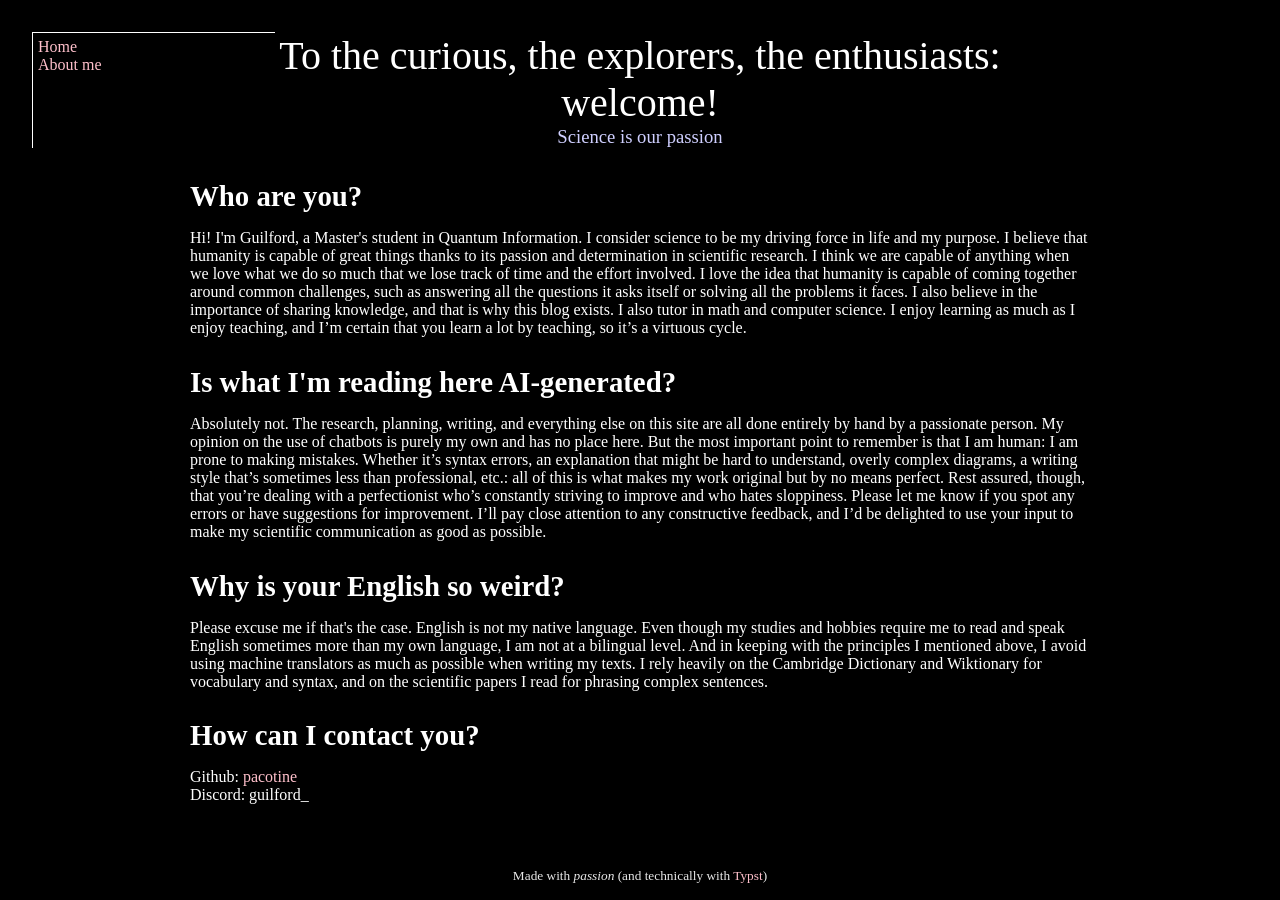
<file: about-me.html>
<!doctype html>
<html lang="en-US">
  <head>
    <meta name="viewport" content="width=device-width, initial-scale=1">
    <meta http-equiv="content-type" content="text/html; charset=UTF-8">
    <link rel="stylesheet" href="style.css">
    <title>About me</title>
  </head>
  <body>
    <div class="header">
    	<div class="nav left">
    		<div>
    			<a href="index.html">Home</a>
    		</div>
    		<div>
    			<a href="about-me.html">About me</a>
    		</div>
    	</div>
    
	<div class="center">
		<div class="title">To the curious, the explorers, the enthusiasts: welcome!</div>
		<div class="subtitle">Science is our passion</div>
	</div>
    </div>
    <div class="main">
    	<h2>Who are you?</h2>
    	<p>Hi! I'm Guilford, a Master's student in Quantum Information. I consider science to be my driving force in life and my purpose. I believe that humanity is capable of great things thanks to its passion and determination in scientific research. I think we are capable of anything when we love what we do so much that we lose track of time and the effort involved. I love the idea that humanity is capable of coming together around common challenges, such as answering all the questions it asks itself or solving all the problems it faces. I also believe in the importance of sharing knowledge, and that is why this blog exists. I also tutor in math and computer science. I enjoy learning as much as I enjoy teaching, and I’m certain that you learn a lot by teaching, so it’s a virtuous cycle.</p>
    	<h2>Is what I'm reading here AI-generated?</h2>
    	<p>Absolutely not. The research, planning, writing, and everything else on this site are all done entirely by hand by a passionate person. My opinion on the use of chatbots is purely my own and has no place here. But the most important point to remember is that I am human: I am prone to making mistakes. Whether it’s syntax errors, an explanation that might be hard to understand, overly complex diagrams, a writing style that’s sometimes less than professional, etc.: all of this is what makes my work original but by no means perfect. Rest assured, though, that you’re dealing with a perfectionist who’s constantly striving to improve and who hates sloppiness. Please let me know if you spot any errors or have suggestions for improvement. I’ll pay close attention to any constructive feedback, and I’d be delighted to use your input to make my scientific communication as good as possible.</p>
    	<h2>Why is your English so weird?</h2>
    	<p>Please excuse me if that's the case. English is not my native language. Even though my studies and hobbies require me to read and speak English sometimes more than my own language, I am not at a bilingual level. And in keeping with the principles I mentioned above, I avoid using machine translators as much as possible when writing my texts. I rely heavily on the Cambridge Dictionary and Wiktionary for vocabulary and syntax, and on the scientific papers I read for phrasing complex sentences.</p>
    	<h2>How can I contact you?</h2>
    	<p>Github: <a href="https://github.com/pacotine">pacotine</a><br>
    	Discord: guilford_
    	</p>
    </div>
  </body>
  <div class="footer">Made with <em>passion</em> (and technically with <a href="https://typst.app/">Typst</a>)</div>
</html>
</file>
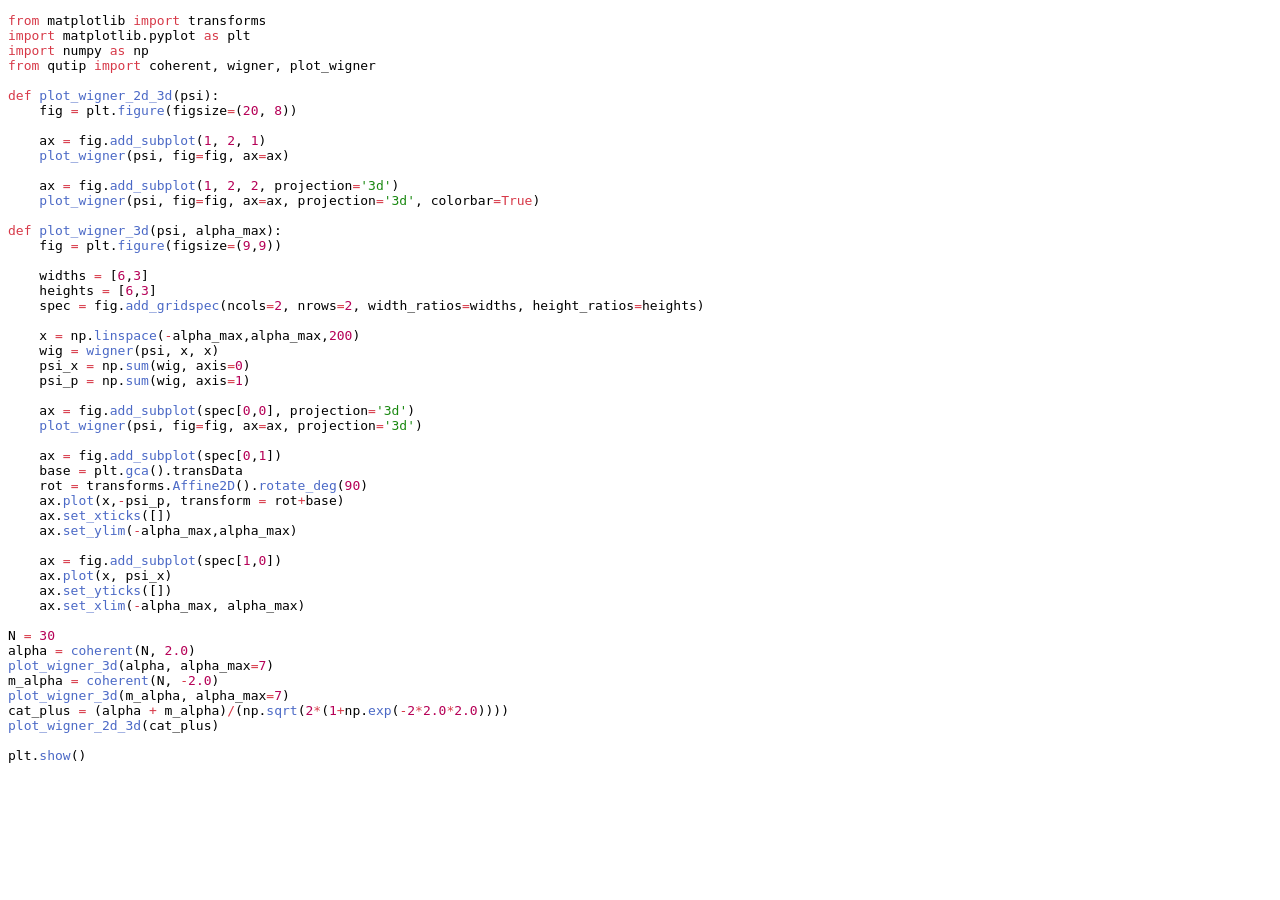
<file: cat-state/plot-code.html>
<!DOCTYPE html><html lang="en"><head><meta charset="utf-8"><meta name="viewport" content="width=device-width, initial-scale=1"></head><body><pre><code data-lang="python"><span style="color: #d73948">from</span> matplotlib <span style="color: #d73948">import</span> transforms
<span style="color: #d73948">import</span> matplotlib.pyplot <span style="color: #d73948">as</span> plt
<span style="color: #d73948">import</span> numpy <span style="color: #d73948">as</span> np
<span style="color: #d73948">from</span> qutip <span style="color: #d73948">import</span> coherent, wigner, plot_wigner

<span style="color: #d73948">def</span> <span style="color: #4b69c6">plot_wigner_2d_3d</span>(psi):
    fig <span style="color: #d73948">=</span> plt.<span style="color: #4b69c6">figure</span>(figsize<span style="color: #d73948">=</span>(<span style="color: #b60157">20</span>, <span style="color: #b60157">8</span>))
    
    ax <span style="color: #d73948">=</span> fig.<span style="color: #4b69c6">add_subplot</span>(<span style="color: #b60157">1</span>, <span style="color: #b60157">2</span>, <span style="color: #b60157">1</span>)
    <span style="color: #4b69c6">plot_wigner</span>(psi, fig<span style="color: #d73948">=</span>fig, ax<span style="color: #d73948">=</span>ax)

    ax <span style="color: #d73948">=</span> fig.<span style="color: #4b69c6">add_subplot</span>(<span style="color: #b60157">1</span>, <span style="color: #b60157">2</span>, <span style="color: #b60157">2</span>, projection<span style="color: #d73948">=</span><span style="color: #198810">'</span><span style="color: #198810">3d</span><span style="color: #198810">'</span>)
    <span style="color: #4b69c6">plot_wigner</span>(psi, fig<span style="color: #d73948">=</span>fig, ax<span style="color: #d73948">=</span>ax, projection<span style="color: #d73948">=</span><span style="color: #198810">'</span><span style="color: #198810">3d</span><span style="color: #198810">'</span>, colorbar<span style="color: #d73948">=</span><span style="color: #d73948">True</span>)
     
<span style="color: #d73948">def</span> <span style="color: #4b69c6">plot_wigner_3d</span>(psi, alpha_max):
    fig <span style="color: #d73948">=</span> plt.<span style="color: #4b69c6">figure</span>(figsize<span style="color: #d73948">=</span>(<span style="color: #b60157">9</span>,<span style="color: #b60157">9</span>))

    widths <span style="color: #d73948">=</span> [<span style="color: #b60157">6</span>,<span style="color: #b60157">3</span>]
    heights <span style="color: #d73948">=</span> [<span style="color: #b60157">6</span>,<span style="color: #b60157">3</span>]
    spec <span style="color: #d73948">=</span> fig.<span style="color: #4b69c6">add_gridspec</span>(ncols<span style="color: #d73948">=</span><span style="color: #b60157">2</span>, nrows<span style="color: #d73948">=</span><span style="color: #b60157">2</span>, width_ratios<span style="color: #d73948">=</span>widths, height_ratios<span style="color: #d73948">=</span>heights)

    x <span style="color: #d73948">=</span> np.<span style="color: #4b69c6">linspace</span>(<span style="color: #d73948">-</span>alpha_max,alpha_max,<span style="color: #b60157">200</span>)
    wig <span style="color: #d73948">=</span> <span style="color: #4b69c6">wigner</span>(psi, x, x)
    psi_x <span style="color: #d73948">=</span> np.<span style="color: #4b69c6">sum</span>(wig, axis<span style="color: #d73948">=</span><span style="color: #b60157">0</span>)
    psi_p <span style="color: #d73948">=</span> np.<span style="color: #4b69c6">sum</span>(wig, axis<span style="color: #d73948">=</span><span style="color: #b60157">1</span>)

    ax <span style="color: #d73948">=</span> fig.<span style="color: #4b69c6">add_subplot</span>(spec[<span style="color: #b60157">0</span>,<span style="color: #b60157">0</span>], projection<span style="color: #d73948">=</span><span style="color: #198810">'</span><span style="color: #198810">3d</span><span style="color: #198810">'</span>)
    <span style="color: #4b69c6">plot_wigner</span>(psi, fig<span style="color: #d73948">=</span>fig, ax<span style="color: #d73948">=</span>ax, projection<span style="color: #d73948">=</span><span style="color: #198810">'</span><span style="color: #198810">3d</span><span style="color: #198810">'</span>)
    
    ax <span style="color: #d73948">=</span> fig.<span style="color: #4b69c6">add_subplot</span>(spec[<span style="color: #b60157">0</span>,<span style="color: #b60157">1</span>])
    base <span style="color: #d73948">=</span> plt.<span style="color: #4b69c6">gca</span>().transData
    rot <span style="color: #d73948">=</span> transforms.<span style="color: #4b69c6">Affine2D</span>().<span style="color: #4b69c6">rotate_deg</span>(<span style="color: #b60157">90</span>)
    ax.<span style="color: #4b69c6">plot</span>(x,<span style="color: #d73948">-</span>psi_p, transform <span style="color: #d73948">=</span> rot<span style="color: #d73948">+</span>base)
    ax.<span style="color: #4b69c6">set_xticks</span>([])
    ax.<span style="color: #4b69c6">set_ylim</span>(<span style="color: #d73948">-</span>alpha_max,alpha_max)
    
    ax <span style="color: #d73948">=</span> fig.<span style="color: #4b69c6">add_subplot</span>(spec[<span style="color: #b60157">1</span>,<span style="color: #b60157">0</span>])
    ax.<span style="color: #4b69c6">plot</span>(x, psi_x)
    ax.<span style="color: #4b69c6">set_yticks</span>([])
    ax.<span style="color: #4b69c6">set_xlim</span>(<span style="color: #d73948">-</span>alpha_max, alpha_max)
    
N <span style="color: #d73948">=</span> <span style="color: #b60157">30</span>
alpha <span style="color: #d73948">=</span> <span style="color: #4b69c6">coherent</span>(N, <span style="color: #b60157">2</span><span style="color: #b60157">.</span><span style="color: #b60157">0</span>)
<span style="color: #4b69c6">plot_wigner_3d</span>(alpha, alpha_max<span style="color: #d73948">=</span><span style="color: #b60157">7</span>)
m_alpha <span style="color: #d73948">=</span> <span style="color: #4b69c6">coherent</span>(N, <span style="color: #d73948">-</span><span style="color: #b60157">2</span><span style="color: #b60157">.</span><span style="color: #b60157">0</span>)
<span style="color: #4b69c6">plot_wigner_3d</span>(m_alpha, alpha_max<span style="color: #d73948">=</span><span style="color: #b60157">7</span>)
cat_plus <span style="color: #d73948">=</span> (alpha <span style="color: #d73948">+</span> m_alpha)<span style="color: #d73948">/</span>(np.<span style="color: #4b69c6">sqrt</span>(<span style="color: #b60157">2</span><span style="color: #d73948">*</span>(<span style="color: #b60157">1</span><span style="color: #d73948">+</span>np.<span style="color: #4b69c6">exp</span>(<span style="color: #d73948">-</span><span style="color: #b60157">2</span><span style="color: #d73948">*</span><span style="color: #b60157">2</span><span style="color: #b60157">.</span><span style="color: #b60157">0</span><span style="color: #d73948">*</span><span style="color: #b60157">2</span><span style="color: #b60157">.</span><span style="color: #b60157">0</span>))))
<span style="color: #4b69c6">plot_wigner_2d_3d</span>(cat_plus)

plt.<span style="color: #4b69c6">show</span>()</code></pre></body></html>
</file>
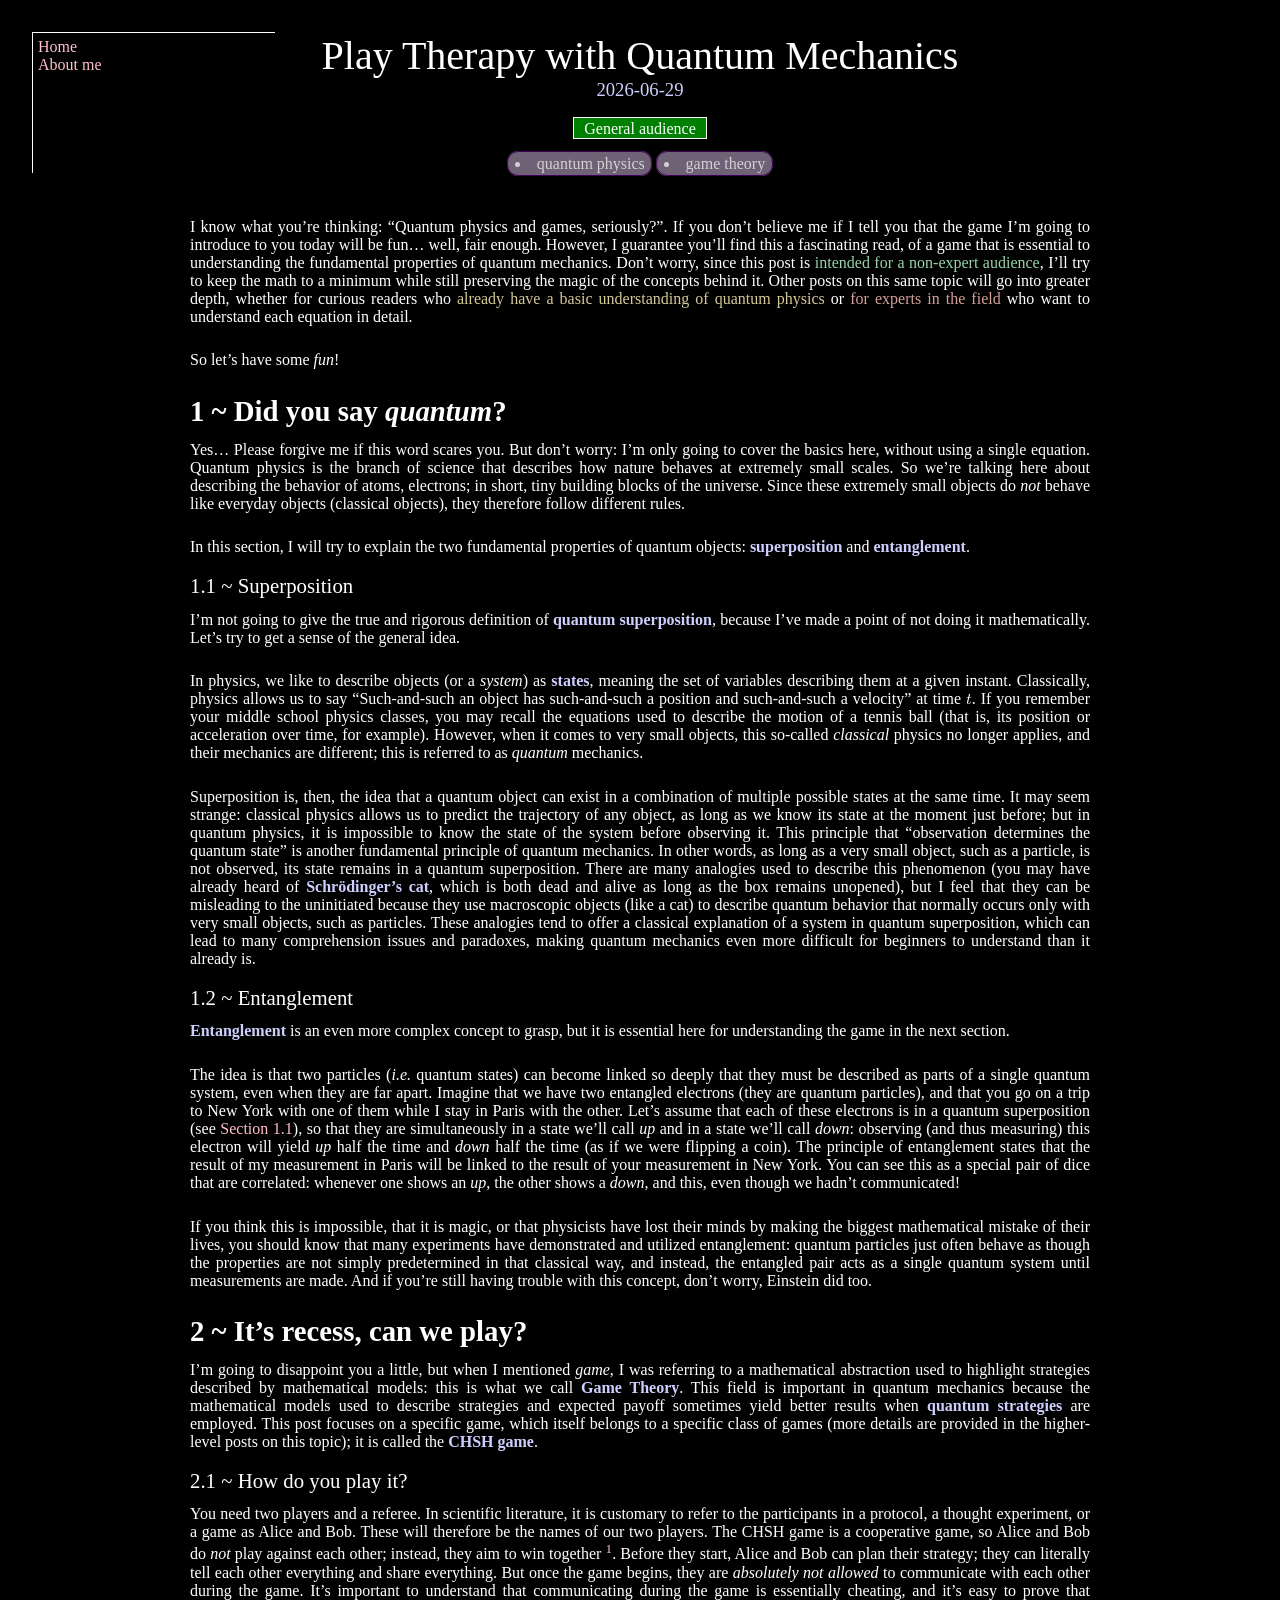
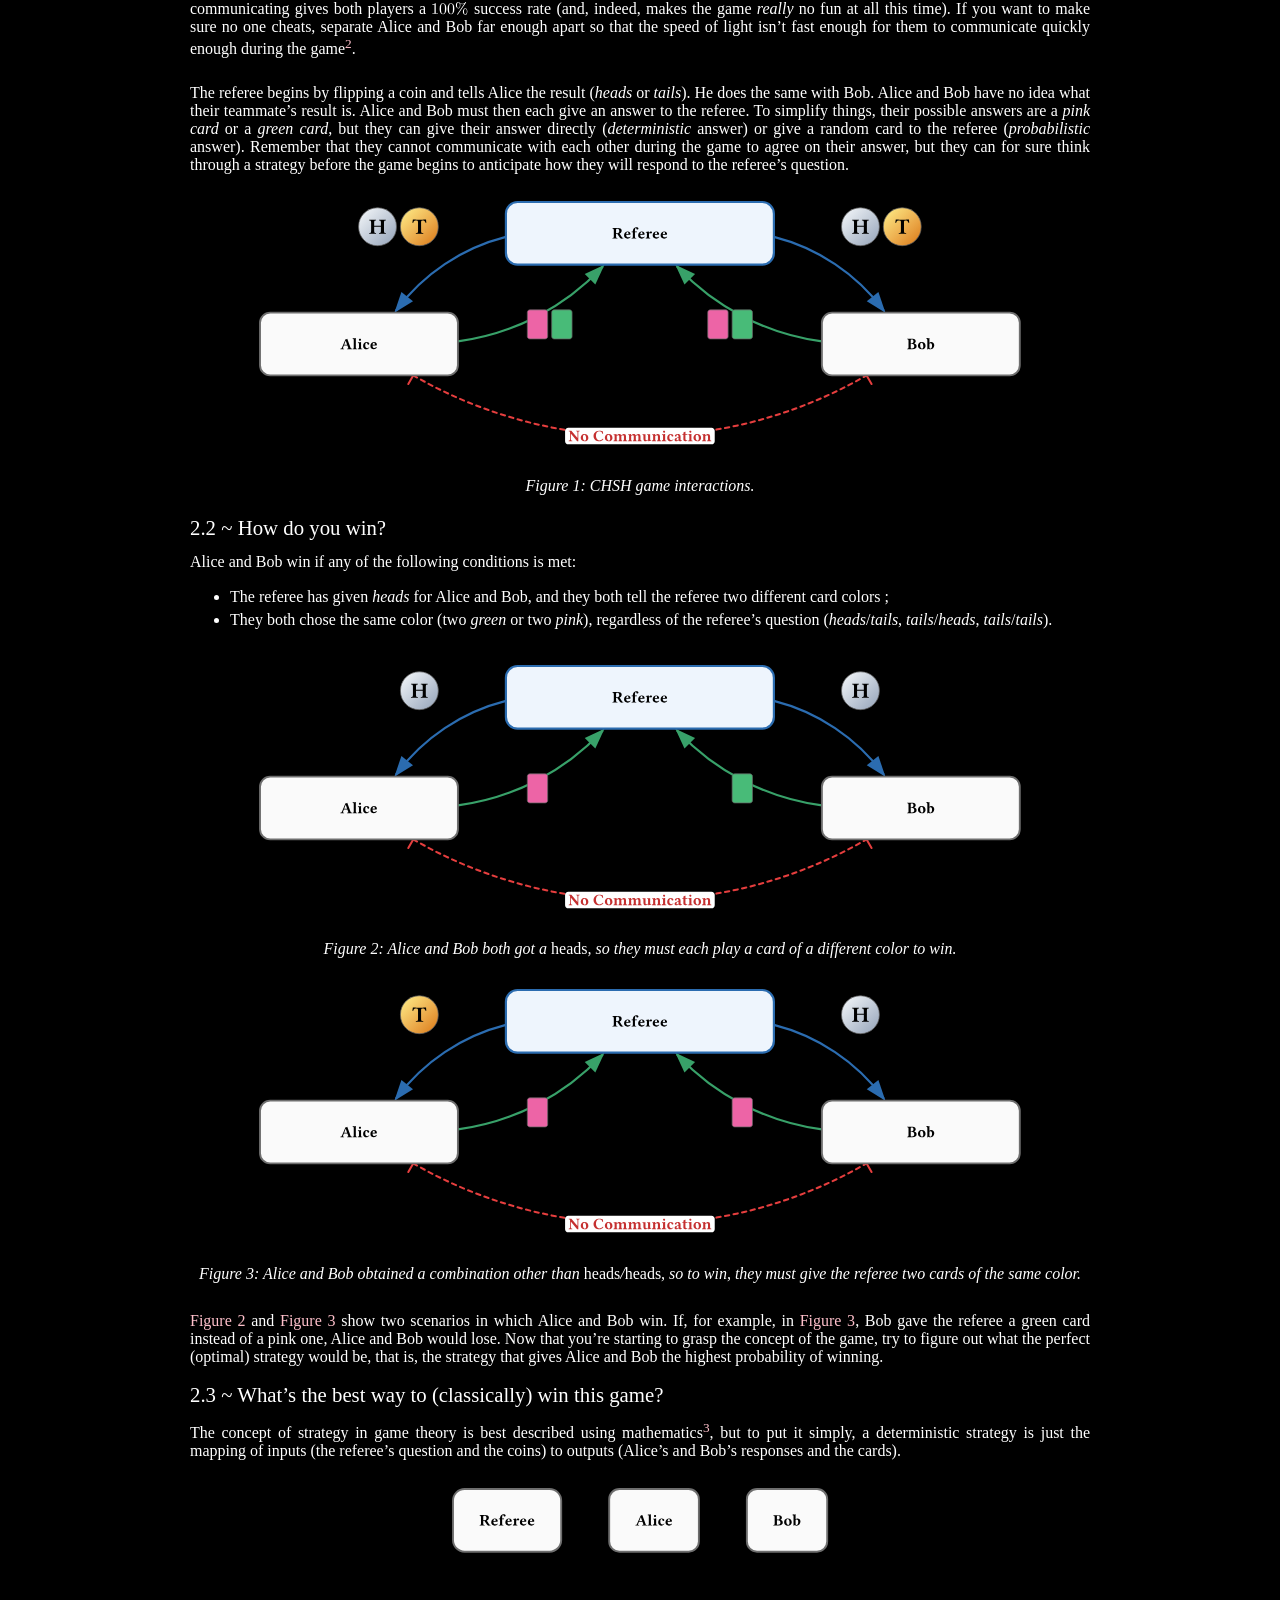
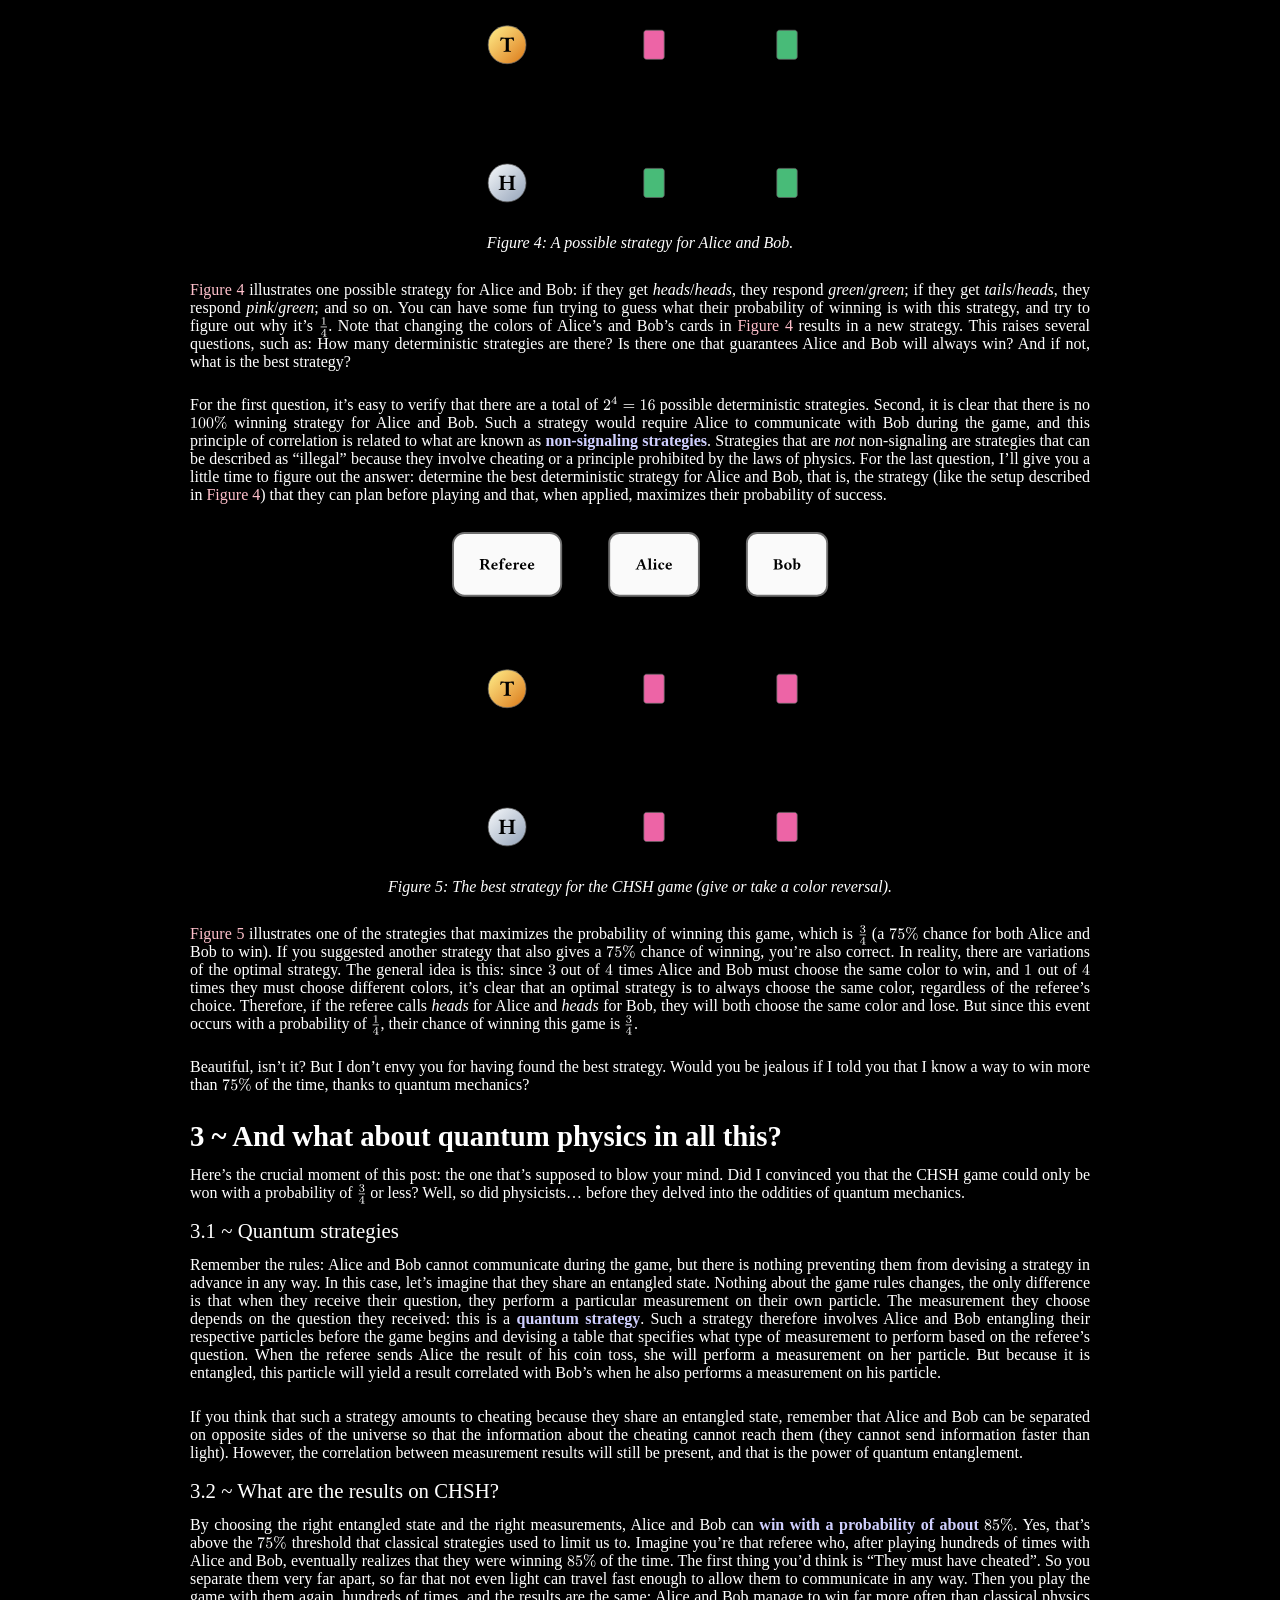
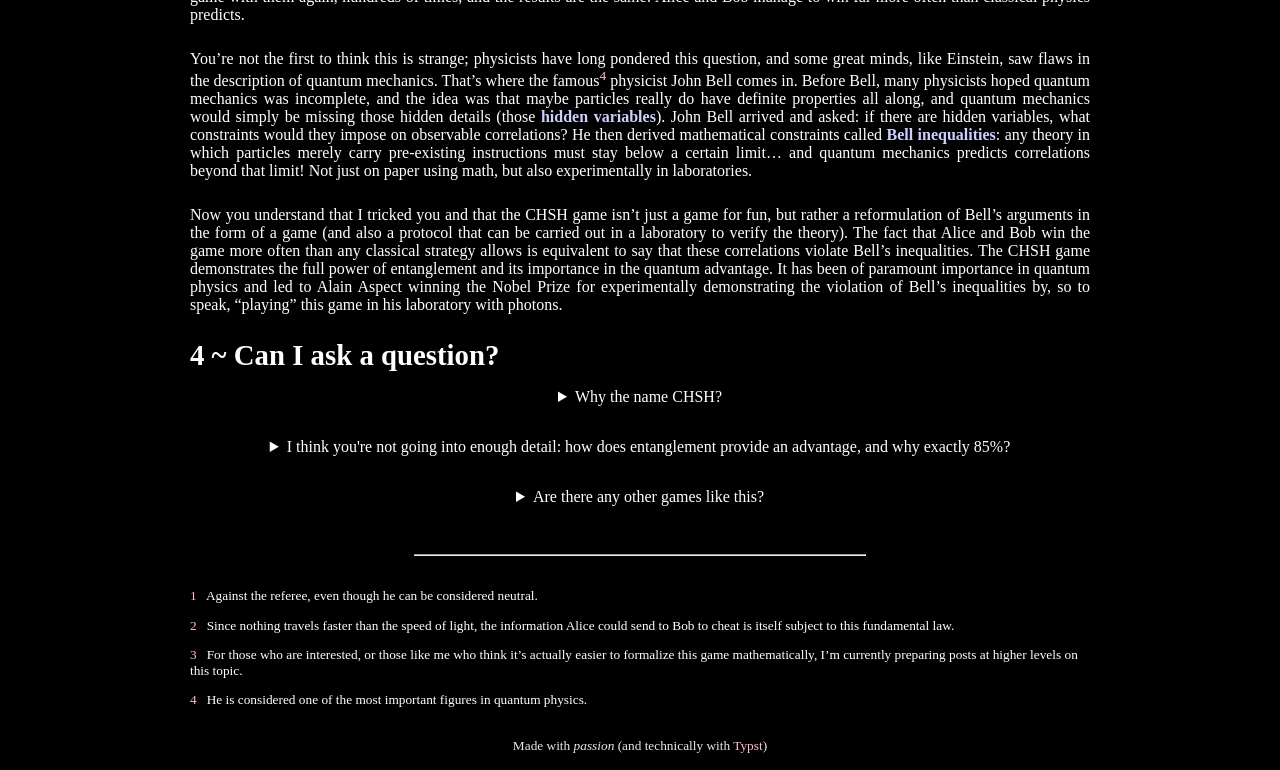
<file: chsh/chsh-0.html>
<!DOCTYPE html><html><head><meta name="viewport" content="width=device-width, initial-scale=1"><meta http-equiv="content-type" content="text/html; charset=UTF-8"><link rel="stylesheet" href="../style.css"><title>Play Therapy with Quantum Mechanics</title><style>/* Alignment */
mtable.right-align mtd,
mtable mtd.right-align,
mtable.left-align mtd.right-align,
mtable.aligned mtd:nth-child(odd) {
  justify-items: end;
  text-align: right;
}
mtable.cases mtd,
mtable.left-align mtd,
mtable mtd.left-align,
mtable.aligned mtd:nth-child(even),
math:is(:not([display])) > mtable.multiline-equation mtd {
  justify-items: start;
  text-align: left;
}
mtable.cases mtd,
mtable.aligned mtd,
mtable mtd.flushed,
mtable mtd.left-flush {
  padding-left: 0;
}
mtable.cases mtd,
mtable.aligned mtd,
mtable mtd.flushed,
mtable mtd.right-flush {
  padding-right: 0;
}

/* Tables */
mtable {
  math-style: inherit;
}
mtd {
  math-depth: auto-add;
  math-style: compact;
  math-shift: compact;
}

/* Equations */
mtable.multiline-equation mtd {
  math-depth: inherit;
  math-style: inherit;
  math-shift: inherit;
  padding: 0;
}
math > mtable.multiline-equation mtr:not(:last-child) mtd {
  padding-bottom: 0.5em;
}

/* Fractions */
mfrac {
  padding-inline: 0;
  margin-inline: 0.1em;
}

/* Accents */
mover[accent="true" i] > :first-child {
  font-feature-settings: "dtls";
}
mover.dotted[accent="true" i] > :first-child {
  font-feature-settings: "dtls" 0;
}

/* Other rules for scriptlevel, displaystyle and math-shift */
munder > :nth-child(2),
munderover > :nth-child(2) {
  math-shift: compact
}
munder[accentunder="true" i] > :not(:first-child),
mover[accent="true" i] > :not(:first-child) {
  math-depth: inherit;
  math-style: inherit;
  math-shift: inherit;
}</style></head><body><div class="header"><div class="nav left"><div><a href="../index.html">Home</a></div><div><a href="../about-me.html">About me</a></div></div><div class="center"><div class="title">Play Therapy with Quantum Mechanics</div><div class="subtitle">2026-06-29</div><div class="level0" title="No prior experience/background in the field is required; the target audience is very broad">General audience</div><span class="tag">quantum physics</span> <span class="tag">game theory</span></div></div><div class="main"><div class="text"><p>I know what you’re thinking: “Quantum physics and games, seriously?”. If you don’t believe me if I tell you that the game I’m going to introduce to you today will be fun… well, fair enough. However, I guarantee you’ll find this a fascinating read, of a game that is essential to understanding the fundamental properties of quantum mechanics. Don’t worry, since this post is <span style="color:#98d4a9" class="colored-text">intended for a non-expert audience</span>, I’ll try to keep the math to a minimum while still preserving the magic of the concepts behind it. Other posts on this same topic will go into greater depth, whether for curious readers who <span style="color:#d4c998" class="colored-text">already have a basic understanding of quantum physics</span> or <span style="color:#d4a098" class="colored-text">for experts in the field</span> who want to understand each equation in detail.</p><p>So let’s have some <em>fun</em>!</p><h2>1 ~ Did you say <em>quantum</em>?</h2><p>Yes… Please forgive me if this word scares you. But don’t worry: I’m only going to cover the basics here, without using a single equation. Quantum physics is the branch of science that describes how nature behaves at extremely small scales. So we’re talking here about describing the behavior of atoms, electrons; in short, tiny building blocks of the universe. Since these extremely small objects do <em>not</em> behave like everyday objects (classical objects), they therefore follow different rules.</p><p>In this section, I will try to explain the two fundamental properties of quantum objects: <strong>superposition</strong> and <strong>entanglement</strong>.</p><h3 id="superposition">1.1 ~ Superposition</h3><p>I’m not going to give the true and rigorous definition of <strong>quantum superposition</strong>, because I’ve made a point of not doing it mathematically. Let’s try to get a sense of the general idea.</p><p>In physics, we like to describe objects (or a <em>system</em>) as <strong>states</strong>, meaning the set of variables describing them at a given instant. Classically, physics allows us to say “Such-and-such an object has such-and-such a position and such-and-such a velocity” at time <span role="math"><svg style="overflow: visible; width: 0.361em; height: 0.683em; display: block" viewBox="0 0 3.971 7.513" width="3.971pt" height="7.513pt" xmlns="http://www.w3.org/2000/svg" xmlns:xlink="http://www.w3.org/1999/xlink" xmlns:h5="http://www.w3.org/1999/xhtml"><g transform="matrix(1 0 0 -1 0 7.513)"><use xlink:href="#g293C48F3C6D5CEB2943C0E5CE10C76D3" x="0" y="0" fill="#ffffff" fill-rule="nonzero"/></g><defs><symbol id="g293C48F3C6D5CEB2943C0E5CE10C76D3" overflow="visible"><path d="M 0 0m 3.63 4.609c 0 0.099 -0.11 0.154 -0.341 0.154h -0.891c 0.286 1.144 0.429 1.738 0.429 1.782c 0 0.231 -0.121 0.341 -0.352 0.341c -0.253 0 -0.407 -0.143 -0.473 -0.429l -0.407 -1.694h -0.979c -0.242 0 -0.363 -0.011 -0.363 -0.242c 0 -0.121 0.11 -0.176 0.341 -0.176h 0.891c -0.539 -2.145 -0.803 -3.278 -0.803 -3.421c 0 -0.616 0.418 -1.045 1.034 -1.045c 0.418 0 0.781 0.187 1.1 0.572c 0.264 0.319 0.451 0.627 0.572 0.924c 0.044 0.121 0.066 0.187 0.066 0.22c 0 0.099 -0.055 0.154 -0.165 0.154c -0.088 0 -0.154 -0.055 -0.198 -0.176c -0.374 -0.913 -0.825 -1.364 -1.364 -1.364c -0.187 0 -0.286 0.154 -0.286 0.451c 0 0.165 0.022 0.341 0.066 0.517l 0.781 3.168h 0.979c 0.286 0 0.363 0.022 0.363 0.264Z "/></symbol></defs></svg></span>. If you remember your middle school physics classes, you may recall the equations used to describe the motion of a tennis ball (that is, its position or acceleration over time, for example). However, when it comes to very small objects, this so-called <em>classical</em> physics no longer applies, and their mechanics are different; this is referred to as <em>quantum</em> mechanics.</p><p>Superposition is, then, the idea that a quantum object can exist in a combination of multiple possible states at the same time. It may seem strange: classical physics allows us to predict the trajectory of any object, as long as we know its state at the moment just before; but in quantum physics, it is impossible to know the state of the system before observing it. This principle that “observation determines the quantum state” is another fundamental principle of quantum mechanics. In other words, as long as a very small object, such as a particle, is not observed, its state remains in a quantum superposition. There are many analogies used to describe this phenomenon (you may have already heard of <strong>Schrödinger’s cat</strong>, which is both dead and alive as long as the box remains unopened), but I feel that they can be misleading to the uninitiated because they use macroscopic objects (like a cat) to describe quantum behavior that normally occurs only with very small objects, such as particles. These analogies tend to offer a classical explanation of a system in quantum superposition, which can lead to many comprehension issues and paradoxes, making quantum mechanics even more difficult for beginners to understand than it already is.</p><h3>1.2 ~ Entanglement</h3><p><strong>Entanglement</strong> is an even more complex concept to grasp, but it is essential here for understanding the game in the next section.</p><p>The idea is that two particles (<em>i.e.</em> quantum states) can become linked so deeply that they must be described as parts of a single quantum system, even when they are far apart. Imagine that we have two entangled electrons (they are quantum particles), and that you go on a trip to New York with one of them while I stay in Paris with the other. Let’s assume that each of these electrons is in a quantum superposition (see <a href="#superposition"><a href="#superposition">Section 1.1</a></a>), so that they are simultaneously in a state we’ll call <em>up</em> and in a state we’ll call <em>down</em>: observing (and thus measuring) this electron will yield <em>up</em> half the time and <em>down</em> half the time (as if we were flipping a coin). The principle of entanglement states that the result of my measurement in Paris will be linked to the result of your measurement in New York. You can see this as a special pair of dice that are correlated: whenever one shows an <em>up</em>, the other shows a <em>down</em>, and this, even though we hadn’t communicated!</p><p>If you think this is impossible, that it is magic, or that physicists have lost their minds by making the biggest mathematical mistake of their lives, you should know that many experiments have demonstrated and utilized entanglement: quantum particles just often behave as though the properties are not simply predetermined in that classical way, and instead, the entangled pair acts as a single quantum system until measurements are made. And if you’re still having trouble with this concept, don’t worry, Einstein did too.</p><h2>2 ~ It’s recess, can we play?</h2><p>I’m going to disappoint you a little, but when I mentioned <em>game</em>, I was referring to a mathematical abstraction used to highlight strategies described by mathematical models: this is what we call <strong>Game Theory</strong>. This field is important in quantum mechanics because the mathematical models used to describe strategies and expected payoff sometimes yield better results when <strong>quantum strategies</strong> are employed. This post focuses on a specific game, which itself belongs to a specific class of games (more details are provided in the higher-level posts on this topic); it is called the <strong>CHSH game</strong>.</p><h3>2.1 ~ How do you play it?</h3><p>You need two players and a referee. In scientific literature, it is customary to refer to the participants in a protocol, a thought experiment, or a game as Alice and Bob. These will therefore be the names of our two players. The CHSH game is a cooperative game, so Alice and Bob do <em>not</em> play against each other; instead, they aim to win together <sup class="footnote-ref"><a href="#fn-1" id="fnref-1">1</a></sup>. Before they start, Alice and Bob can plan their strategy; they can literally tell each other everything and share everything. But once the game begins, they are <em>absolutely not allowed</em> to communicate with each other during the game. It’s important to understand that communicating during the game is essentially cheating, and it’s easy to prove that communicating gives both players a <span role="math"><svg style="overflow: visible; width: 2.333em; height: 0.683em; display: block" viewBox="0 0 25.663 7.513" width="25.663pt" height="7.513pt" xmlns="http://www.w3.org/2000/svg" xmlns:xlink="http://www.w3.org/1999/xlink" xmlns:h5="http://www.w3.org/1999/xhtml"><g transform="matrix(1 0 0 -1 0 7.513)"><use xlink:href="#g23FF2CB0A5B3999574DE734D483151BD" x="0" y="0" fill="#ffffff" fill-rule="nonzero"/></g><g transform="matrix(1 0 0 -1 5.5 7.513)"><use xlink:href="#g5DF7FDD026DB928A9BECE5CB45FEF99F" x="0" y="0" fill="#ffffff" fill-rule="nonzero"/></g><g transform="matrix(1 0 0 -1 11 7.513)"><use xlink:href="#g5DF7FDD026DB928A9BECE5CB45FEF99F" x="0" y="0" fill="#ffffff" fill-rule="nonzero"/></g><g transform="matrix(1 0 0 -1 16.5 7.513)"><use xlink:href="#g98CADE13C45316E943C0C8AF90BD3B9" x="0" y="0" fill="#ffffff" fill-rule="nonzero"/></g><defs><symbol id="g23FF2CB0A5B3999574DE734D483151BD" overflow="visible"><path d="M 0 0m 2.959 7.326c -0.451 -0.462 -1.111 -0.693 -1.98 -0.693v -0.429c 0.572 0 1.045 0.088 1.408 0.264v -5.566c 0 -0.198 -0.044 -0.33 -0.143 -0.385c -0.099 -0.055 -0.374 -0.088 -0.814 -0.088h -0.385v -0.429c 0.275 0.022 0.869 0.033 1.782 0.033c 0.913 0 1.507 -0.011 1.782 -0.033v 0.429h -0.385c -0.451 0 -0.726 0.033 -0.814 0.088c -0.088 0.055 -0.143 0.187 -0.143 0.385v 6.094c 0 0.264 -0.022 0.33 -0.308 0.33Z "/></symbol><symbol id="g5DF7FDD026DB928A9BECE5CB45FEF99F" overflow="visible"><path d="M 0 0m 2.739 -0.242c 1.551 0 2.321 1.254 2.321 3.762c 0 1.683 -0.352 2.805 -1.045 3.355c -0.385 0.297 -0.814 0.451 -1.265 0.451c -1.551 0 -2.321 -1.265 -2.321 -3.806c 0 -2.024 0.539 -3.762 2.31 -3.762Z m 1.232 6.006c 0.077 -0.385 0.11 -1.089 0.11 -2.112c 0 -1.012 -0.044 -1.76 -0.121 -2.244c -0.143 -0.88 -0.55 -1.32 -1.221 -1.32c -0.253 0 -0.506 0.099 -0.737 0.286c -0.297 0.253 -0.473 0.77 -0.55 1.562c -0.033 0.275 -0.044 0.847 -0.044 1.716c 0 0.957 0.033 1.628 0.088 1.991c 0.099 0.605 0.297 0.99 0.605 1.155c 0.242 0.132 0.451 0.198 0.638 0.198c 0.715 0 1.111 -0.583 1.232 -1.232Z "/></symbol><symbol id="g98CADE13C45316E943C0C8AF90BD3B9" overflow="visible"><path d="M 0 0m 7.073 -0.616c 0.484 0 0.858 0.264 1.133 0.803c 0.22 0.429 0.33 0.902 0.33 1.43c 0 0.517 -0.11 1.001 -0.33 1.441c -0.275 0.539 -0.66 0.803 -1.133 0.803c -0.506 0 -0.913 -0.253 -1.232 -0.759c -0.275 -0.44 -0.407 -0.935 -0.407 -1.474c 0 -0.55 0.132 -1.045 0.396 -1.474c 0.319 -0.517 0.726 -0.77 1.243 -0.77Z m -0.66 7.656l -4.785 -7.15c -0.077 -0.11 -0.11 -0.187 -0.11 -0.242c 0 -0.176 0.088 -0.264 0.264 -0.264c 0.088 0 0.176 0.066 0.253 0.187l 5.5 8.195c 0.066 0.099 0.099 0.165 0.099 0.22c 0 0.176 -0.088 0.264 -0.264 0.264c -0.088 0 -0.176 -0.055 -0.264 -0.165c -0.506 -0.682 -1.188 -1.023 -2.035 -1.023c -0.737 0 -1.408 0.275 -2.002 0.825c -0.253 0.242 -0.528 0.363 -0.814 0.363c -0.517 0 -0.924 -0.253 -1.232 -0.759c -0.275 -0.44 -0.407 -0.935 -0.407 -1.474c 0 -0.55 0.132 -1.045 0.396 -1.474c 0.319 -0.517 0.726 -0.77 1.243 -0.77c 0.484 0 0.858 0.264 1.133 0.803c 0.22 0.429 0.33 0.902 0.33 1.43c 0 0.407 -0.066 0.781 -0.187 1.133c 0.506 -0.275 1.023 -0.407 1.551 -0.407c 0.528 0 0.968 0.099 1.331 0.308Z m 0.671 -3.509c 0.363 0 0.638 -0.242 0.847 -0.726c 0.165 -0.374 0.242 -0.77 0.242 -1.177c 0 -0.418 -0.077 -0.814 -0.231 -1.188c -0.209 -0.484 -0.495 -0.726 -0.858 -0.726c -0.275 0 -0.517 0.231 -0.627 0.451c -0.176 0.308 -0.264 0.792 -0.264 1.452c 0 0.737 0.143 1.474 0.495 1.76c 0.132 0.099 0.264 0.154 0.396 0.154Z m -4.818 4.389c 0.363 0 0.638 -0.242 0.847 -0.726c 0.165 -0.374 0.242 -0.77 0.242 -1.177c 0 -0.418 -0.077 -0.814 -0.231 -1.188c -0.209 -0.484 -0.495 -0.726 -0.858 -0.726c -0.121 0 -0.253 0.055 -0.385 0.154c -0.407 0.308 -0.506 0.891 -0.506 1.749c 0 0.737 0.143 1.474 0.495 1.76c 0.132 0.099 0.264 0.154 0.396 0.154Z "/></symbol></defs></svg></span> success rate (and, indeed, makes the game <em>really</em> no fun at all this time). If you want to make sure no one cheats, separate Alice and Bob far enough apart so that the speed of light isn’t fast enough for them to communicate quickly enough during the game<sup class="footnote-ref"><a href="#fn-2" id="fnref-2">2</a></sup>.</p><p>The referee begins by flipping a coin and tells Alice the result (<em>heads</em> or <em>tails</em>). He does the same with Bob. Alice and Bob have no idea what their teammate’s result is. Alice and Bob must then each give an answer to the referee. To simplify things, their possible answers are a <em>pink card</em> or a <em>green card</em>, but they can give their answer directly (<em>deterministic</em> answer) or give a random card to the referee (<em>probabilistic</em> answer). Remember that they cannot communicate with each other during the game to agree on their answer, but they can for sure think through a strategy before the game begins to anticipate how they will respond to the referee’s question.</p><div class="center"><figure><svg style="overflow: visible; width: 47.488904787em; height: 15.159969214em; display: block" viewBox="0 0 522.377952661 166.759661354" width="522.377952661pt" height="166.759661354pt" xmlns="http://www.w3.org/2000/svg" xmlns:xlink="http://www.w3.org/1999/xlink" xmlns:h5="http://www.w3.org/1999/xhtml"><g><g><path fill="none" stroke="#2b6cb0" stroke-width="1.5" stroke-linecap="round" stroke-linejoin="miter" stroke-miterlimit="4" transform="translate(93.681423291 23.963310328)" d="M 0 0m 75.381568836 0c -30.162808558 7.63842672 -56.779487815 25.421357618 -75.381568836 50.36335362"/><path fill="#2b6cb0" fill-rule="nonzero" transform="translate(92.384701228 61.892577079)" d="M 0 0m 4.826099108 0l -4.826099108 14.202422827l 12.826147824 -7.777530376"/><path fill="none" transform="translate(65.605869912 1.816568463)" d="M 0 0h 59.15v 30.4h -59.15v -30.4Z "/><g transform="translate(65.605869849 1.816568384)"><g><g><g transform="translate(2.2 2.2)"><path fill="url(#r58BC2825278063EEB82D48DEA526F4B5)" fill-rule="nonzero" d="M 0 0m 0 12.75c 0 -7.04163056 5.70836944 -12.75 12.75 -12.75h 0.5c 7.04163056 0 12.75 5.70836944 12.75 12.75v 0.5c 0 7.04163056 -5.70836944 12.75 -12.75 12.75h -0.5c -7.04163056 0 -12.75 -5.70836944 -12.75 -12.75Z "/><path fill="none" stroke="#646464" stroke-width="0.5" stroke-linecap="butt" stroke-linejoin="miter" stroke-miterlimit="4" d="M 0 0m 12.75 0h 0.5c 7.04163056 0 12.75 5.70836944 12.75 12.75v 0.5c 0 7.04163056 -5.70836944 12.75 -12.75 12.75h -0.5c -7.04163056 0 -12.75 -5.70836944 -12.75 -12.75v -0.5c 0 -7.04163056 5.70836944 -12.75 12.75 -12.75"/><g transform="matrix(1 0 0 -1 6.8725 17.8375)"><use xlink:href="#gA2AC1860BD3EA16E92F277314778E069" x="0" y="0" fill="#000000" fill-rule="nonzero"/></g></g><g transform="matrix(1 0 0 -1 28.2 13.5375)"/><g transform="translate(30.95 2.2)"><path fill="url(#rA03936062921D72E00D5686A8A37212)" fill-rule="nonzero" d="M 0 0m 0 12.75c 0 -7.04163056 5.70836944 -12.75 12.75 -12.75h 0.5c 7.04163056 0 12.75 5.70836944 12.75 12.75v 0.5c 0 7.04163056 -5.70836944 12.75 -12.75 12.75h -0.5c -7.04163056 0 -12.75 -5.70836944 -12.75 -12.75Z "/><path fill="none" stroke="#646464" stroke-width="0.5" stroke-linecap="butt" stroke-linejoin="miter" stroke-miterlimit="4" d="M 0 0m 12.75 0h 0.5c 7.04163056 0 12.75 5.70836944 12.75 12.75v 0.5c 0 7.04163056 -5.70836944 12.75 -12.75 12.75h -0.5c -7.04163056 0 -12.75 -5.70836944 -12.75 -12.75v -0.5c 0 -7.04163056 5.70836944 -12.75 12.75 -12.75"/><g transform="matrix(1 0 0 -1 8.11 17.8375)"><use xlink:href="#g942C8C5ABAB15CE8C5747D1C6C047E87" x="0" y="0" fill="#000000" fill-rule="nonzero"/></g></g></g></g></g><path fill="none" stroke="#38a169" stroke-width="1.5" stroke-linecap="round" stroke-linejoin="miter" stroke-miterlimit="4" transform="translate(136.06299205 44.705465085)" d="M 0 0m 0 51.153051972c 38.002402774 -5.094947695 73.076622632 -23.165776103 99.284512628 -51.153051972"/><path fill="#38a169" fill-rule="nonzero" transform="translate(223.264231836 43.095000094)" d="M 0 0m 7.281606051 13.617516674l 6.289933704 -13.617516674l -13.571539754 6.388531527"/><path fill="none" transform="translate(181.586253241 71.947882351)" d="M 0 0h 35.15v 24.4h -35.15v -24.4Z "/><g transform="translate(181.586253225 71.947882319)"><g><g><g transform="translate(2.2 2.2)"><path fill="#ed64a6" fill-rule="nonzero" d="M 0 0m 0 1.75c 0 -0.966498312 0.783501688 -1.75 1.75 -1.75h 10.5c 0.966498312 0 1.75 0.783501688 1.75 1.75v 16.5c 0 0.966498312 -0.783501688 1.75 -1.75 1.75h -10.5c -0.966498312 0 -1.75 -0.783501688 -1.75 -1.75Z "/><path fill="none" stroke="#646464" stroke-width="0.5" stroke-linecap="butt" stroke-linejoin="miter" stroke-miterlimit="4" d="M 0 0m 1.75 0h 10.5c 0.966498312 0 1.75 0.783501688 1.75 1.75v 16.5c 0 0.966498312 -0.783501688 1.75 -1.75 1.75h -10.5c -0.966498312 0 -1.75 -0.783501688 -1.75 -1.75v -16.5c 0 -0.966498312 0.783501688 -1.75 1.75 -1.75"/></g><g transform="matrix(1 0 0 -1 16.2 17.2)"/><g transform="translate(18.95 2.2)"><path fill="#48bb78" fill-rule="nonzero" d="M 0 0m 0 1.75c 0 -0.966498312 0.783501688 -1.75 1.75 -1.75h 10.5c 0.966498312 0 1.75 0.783501688 1.75 1.75v 16.5c 0 0.966498312 -0.783501688 1.75 -1.75 1.75h -10.5c -0.966498312 0 -1.75 -0.783501688 -1.75 -1.75Z "/><path fill="none" stroke="#646464" stroke-width="0.5" stroke-linecap="butt" stroke-linejoin="miter" stroke-miterlimit="4" d="M 0 0m 1.75 0h 10.5c 0.966498312 0 1.75 0.783501688 1.75 1.75v 16.5c 0 0.966498312 -0.783501688 1.75 -1.75 1.75h -10.5c -0.966498312 0 -1.75 -0.783501688 -1.75 -1.75v -16.5c 0 -0.966498312 0.783501688 -1.75 1.75 -1.75"/></g></g></g></g><path fill="none" stroke="#2b6cb0" stroke-width="1.5" stroke-linecap="round" stroke-linejoin="miter" stroke-miterlimit="4" transform="translate(353.31496073 23.963310354)" d="M 0 0c 30.162808497 7.63842674 56.779487688 25.421357636 75.381568649 50.363353614"/><path fill="#2b6cb0" fill-rule="nonzero" transform="translate(417.167103893 61.892577079)" d="M 0 0m 0 6.424892451l 12.826147824 7.777530376l -4.826099108 -14.202422827"/><path fill="none" transform="translate(397.622082957 1.816568488)" d="M 0 0h 59.15v 30.4h -59.15v -30.4Z "/><g transform="translate(397.622082894 1.816568409)"><g><g><g transform="translate(2.2 2.2)"><path fill="url(#r58BC2825278063EEB82D48DEA526F4B5)" fill-rule="nonzero" d="M 0 0m 0 12.75c 0 -7.04163056 5.70836944 -12.75 12.75 -12.75h 0.5c 7.04163056 0 12.75 5.70836944 12.75 12.75v 0.5c 0 7.04163056 -5.70836944 12.75 -12.75 12.75h -0.5c -7.04163056 0 -12.75 -5.70836944 -12.75 -12.75Z "/><path fill="none" stroke="#646464" stroke-width="0.5" stroke-linecap="butt" stroke-linejoin="miter" stroke-miterlimit="4" d="M 0 0m 12.75 0h 0.5c 7.04163056 0 12.75 5.70836944 12.75 12.75v 0.5c 0 7.04163056 -5.70836944 12.75 -12.75 12.75h -0.5c -7.04163056 0 -12.75 -5.70836944 -12.75 -12.75v -0.5c 0 -7.04163056 5.70836944 -12.75 12.75 -12.75"/><g transform="matrix(1 0 0 -1 6.8725 17.8375)"><use xlink:href="#gA2AC1860BD3EA16E92F277314778E069" x="0" y="0" fill="#000000" fill-rule="nonzero"/></g></g><g transform="matrix(1 0 0 -1 28.2 13.5375)"/><g transform="translate(30.95 2.2)"><path fill="url(#rA03936062921D72E00D5686A8A37212)" fill-rule="nonzero" d="M 0 0m 0 12.75c 0 -7.04163056 5.70836944 -12.75 12.75 -12.75h 0.5c 7.04163056 0 12.75 5.70836944 12.75 12.75v 0.5c 0 7.04163056 -5.70836944 12.75 -12.75 12.75h -0.5c -7.04163056 0 -12.75 -5.70836944 -12.75 -12.75Z "/><path fill="none" stroke="#646464" stroke-width="0.5" stroke-linecap="butt" stroke-linejoin="miter" stroke-miterlimit="4" d="M 0 0m 12.75 0h 0.5c 7.04163056 0 12.75 5.70836944 12.75 12.75v 0.5c 0 7.04163056 -5.70836944 12.75 -12.75 12.75h -0.5c -7.04163056 0 -12.75 -5.70836944 -12.75 -12.75v -0.5c 0 -7.04163056 5.70836944 -12.75 12.75 -12.75"/><g transform="matrix(1 0 0 -1 8.11 17.8375)"><use xlink:href="#g942C8C5ABAB15CE8C5747D1C6C047E87" x="0" y="0" fill="#000000" fill-rule="nonzero"/></g></g></g></g></g><path fill="none" stroke="#38a169" stroke-width="1.5" stroke-linecap="round" stroke-linejoin="miter" stroke-miterlimit="4" transform="translate(287.030448122 44.705465217)" d="M 0 0m 99.284512534 51.153051969c -38.002402743 -5.094947705 -73.076622568 -23.165776112 -99.284512534 -51.153051969"/><path fill="#38a169" fill-rule="nonzero" transform="translate(285.542181071 43.095000094)" d="M 0 0m 13.571539754 6.388531527l -13.571539754 -6.388531527l 6.289933704 13.617516674"/><path fill="none" transform="translate(305.641699467 71.947882343)" d="M 0 0h 35.15v 24.4h -35.15v -24.4Z "/><g transform="translate(305.641699451 71.947882311)"><g><g><g transform="translate(2.2 2.2)"><path fill="#ed64a6" fill-rule="nonzero" d="M 0 0m 0 1.75c 0 -0.966498312 0.783501688 -1.75 1.75 -1.75h 10.5c 0.966498312 0 1.75 0.783501688 1.75 1.75v 16.5c 0 0.966498312 -0.783501688 1.75 -1.75 1.75h -10.5c -0.966498312 0 -1.75 -0.783501688 -1.75 -1.75Z "/><path fill="none" stroke="#646464" stroke-width="0.5" stroke-linecap="butt" stroke-linejoin="miter" stroke-miterlimit="4" d="M 0 0m 1.75 0h 10.5c 0.966498312 0 1.75 0.783501688 1.75 1.75v 16.5c 0 0.966498312 -0.783501688 1.75 -1.75 1.75h -10.5c -0.966498312 0 -1.75 -0.783501688 -1.75 -1.75v -16.5c 0 -0.966498312 0.783501688 -1.75 1.75 -1.75"/></g><g transform="matrix(1 0 0 -1 16.2 17.2)"/><g transform="translate(18.95 2.2)"><path fill="#48bb78" fill-rule="nonzero" d="M 0 0m 0 1.75c 0 -0.966498312 0.783501688 -1.75 1.75 -1.75h 10.5c 0.966498312 0 1.75 0.783501688 1.75 1.75v 16.5c 0 0.966498312 -0.783501688 1.75 -1.75 1.75h -10.5c -0.966498312 0 -1.75 -0.783501688 -1.75 -1.75Z "/><path fill="none" stroke="#646464" stroke-width="0.5" stroke-linecap="butt" stroke-linejoin="miter" stroke-miterlimit="4" d="M 0 0m 1.75 0h 10.5c 0.966498312 0 1.75 0.783501688 1.75 1.75v 16.5c 0 0.966498312 -0.783501688 1.75 -1.75 1.75h -10.5c -0.966498312 0 -1.75 -0.783501688 -1.75 -1.75v -16.5c 0 -0.966498312 0.783501688 -1.75 1.75 -1.75"/></g></g></g></g><path fill="none" stroke="#e53e3e" stroke-width="1.4" stroke-linecap="round" stroke-linejoin="miter" stroke-miterlimit="4" stroke-dashoffset="0" stroke-dasharray="3 3" transform="translate(105.352860661 119.190000059)" d="M 0 0c 96.431723992 55.674881805 215.240507413 55.674881805 311.672231405 0"/><path fill="#e53e3e" fill-rule="nonzero" stroke="#e53e3e" stroke-width="1.4" stroke-linecap="round" stroke-linejoin="miter" stroke-miterlimit="4" transform="translate(101.95143874 113.265203235)" d="M 0 0m 0 11.882228995l 6.859376504 -11.882228995"/><path fill="#e53e3e" fill-rule="nonzero" stroke="#e53e3e" stroke-width="1.4" stroke-linecap="round" stroke-linejoin="miter" stroke-miterlimit="4" transform="translate(413.595403937 113.248885597)" d="M 0 0m 6.859376504 11.882228995l -6.859376504 -11.882228995"/><path fill="none" transform="translate(209.747476378 155.132661354)" d="M 0 0h 102.883v 11.627h -102.883v -11.627Z "/><g transform="translate(209.747476252 155.132661244)"><g><g><path fill="#ffffff" fill-rule="nonzero" d="M 0 0m 0 2.2c 0 -1.21502645 0.98497355 -2.2 2.2 -2.2h 98.483c 1.21502645 0 2.2 0.98497355 2.2 2.2v 7.095c 0 1.21502645 -0.98497355 2.2 -2.2 2.2h -98.483c -1.21502645 0 -2.2 -0.98497355 -2.2 -2.2Z "/><g transform="matrix(1 0 0 -1 2.2 9.295)"><use xlink:href="#g3368323485300A16FD10C2B2E913C17B" x="0" y="0" fill="#c53030" fill-rule="nonzero"/><use xlink:href="#g628D38FCFF0E42049F5AA83044B0F23B" x="8.14" y="0" fill="#c53030" fill-rule="nonzero"/><use xlink:href="#g64898B798437217A6B4CB5D86A163F52" x="16.951" y="0" fill="#c53030" fill-rule="nonzero"/><use xlink:href="#g628D38FCFF0E42049F5AA83044B0F23B" x="24.717" y="0" fill="#c53030" fill-rule="nonzero"/><use xlink:href="#gB1C98CEB2863E378D3B505B49CB5C4D2" x="30.778" y="0" fill="#c53030" fill-rule="nonzero"/><use xlink:href="#gB1C98CEB2863E378D3B505B49CB5C4D2" x="40.733" y="0" fill="#c53030" fill-rule="nonzero"/><use xlink:href="#g702DD15580C814312A77DF50215F4E53" x="50.688" y="0" fill="#c53030" fill-rule="nonzero"/><use xlink:href="#g1143AE89DED3DE0B703E6104D3FB935E" x="57.266" y="0" fill="#c53030" fill-rule="nonzero"/><use xlink:href="#g2D5B92E3E4024BC0BA8952CC9DC03EB3" x="64.042" y="0" fill="#c53030" fill-rule="nonzero"/><use xlink:href="#g91B01334F80632633C2B229D930B162" x="67.584" y="0" fill="#c53030" fill-rule="nonzero"/><use xlink:href="#g805F4A875668C9F44726675C950B1BF5" x="72.6" y="0" fill="#c53030" fill-rule="nonzero"/><use xlink:href="#g453A32922757F3F32A7A2644294359E5" x="78.166" y="0" fill="#c53030" fill-rule="nonzero"/><use xlink:href="#g2D5B92E3E4024BC0BA8952CC9DC03EB3" x="82.104" y="0" fill="#c53030" fill-rule="nonzero"/><use xlink:href="#g628D38FCFF0E42049F5AA83044B0F23B" x="85.646" y="0" fill="#c53030" fill-rule="nonzero"/><use xlink:href="#g1143AE89DED3DE0B703E6104D3FB935E" x="91.707" y="0" fill="#c53030" fill-rule="nonzero"/></g></g></g></g><path fill="#eef5fd" fill-rule="nonzero" stroke="#2b6cb0" stroke-width="1.5" stroke-linecap="butt" stroke-linejoin="miter" stroke-miterlimit="4" transform="translate(169.06299222)" d="M 0 0m 8 0c -4.414272 0 -8 3.585728 -8 8v 27.095c 0 4.414272 3.585728 8 8 8h 168.251968504c 4.414272 0 8 -3.585728 8 -8v -27.095c 0 -4.414272 -3.585728 -8 -8 -8h -168.251968504Z "/><path fill="none" transform="translate(187.062992126 18.000000094)" d="M 0 0h 148.251968504v 7.095h -148.251968504v -7.095Z "/><g transform="translate(187.062991984 18)"><g><g transform="matrix(1 0 0 -1 54.930984252 7.095)"><use xlink:href="#gF48ED33965E13A5E3836347E60A1C5C6" x="0" y="0" fill="#000000" fill-rule="nonzero"/><use xlink:href="#gC14BE50F1468F5902AA9D472AD29244E" x="7.876" y="0" fill="#000000" fill-rule="nonzero"/><use xlink:href="#g8DF1356C5161F5EDA4DC9AA3B1B7B61E" x="13.255" y="0" fill="#000000" fill-rule="nonzero"/><use xlink:href="#gC14BE50F1468F5902AA9D472AD29244E" x="17.556" y="0" fill="#000000" fill-rule="nonzero"/><use xlink:href="#g47C477A4B9B11053B4775F3BF201C465" x="22.935" y="0" fill="#000000" fill-rule="nonzero"/><use xlink:href="#gC14BE50F1468F5902AA9D472AD29244E" x="27.555" y="0" fill="#000000" fill-rule="nonzero"/><use xlink:href="#gC14BE50F1468F5902AA9D472AD29244E" x="33.011" y="0" fill="#000000" fill-rule="nonzero"/></g></g></g><path fill="#fafafa" fill-rule="nonzero" stroke="#6e6e6e" stroke-width="1.3" stroke-linecap="butt" stroke-linejoin="miter" stroke-miterlimit="4" transform="translate(0 76.095)" d="M 0 0m 7 0c -3.862488 0 -7 3.137512 -7 7v 29.095c 0 3.862488 3.137512 7 7 7h 122.062992126c 3.862488 0 7 -3.137512 7 -7v -29.095c 0 -3.862488 -3.137512 -7 -7 -7h -122.062992126Z "/><path fill="none" transform="translate(18 94.095000094)" d="M 0 0h 100.062992126v 7.095h -100.062992126v -7.095Z "/><g transform="translate(17.999999858 94.095)"><g><g transform="matrix(1 0 0 -1 37.205496063 7.095)"><use xlink:href="#g701C00DE7195D9A170277132A604D112" x="0" y="0" fill="#000000" fill-rule="nonzero"/><use xlink:href="#gFDB9066647BF256CAB5F7E35AAB6AC33" x="8.14" y="0" fill="#000000" fill-rule="nonzero"/><use xlink:href="#g2D5B92E3E4024BC0BA8952CC9DC03EB3" x="11.715" y="0" fill="#000000" fill-rule="nonzero"/><use xlink:href="#g91B01334F80632633C2B229D930B162" x="15.257" y="0" fill="#000000" fill-rule="nonzero"/><use xlink:href="#gC14BE50F1468F5902AA9D472AD29244E" x="20.273" y="0" fill="#000000" fill-rule="nonzero"/></g></g></g><path fill="#fafafa" fill-rule="nonzero" stroke="#6e6e6e" stroke-width="1.3" stroke-linecap="butt" stroke-linejoin="miter" stroke-miterlimit="4" transform="translate(386.314960535 76.095)" d="M 0 0m 7 0c -3.862488 0 -7 3.137512 -7 7v 29.095c 0 3.862488 3.137512 7 7 7h 122.062992126c 3.862488 0 7 -3.137512 7 -7v -29.095c 0 -3.862488 -3.137512 -7 -7 -7h -122.062992126Z "/><path fill="none" transform="translate(404.31496063 94.095000094)" d="M 0 0h 100.062992126v 7.095h -100.062992126v -7.095Z "/><g transform="translate(404.314960488 94.095)"><g><g transform="matrix(1 0 0 -1 40.422996063 7.095)"><use xlink:href="#g49DC9EBAA865BFC5CE26DB9DEB89EAC6" x="0" y="0" fill="#000000" fill-rule="nonzero"/><use xlink:href="#g628D38FCFF0E42049F5AA83044B0F23B" x="7.194" y="0" fill="#000000" fill-rule="nonzero"/><use xlink:href="#gE177666A084CE018A9AE7FDF45719721" x="13.255" y="0" fill="#000000" fill-rule="nonzero"/></g></g></g></g></g><defs><symbol id="gA2AC1860BD3EA16E92F277314778E069" overflow="visible"><path d="M 0 0m 8.46 7.845v -2.34h -4.65v 2.34c 0 1.245 0.42 1.305 1.245 1.35c 0.15 0.09 0.15 0.42 0 0.51c -0.6 -0.015 -1.68 -0.03 -2.28 -0.03c -0.6 0 -1.71 0.015 -2.31 0.03c -0.15 -0.09 -0.15 -0.42 0 -0.51c 0.825 -0.045 1.245 -0.105 1.245 -1.35v -6.015c 0 -1.245 -0.42 -1.305 -1.245 -1.35c -0.15 -0.09 -0.15 -0.42 0 -0.51c 0.6 0.015 1.71 0.03 2.31 0.03c 0.6 0 1.68 -0.015 2.28 -0.03c 0.15 0.09 0.15 0.42 0 0.51c -0.825 0.045 -1.245 0.105 -1.245 1.35v 2.955h 4.65v -2.955c 0 -1.245 -0.42 -1.305 -1.245 -1.35c -0.15 -0.09 -0.15 -0.42 0 -0.51c 0.6 0.015 1.71 0.03 2.31 0.03c 0.6 0 1.68 -0.015 2.28 -0.03c 0.15 0.09 0.15 0.42 0 0.51c -0.825 0.045 -1.245 0.105 -1.245 1.35v 6.015c 0 1.245 0.42 1.305 1.245 1.35c 0.15 0.09 0.15 0.42 0 0.51c -0.6 -0.015 -1.68 -0.03 -2.28 -0.03c -0.6 0 -1.71 0.015 -2.31 0.03c -0.15 -0.09 -0.15 -0.42 0 -0.51c 0.825 -0.045 1.245 -0.105 1.245 -1.35Z "/></symbol><symbol id="g942C8C5ABAB15CE8C5747D1C6C047E87" overflow="visible"><path d="M 0 0m 6.075 1.845v 5.7c 0 0.96 0.15 1.515 0.69 1.515h 0.33c 1.125 0 1.755 -0.375 2.01 -1.53c 0.165 0 0.45 0.015 0.585 0.075c -0.105 0.69 -0.18 1.47 -0.195 2.145c 0 0.015 -0.03 0.045 -0.045 0.045c -0.51 -0.045 -2.175 -0.12 -3.36 -0.12h -2.115c -1.155 0 -2.925 0.075 -3.495 0.12c -0.03 0 -0.06 -0.03 -0.06 -0.045c -0.06 -0.675 -0.21 -1.47 -0.375 -2.19c 0.15 -0.06 0.405 -0.075 0.585 -0.075c 0.3 1.2 0.915 1.575 1.905 1.575h 0.735c 0.555 0 0.705 -0.555 0.705 -1.47v -5.745c 0 -1.245 -0.255 -1.32 -1.455 -1.365c -0.09 -0.09 -0.09 -0.42 0 -0.51c 0.735 0.015 1.515 0.03 2.475 0.03c 0.99 0 1.785 -0.015 2.535 -0.03c 0.09 0.09 0.09 0.42 0 0.51c -1.2 0.045 -1.455 0.12 -1.455 1.365Z "/></symbol><symbol id="g3368323485300A16FD10C2B2E913C17B" overflow="visible"><path d="M 0 0m 6.941 0c 0 0 -0.055 0.781 -0.055 1.122v 4.51c 0 0.979 0.187 1.034 0.957 1.111c 0.066 0.066 0.066 0.308 0 0.374c -0.539 -0.011 -0.726 -0.022 -1.188 -0.022c -0.495 0 -0.726 0.011 -1.276 0.022c -0.066 -0.066 -0.066 -0.308 0 -0.374c 0.77 -0.077 0.957 -0.11 0.957 -1.111v -3.091c 0 -0.275 -0.143 -0.22 -0.297 -0.033l -2.915 3.432l -0.979 1.155l -1.793 0.022c -0.066 -0.066 -0.066 -0.308 0 -0.374c 0.473 -0.033 0.803 -0.407 0.869 -0.693v -4.587c 0 -0.979 -0.187 -1.034 -0.957 -1.111c -0.066 -0.066 -0.066 -0.308 0 -0.374c 0.539 0.011 0.748 0.022 1.232 0.022c 0.484 0 0.682 -0.011 1.232 -0.022c 0.066 0.066 0.066 0.308 0 0.374c -0.77 0.077 -0.957 0.11 -0.957 1.111v 3.267c 0 0.11 0.022 0.22 0.088 0.22c 0.055 0 0.143 -0.077 0.264 -0.22l 3.685 -4.378c 0.22 -0.275 0.44 -0.484 0.44 -0.484c 0.385 0 0.495 0.033 0.693 0.132Z "/></symbol><symbol id="g628D38FCFF0E42049F5AA83044B0F23B" overflow="visible"><path d="M 0 0m 0.407 2.277c 0 -1.441 1.144 -2.387 2.618 -2.387c 0.781 0 1.43 0.22 1.881 0.627c 0.561 0.495 0.748 1.243 0.748 1.859c 0 1.441 -0.979 2.508 -2.618 2.508c -0.913 0 -1.595 -0.319 -2.024 -0.814c -0.418 -0.484 -0.605 -1.144 -0.605 -1.793Z m 2.453 2.145c 0.748 0 1.254 -0.891 1.254 -2.398c 0 -1.32 -0.517 -1.672 -0.913 -1.672c -0.902 0 -1.254 1.353 -1.254 2.167c 0 1.012 0.176 1.903 0.913 1.903Z "/></symbol><symbol id="g64898B798437217A6B4CB5D86A163F52" overflow="visible"><path d="M 0 0m 4.367 -0.11c 1.067 0 2.046 0.506 2.794 1.485c -0.055 0.099 -0.242 0.231 -0.363 0.231c -0.781 -0.858 -1.672 -1.144 -2.442 -1.144c -1.276 0 -2.288 1.496 -2.288 3.212c 0 1.705 0.88 3.113 2.189 3.113c 1.518 0 2.013 -0.858 2.299 -1.804c 0.132 -0.044 0.352 -0.011 0.473 0.055c -0.055 0.572 -0.143 1.1 -0.242 1.705c -0.561 0.055 -1.056 0.495 -2.409 0.495c -2.156 0 -3.971 -1.353 -3.971 -3.773c 0 -1.034 0.451 -2.244 1.331 -2.882c 0.704 -0.506 1.562 -0.693 2.629 -0.693Z "/></symbol><symbol id="gB1C98CEB2863E378D3B505B49CB5C4D2" overflow="visible"><path d="M 0 0m 2.508 1.342v 2.189c 0 0.055 0 0.11 0 0.165c 0.429 0.264 0.814 0.374 1.001 0.374c 0.44 0 0.77 -0.198 0.77 -0.825v -1.837c 0 -0.924 -0.176 -1.023 -0.627 -1.056c -0.066 -0.066 -0.066 -0.308 0 -0.374c 0.462 0.011 0.814 0.022 1.342 0.022c 0.528 0 0.869 -0.011 1.342 -0.022c 0.066 0.066 0.066 0.308 0 0.374c -0.44 0.033 -0.627 0.132 -0.627 1.056v 1.716c 0 0.275 -0.011 0.495 -0.044 0.605c 0.418 0.209 0.891 0.341 1.067 0.341c 0.44 0 0.748 -0.198 0.748 -0.825v -1.837c 0 -0.924 -0.176 -1.023 -0.627 -1.056c -0.066 -0.066 -0.066 -0.308 0 -0.374c 0.462 0.011 0.814 0.022 1.342 0.022c 0.605 0 1.089 -0.011 1.562 -0.022c 0.066 0.066 0.066 0.308 0 0.374c -0.671 0.033 -0.847 0.132 -0.847 1.056v 1.716c 0 1.21 -0.44 1.76 -1.386 1.76c -0.407 0 -1.331 -0.44 -1.969 -0.792c -0.165 0.473 -0.605 0.792 -1.254 0.792c -0.396 0 -1.188 -0.418 -1.815 -0.77c -0.033 0.33 -0.066 0.583 -0.066 0.583c -0.011 0.132 -0.099 0.187 -0.253 0.187c -0.407 -0.11 -1.067 -0.264 -1.826 -0.363c -0.022 -0.066 0 -0.286 0.022 -0.352c 0.605 -0.055 0.715 -0.143 0.715 -0.77v -2.057c 0 -0.913 -0.121 -0.935 -0.792 -0.99c -0.066 -0.066 -0.066 -0.308 0 -0.374c 0.462 0.011 0.924 0.022 1.507 0.022c 0.506 0 0.814 -0.011 1.287 -0.022c 0.066 0.066 0.066 0.308 0 0.374c -0.462 0.044 -0.572 0.077 -0.572 0.99Z "/></symbol><symbol id="g702DD15580C814312A77DF50215F4E53" overflow="visible"><path d="M 0 0m 5.61 1.463v 1.903c 0 0.924 0.022 0.792 0.022 1.056c 0 0.187 -0.044 0.308 -0.11 0.374c -0.198 -0.011 -0.418 -0.022 -0.627 -0.022c -0.308 0 -1.023 0.011 -1.452 0.022c -0.066 -0.066 -0.066 -0.308 0 -0.374c 0.561 -0.055 0.737 -0.132 0.737 -1.056v -2.035c 0 -0.11 0 -0.22 0.011 -0.33c -0.451 -0.275 -0.814 -0.297 -1.012 -0.297c -0.44 0 -0.77 0.055 -0.77 0.825v 1.837c 0 0.924 0.022 0.792 0.022 1.056c 0 0.187 -0.044 0.308 -0.11 0.374c -0.198 -0.011 -0.429 -0.022 -0.627 -0.022c -0.561 0 -0.979 0.011 -1.452 0.022c -0.066 -0.066 -0.066 -0.308 0 -0.374c 0.506 -0.022 0.737 -0.132 0.737 -1.056v -1.716c 0 -1.166 0.462 -1.76 1.408 -1.76c 0.396 0 1.199 0.319 1.837 0.671c 0.022 -0.275 0.044 -0.484 0.044 -0.484c 0.011 -0.132 0.099 -0.187 0.253 -0.187c 0.407 0.11 1.067 0.264 1.826 0.363c 0.022 0.066 0 0.286 -0.022 0.352c -0.594 0.055 -0.715 0.231 -0.715 0.858Z "/></symbol><symbol id="g1143AE89DED3DE0B703E6104D3FB935E" overflow="visible"><path d="M 0 0m 2.508 1.342v 2.211c 0.44 0.297 0.88 0.517 1.078 0.517c 0.44 0 0.77 -0.198 0.77 -0.825v -1.837c 0 -0.924 -0.176 -1.023 -0.627 -1.056c -0.066 -0.066 -0.066 -0.308 0 -0.374c 0.462 0.011 0.814 0.022 1.342 0.022c 0.605 0 1.089 -0.011 1.562 -0.022c 0.066 0.066 0.066 0.308 0 0.374c -0.671 0.033 -0.847 0.132 -0.847 1.056v 1.716c 0 1.21 -0.517 1.76 -1.463 1.76c -0.44 0 -1.221 -0.484 -1.826 -0.902c -0.033 0.385 -0.077 0.715 -0.077 0.715c -0.011 0.132 -0.099 0.187 -0.253 0.187c -0.407 -0.11 -1.067 -0.264 -1.826 -0.363c -0.022 -0.066 0 -0.286 0.022 -0.352c 0.605 -0.055 0.715 -0.143 0.715 -0.77v -2.057c 0 -0.913 -0.121 -0.935 -0.792 -0.99c -0.066 -0.066 -0.066 -0.308 0 -0.374c 0.462 0.011 0.924 0.022 1.507 0.022c 0.506 0 0.814 -0.011 1.287 -0.022c 0.066 0.066 0.066 0.308 0 0.374c -0.462 0.044 -0.572 0.077 -0.572 0.99Z "/></symbol><symbol id="g2D5B92E3E4024BC0BA8952CC9DC03EB3" overflow="visible"><path d="M 0 0m 2.552 1.342v 2.189c 0 0.55 0.044 1.166 0.044 1.166c 0 0.121 -0.099 0.187 -0.253 0.187c -0.308 -0.121 -1.199 -0.209 -1.958 -0.308c -0.022 -0.066 0 -0.286 0.022 -0.352c 0.605 -0.055 0.715 -0.143 0.715 -0.77v -2.112c 0 -0.913 -0.121 -0.935 -0.792 -0.99c -0.066 -0.066 -0.066 -0.308 0 -0.374c 0.462 0.011 0.924 0.022 1.507 0.022c 0.583 0 1.034 -0.011 1.507 -0.022c 0.066 0.066 0.066 0.308 0 0.374c -0.671 0.044 -0.792 0.077 -0.792 0.99Z m -1.485 5.214c 0 -0.363 0.264 -0.726 0.704 -0.726c 0.495 0 0.781 0.396 0.781 0.682c 0 0.33 -0.253 0.726 -0.715 0.726c -0.517 0 -0.77 -0.352 -0.77 -0.682Z "/></symbol><symbol id="g91B01334F80632633C2B229D930B162" overflow="visible"><path d="M 0 0m 4.642 0.957c 0 0.132 -0.022 0.341 -0.143 0.341c -0.44 -0.407 -0.814 -0.616 -1.133 -0.616c -0.825 0 -1.474 0.594 -1.474 1.914c 0 1.221 0.275 1.826 0.858 1.826c 0.407 0 0.572 -0.429 0.605 -0.781c 0.033 -0.297 0.33 -0.517 0.682 -0.517c 0.352 0 0.605 0.275 0.605 0.616c 0 0.495 -0.594 1.144 -1.793 1.144c -1.298 0 -2.442 -1.045 -2.442 -2.673c 0 -0.715 0.253 -1.342 0.682 -1.749c 0.429 -0.407 0.935 -0.572 1.716 -0.572c 0.66 0 1.419 0.462 1.837 1.067Z "/></symbol><symbol id="g805F4A875668C9F44726675C950B1BF5" overflow="visible"><path d="M 0 0m 3.245 0.539c 0.077 -0.451 0.374 -0.649 0.858 -0.649c 0.605 0 1.034 0.231 1.441 0.616c -0.022 0.132 -0.066 0.22 -0.198 0.308c -0.143 -0.11 -0.253 -0.154 -0.462 -0.154c -0.242 0 -0.308 0.198 -0.308 0.737l 0.022 1.584c 0 1.584 -0.979 1.903 -1.881 1.903c -0.803 0 -2.035 -0.462 -2.035 -1.188c 0 -0.308 0.132 -0.55 0.561 -0.55c 0.396 0 0.682 0.242 0.682 0.506c 0 0.055 -0.011 0.121 -0.022 0.187c -0.022 0.11 -0.044 0.22 -0.022 0.33c 0.011 0.121 0.099 0.253 0.462 0.253c 0.462 0 0.847 -0.198 0.847 -1.595l -0.737 -0.231c -1.155 -0.363 -1.969 -0.682 -1.969 -1.551c 0 -0.759 0.418 -1.155 1.375 -1.155c 0.319 0 0.957 0.352 1.32 0.638Z m -0.055 1.859v -1.452c -0.275 -0.22 -0.55 -0.396 -0.748 -0.396c -0.473 0 -0.638 0.319 -0.638 0.66c 0 0.407 0.033 0.748 0.814 1.001Z "/></symbol><symbol id="g453A32922757F3F32A7A2644294359E5" overflow="visible"><path d="M 0 0m 0.693 4.774c -0.154 0 -0.319 -0.044 -0.462 -0.165v -0.319c 0 -0.055 0.011 -0.066 0.055 -0.066h 0.715c -0.022 -1.111 -0.033 -2.519 -0.033 -3.069c 0 -0.385 0.099 -0.759 0.33 -0.957c 0.253 -0.209 0.649 -0.308 0.913 -0.308c 0.605 0 1.276 0.308 1.496 0.616c 0 0.132 -0.066 0.198 -0.198 0.308c -0.143 -0.11 -0.418 -0.154 -0.627 -0.154c -0.242 0 -0.484 0.187 -0.484 0.737c 0 0.55 -0.011 1.727 -0.011 2.827h 1.111c 0.11 0 0.264 0.044 0.264 0.143v 0.341c 0 0.044 -0.033 0.066 -0.088 0.066h -1.287l 0.011 0.374c 0.022 0.737 0.055 1.243 0.055 1.243c 0 0.066 -0.033 0.099 -0.088 0.099c -0.077 0 -0.484 -0.121 -0.66 -0.198c -0.187 -0.077 -0.506 -0.143 -0.583 -0.242c -0.077 -0.099 -0.121 -0.396 -0.121 -1.276Z "/></symbol><symbol id="gF48ED33965E13A5E3836347E60A1C5C6" overflow="visible"><path d="M 0 0m 3.982 7.194c -0.44 0 -3.201 -0.077 -3.641 -0.077c -0.11 -0.066 -0.11 -0.308 0 -0.374c 0.605 -0.033 0.913 -0.077 0.913 -0.99v -4.411c 0 -0.913 -0.308 -0.957 -0.913 -0.99c -0.11 -0.066 -0.11 -0.308 0 -0.374c 0.44 0.011 1.254 0.022 1.694 0.022c 0.44 0 1.232 -0.011 1.672 -0.022c 0.11 0.066 0.11 0.308 0 0.374c -0.605 0.033 -0.913 0.077 -0.913 0.99v 1.771c 0.869 0 0.968 -0.077 1.122 -0.33l 1.287 -1.914c 0.341 -0.495 0.792 -0.979 1.452 -0.979c 0.44 0 1.012 0.033 1.122 0.088c 0.044 0.077 0.033 0.286 -0.011 0.374c -0.495 0 -0.748 0.264 -1.056 0.726l -1.496 2.31c 0.594 0.242 1.452 0.814 1.452 1.936c 0 0.44 -0.165 1.1 -0.847 1.507c -0.407 0.242 -1.012 0.363 -1.837 0.363Z m 1.023 -2.057c 0 -1.353 -0.814 -1.562 -1.738 -1.562h -0.473v 2.189c 0 0.748 0.253 0.979 0.836 0.979c 0.638 0 1.375 -0.264 1.375 -1.606Z "/></symbol><symbol id="gC14BE50F1468F5902AA9D472AD29244E" overflow="visible"><path d="M 0 0m 4.741 1.419c -0.451 -0.462 -1.045 -0.583 -1.463 -0.583c -0.858 0 -1.386 0.495 -1.386 1.573c 0 0.077 0.011 0.121 0.011 0.176h 2.64c 0.264 0 0.319 0.187 0.319 0.341c 0 0.935 -0.363 1.958 -1.98 1.958c -1.155 0 -2.475 -1.023 -2.475 -2.706c 0 -0.638 0.231 -1.309 0.704 -1.738c 0.418 -0.374 0.957 -0.55 1.738 -0.55c 0.759 0 1.507 0.385 2.057 1.188c 0 0.143 -0.055 0.341 -0.165 0.341Z m -2.794 1.606c 0.011 0.385 0.066 0.803 0.22 1.023c 0.176 0.264 0.473 0.374 0.594 0.374c 0.297 0 0.704 -0.286 0.704 -1.166c 0 -0.066 0 -0.209 -0.022 -0.231Z "/></symbol><symbol id="g8DF1356C5161F5EDA4DC9AA3B1B7B61E" overflow="visible"><path d="M 0 0m 2.53 1.408v 2.816h 0.946c 0.198 0 0.385 0.055 0.385 0.187v 0.253c 0 0.066 -0.011 0.11 -0.22 0.11h -1.111v 0.561c 0 1.639 0.451 1.881 0.693 1.881c 0.187 0 0.231 -0.165 0.308 -0.429c 0.099 -0.352 0.385 -0.627 0.781 -0.627c 0.363 0 0.627 0.231 0.627 0.704c 0 0.297 -0.341 0.814 -1.507 0.814c -0.517 0 -1.133 -0.187 -1.551 -0.638c -0.407 -0.44 -0.781 -0.99 -0.781 -2.046v -0.22h -0.022c -0.374 0 -0.825 -0.055 -0.825 -0.143v -0.297c 0 -0.077 0.044 -0.11 0.297 -0.11h 0.55v -2.838c 0 -0.902 -0.176 -1.001 -0.847 -1.034c -0.066 -0.066 -0.066 -0.308 0 -0.374c 0.462 0.011 0.957 0.022 1.562 0.022c 0.605 0 1.089 -0.011 1.562 -0.022c 0.066 0.066 0.066 0.308 0 0.374c -0.671 0.033 -0.847 0.132 -0.847 1.056Z "/></symbol><symbol id="g47C477A4B9B11053B4775F3BF201C465" overflow="visible"><path d="M 0 0m 2.508 2.948c 0 0.396 0.121 0.561 0.264 0.726c 0.088 0.11 0.187 0.187 0.352 0.187c 0.099 0 0.22 -0.099 0.308 -0.209c 0.077 -0.088 0.264 -0.176 0.517 -0.176c 0.319 0 0.627 0.33 0.627 0.792c 0 0.286 -0.33 0.616 -0.726 0.616c -0.385 0 -0.803 -0.33 -1.309 -1.056h -0.044c -0.022 0.33 -0.077 0.869 -0.077 0.869c -0.011 0.099 -0.099 0.187 -0.253 0.187c -0.517 -0.132 -1.1 -0.286 -1.826 -0.363c -0.022 -0.066 0 -0.275 0.022 -0.341c 0.605 -0.055 0.715 -0.154 0.715 -0.781v -2.057c 0 -0.913 -0.121 -0.935 -0.792 -0.99c -0.066 -0.066 -0.066 -0.308 0 -0.374c 0.462 0.011 0.924 0.022 1.507 0.022c 0.583 0 1.034 -0.011 1.507 -0.022c 0.066 0.066 0.066 0.308 0 0.374c -0.671 0.044 -0.792 0.077 -0.792 0.99Z "/></symbol><symbol id="g701C00DE7195D9A170277132A604D112" overflow="visible"><path d="M 0 0m 1.815 0.869l 0.583 1.529c 0.055 0.143 0.121 0.187 0.385 0.187h 2.09l 0.616 -1.793c 0.132 -0.396 -0.187 -0.407 -0.605 -0.429c -0.066 0 -0.143 -0.011 -0.209 -0.011c -0.066 -0.066 -0.066 -0.308 0 -0.374c 0.407 0.011 1.452 0.022 1.881 0.022c 0.451 0 1.067 -0.011 1.474 -0.022c 0.066 0.066 0.066 0.308 0 0.374c -0.429 0.044 -0.792 0.033 -0.99 0.594l -2.266 6.292c -0.165 -0.099 -0.825 -0.484 -1.21 -0.484l -2.387 -5.632c -0.286 -0.682 -0.616 -0.737 -1.1 -0.77c -0.066 -0.066 -0.066 -0.308 0 -0.374c 0.407 0.011 0.605 0.022 1.034 0.022c 0.451 0 1.056 -0.011 1.463 -0.022c 0.066 0.066 0.066 0.308 0 0.374c -0.418 0.033 -0.935 0.066 -0.759 0.517Z m 1.188 2.244c -0.242 0 -0.319 0.033 -0.275 0.143l 0.968 2.464h 0.077l 0.902 -2.607Z "/></symbol><symbol id="gFDB9066647BF256CAB5F7E35AAB6AC33" overflow="visible"><path d="M 0 0m 1.1 1.397c 0 -0.913 -0.176 -1.012 -0.847 -1.045c -0.066 -0.066 -0.066 -0.308 0 -0.374c 0.462 0.011 0.957 0.022 1.562 0.022c 0.605 0 1.089 -0.011 1.562 -0.022c 0.066 0.066 0.066 0.308 0 0.374c -0.671 0.033 -0.847 0.132 -0.847 1.045v 5.016c 0 0.715 0.033 1.122 0.033 1.122c 0 0.099 -0.077 0.143 -0.176 0.143c -0.407 -0.132 -1.287 -0.253 -2.068 -0.286c -0.033 -0.132 -0.022 -0.253 0.033 -0.352c 0.693 -0.055 0.748 -0.066 0.748 -0.825Z "/></symbol><symbol id="g49DC9EBAA865BFC5CE26DB9DEB89EAC6" overflow="visible"><path d="M 0 0m 1.903 7.095c -0.44 0 -1.694 0.022 -1.694 0.022c -0.11 -0.066 -0.11 -0.308 0 -0.374c 0.605 -0.033 0.913 -0.077 0.913 -0.99v -4.411c 0 -0.913 -0.308 -0.957 -0.913 -0.99c -0.11 -0.066 -0.11 -0.308 0 -0.374c 0 0 1.254 0.022 1.694 0.022c 0.44 0 1.144 -0.022 1.804 -0.022c 2.255 0 2.981 0.946 2.981 2.068c 0 0.968 -0.484 1.595 -1.65 1.903v 0.022c 0.594 0.264 1.056 0.869 1.056 1.43c 0 0.759 -0.407 1.716 -2.629 1.716c -0.55 0 -1.21 -0.022 -1.562 -0.022Z m 0.759 -3.421h 0.781c 1.133 0 1.628 -0.671 1.628 -1.617c 0 -0.66 -0.231 -1.617 -1.683 -1.617c -0.66 0 -0.726 0.165 -0.726 0.484Z m 0 2.508c 0 0.319 0.055 0.473 0.77 0.473c 0.506 0 1.122 -0.198 1.122 -1.276c 0 -0.88 -0.495 -1.243 -1.276 -1.243h -0.616Z "/></symbol><symbol id="gE177666A084CE018A9AE7FDF45719721" overflow="visible"><path d="M 0 0m 0.814 1.397c 0 -0.913 -0.022 -1.045 -0.066 -1.463c 0.132 -0.044 0.253 -0.077 0.374 -0.077c 0.143 0.121 0.253 0.275 0.352 0.473c 0.429 -0.33 1.1 -0.44 1.606 -0.44c 1.221 0 2.508 1.21 2.508 2.783c 0 0.627 -0.242 1.243 -0.594 1.65c -0.396 0.451 -0.924 0.561 -1.507 0.561c -0.341 0 -0.924 -0.385 -1.243 -0.616v 2.145c 0 0.715 0.033 1.122 0.033 1.122c 0 0.099 -0.077 0.143 -0.176 0.143c -0.407 -0.132 -1.287 -0.253 -2.068 -0.286c -0.033 -0.132 -0.022 -0.253 0.033 -0.352c 0.693 -0.055 0.748 -0.066 0.748 -0.825Z m 1.43 2.431c 0.363 0.242 0.605 0.275 0.858 0.275c 0.539 0 0.946 -0.495 0.946 -1.573c 0 -0.902 -0.154 -2.178 -1.023 -2.178c -0.319 0 -0.572 0.132 -0.781 0.385Z "/></symbol></defs><defs><linearGradient id="f4785F227FEEF5846B17077733108830F" spreadMethod="pad" gradientUnits="userSpaceOnUse" x1="0" y1="0" x2="1" y2="1"><stop offset="0%" stop-color="#f8fafc"/><stop offset="25%" stop-color="#dee4eb"/><stop offset="50%" stop-color="#c5ceda"/><stop offset="75%" stop-color="#acb8c9"/><stop offset="100%" stop-color="#94a3b8"/></linearGradient><linearGradient id="f8C4907CF7B4A5429BB8CA9B430736293" spreadMethod="pad" gradientUnits="userSpaceOnUse" x1="0" y1="0" x2="1" y2="1"><stop offset="0%" stop-color="#fef08a"/><stop offset="25%" stop-color="#f7d26f"/><stop offset="50%" stop-color="#eeb454"/><stop offset="62.5%" stop-color="#eaa545"/><stop offset="75%" stop-color="#e49636"/><stop offset="81.25%" stop-color="#e28e2d"/><stop offset="87.5%" stop-color="#df8623"/><stop offset="90.63%" stop-color="#dd831e"/><stop offset="93.75%" stop-color="#dc7f18"/><stop offset="96.88%" stop-color="#da7b10"/><stop offset="98.44%" stop-color="#da790c"/><stop offset="100%" stop-color="#d97706"/></linearGradient></defs><defs><linearGradient gradientTransform="scale(26)" id="r58BC2825278063EEB82D48DEA526F4B5" href="#f4785F227FEEF5846B17077733108830F" xlink:href="#f4785F227FEEF5846B17077733108830F"/><linearGradient gradientTransform="scale(26)" id="rA03936062921D72E00D5686A8A37212" href="#f8C4907CF7B4A5429BB8CA9B430736293" xlink:href="#f8C4907CF7B4A5429BB8CA9B430736293"/></defs></svg><figcaption>Figure 1: CHSH game interactions.</figcaption></figure></div><h3>2.2 ~ How do you win?</h3><p>Alice and Bob win if any of the following conditions is met:</p><ul><li>The referee has given <em>heads</em> for Alice and Bob, and they both tell the referee two different card colors ;</li><li>They both chose the same color (two <em>green</em> or two <em>pink</em>), regardless of the referee’s question (<em>heads</em>/<em>tails</em>, <em>tails</em>/<em>heads</em>, <em>tails</em>/<em>tails</em>).</li></ul><div id="win-1" class="center"><figure><svg style="overflow: visible; width: 47.488904787em; height: 15.159969214em; display: block" viewBox="0 0 522.377952661 166.759661354" width="522.377952661pt" height="166.759661354pt" xmlns="http://www.w3.org/2000/svg" xmlns:xlink="http://www.w3.org/1999/xlink" xmlns:h5="http://www.w3.org/1999/xhtml"><g><g><path fill="none" stroke="#2b6cb0" stroke-width="1.5" stroke-linecap="round" stroke-linejoin="miter" stroke-miterlimit="4" transform="translate(93.681423291 23.963310328)" d="M 0 0m 75.381568836 0c -30.162808558 7.63842672 -56.779487815 25.421357618 -75.381568836 50.36335362"/><path fill="#2b6cb0" fill-rule="nonzero" transform="translate(92.384701228 61.892577079)" d="M 0 0m 4.826099108 0l -4.826099108 14.202422827l 12.826147824 -7.777530376"/><path fill="none" transform="translate(94.355869912 1.816568463)" d="M 0 0h 30.4v 30.4h -30.4v -30.4Z "/><g transform="translate(94.355869833 1.816568384)"><g><g><g transform="translate(2.2 2.2)"><path fill="url(#r58BC2825278063EEB82D48DEA526F4B5)" fill-rule="nonzero" d="M 0 0m 0 12.75c 0 -7.04163056 5.70836944 -12.75 12.75 -12.75h 0.5c 7.04163056 0 12.75 5.70836944 12.75 12.75v 0.5c 0 7.04163056 -5.70836944 12.75 -12.75 12.75h -0.5c -7.04163056 0 -12.75 -5.70836944 -12.75 -12.75Z "/><path fill="none" stroke="#646464" stroke-width="0.5" stroke-linecap="butt" stroke-linejoin="miter" stroke-miterlimit="4" d="M 0 0m 12.75 0h 0.5c 7.04163056 0 12.75 5.70836944 12.75 12.75v 0.5c 0 7.04163056 -5.70836944 12.75 -12.75 12.75h -0.5c -7.04163056 0 -12.75 -5.70836944 -12.75 -12.75v -0.5c 0 -7.04163056 5.70836944 -12.75 12.75 -12.75"/><g transform="matrix(1 0 0 -1 6.8725 17.8375)"><use xlink:href="#gA2AC1860BD3EA16E92F277314778E069" x="0" y="0" fill="#000000" fill-rule="nonzero"/></g></g></g></g></g><path fill="none" stroke="#38a169" stroke-width="1.5" stroke-linecap="round" stroke-linejoin="miter" stroke-miterlimit="4" transform="translate(136.06299205 44.705465085)" d="M 0 0m 0 51.153051972c 38.002402774 -5.094947695 73.076622632 -23.165776103 99.284512628 -51.153051972"/><path fill="#38a169" fill-rule="nonzero" transform="translate(223.264231836 43.095000094)" d="M 0 0m 7.281606051 13.617516674l 6.289933704 -13.617516674l -13.571539754 6.388531527"/><path fill="none" transform="translate(181.586253241 71.947882351)" d="M 0 0h 18.4v 24.4h -18.4v -24.4Z "/><g transform="translate(181.586253115 71.947882319)"><g><g><g transform="translate(2.2 2.2)"><path fill="#ed64a6" fill-rule="nonzero" d="M 0 0m 0 1.75c 0 -0.966498312 0.783501688 -1.75 1.75 -1.75h 10.5c 0.966498312 0 1.75 0.783501688 1.75 1.75v 16.5c 0 0.966498312 -0.783501688 1.75 -1.75 1.75h -10.5c -0.966498312 0 -1.75 -0.783501688 -1.75 -1.75Z "/><path fill="none" stroke="#646464" stroke-width="0.5" stroke-linecap="butt" stroke-linejoin="miter" stroke-miterlimit="4" d="M 0 0m 1.75 0h 10.5c 0.966498312 0 1.75 0.783501688 1.75 1.75v 16.5c 0 0.966498312 -0.783501688 1.75 -1.75 1.75h -10.5c -0.966498312 0 -1.75 -0.783501688 -1.75 -1.75v -16.5c 0 -0.966498312 0.783501688 -1.75 1.75 -1.75"/></g></g></g></g><path fill="none" stroke="#2b6cb0" stroke-width="1.5" stroke-linecap="round" stroke-linejoin="miter" stroke-miterlimit="4" transform="translate(353.31496073 23.963310354)" d="M 0 0c 30.162808497 7.63842674 56.779487688 25.421357636 75.381568649 50.363353614"/><path fill="#2b6cb0" fill-rule="nonzero" transform="translate(417.167103893 61.892577079)" d="M 0 0m 0 6.424892451l 12.826147824 7.777530376l -4.826099108 -14.202422827"/><path fill="none" transform="translate(397.622082957 1.816568488)" d="M 0 0h 30.4v 30.4h -30.4v -30.4Z "/><g transform="translate(397.622082878 1.816568409)"><g><g><g transform="translate(2.2 2.2)"><path fill="url(#r58BC2825278063EEB82D48DEA526F4B5)" fill-rule="nonzero" d="M 0 0m 0 12.75c 0 -7.04163056 5.70836944 -12.75 12.75 -12.75h 0.5c 7.04163056 0 12.75 5.70836944 12.75 12.75v 0.5c 0 7.04163056 -5.70836944 12.75 -12.75 12.75h -0.5c -7.04163056 0 -12.75 -5.70836944 -12.75 -12.75Z "/><path fill="none" stroke="#646464" stroke-width="0.5" stroke-linecap="butt" stroke-linejoin="miter" stroke-miterlimit="4" d="M 0 0m 12.75 0h 0.5c 7.04163056 0 12.75 5.70836944 12.75 12.75v 0.5c 0 7.04163056 -5.70836944 12.75 -12.75 12.75h -0.5c -7.04163056 0 -12.75 -5.70836944 -12.75 -12.75v -0.5c 0 -7.04163056 5.70836944 -12.75 12.75 -12.75"/><g transform="matrix(1 0 0 -1 6.8725 17.8375)"><use xlink:href="#gA2AC1860BD3EA16E92F277314778E069" x="0" y="0" fill="#000000" fill-rule="nonzero"/></g></g></g></g></g><path fill="none" stroke="#38a169" stroke-width="1.5" stroke-linecap="round" stroke-linejoin="miter" stroke-miterlimit="4" transform="translate(287.030448122 44.705465217)" d="M 0 0m 99.284512534 51.153051969c -38.002402743 -5.094947705 -73.076622568 -23.165776112 -99.284512534 -51.153051969"/><path fill="#38a169" fill-rule="nonzero" transform="translate(285.542181071 43.095000094)" d="M 0 0m 13.571539754 6.388531527l -13.571539754 -6.388531527l 6.289933704 13.617516674"/><path fill="none" transform="translate(322.391699467 71.947882343)" d="M 0 0h 18.4v 24.4h -18.4v -24.4Z "/><g transform="translate(322.391699341 71.947882311)"><g><g><g transform="translate(2.2 2.2)"><path fill="#48bb78" fill-rule="nonzero" d="M 0 0m 0 1.75c 0 -0.966498312 0.783501688 -1.75 1.75 -1.75h 10.5c 0.966498312 0 1.75 0.783501688 1.75 1.75v 16.5c 0 0.966498312 -0.783501688 1.75 -1.75 1.75h -10.5c -0.966498312 0 -1.75 -0.783501688 -1.75 -1.75Z "/><path fill="none" stroke="#646464" stroke-width="0.5" stroke-linecap="butt" stroke-linejoin="miter" stroke-miterlimit="4" d="M 0 0m 1.75 0h 10.5c 0.966498312 0 1.75 0.783501688 1.75 1.75v 16.5c 0 0.966498312 -0.783501688 1.75 -1.75 1.75h -10.5c -0.966498312 0 -1.75 -0.783501688 -1.75 -1.75v -16.5c 0 -0.966498312 0.783501688 -1.75 1.75 -1.75"/></g></g></g></g><path fill="none" stroke="#e53e3e" stroke-width="1.4" stroke-linecap="round" stroke-linejoin="miter" stroke-miterlimit="4" stroke-dashoffset="0" stroke-dasharray="3 3" transform="translate(105.352860661 119.190000059)" d="M 0 0c 96.431723992 55.674881805 215.240507413 55.674881805 311.672231405 0"/><path fill="#e53e3e" fill-rule="nonzero" stroke="#e53e3e" stroke-width="1.4" stroke-linecap="round" stroke-linejoin="miter" stroke-miterlimit="4" transform="translate(101.95143874 113.265203235)" d="M 0 0m 0 11.882228995l 6.859376504 -11.882228995"/><path fill="#e53e3e" fill-rule="nonzero" stroke="#e53e3e" stroke-width="1.4" stroke-linecap="round" stroke-linejoin="miter" stroke-miterlimit="4" transform="translate(413.595403937 113.248885597)" d="M 0 0m 6.859376504 11.882228995l -6.859376504 -11.882228995"/><path fill="none" transform="translate(209.747476378 155.132661354)" d="M 0 0h 102.883v 11.627h -102.883v -11.627Z "/><g transform="translate(209.747476252 155.132661244)"><g><g><path fill="#ffffff" fill-rule="nonzero" d="M 0 0m 0 2.2c 0 -1.21502645 0.98497355 -2.2 2.2 -2.2h 98.483c 1.21502645 0 2.2 0.98497355 2.2 2.2v 7.095c 0 1.21502645 -0.98497355 2.2 -2.2 2.2h -98.483c -1.21502645 0 -2.2 -0.98497355 -2.2 -2.2Z "/><g transform="matrix(1 0 0 -1 2.2 9.295)"><use xlink:href="#g3368323485300A16FD10C2B2E913C17B" x="0" y="0" fill="#c53030" fill-rule="nonzero"/><use xlink:href="#g628D38FCFF0E42049F5AA83044B0F23B" x="8.14" y="0" fill="#c53030" fill-rule="nonzero"/><use xlink:href="#g64898B798437217A6B4CB5D86A163F52" x="16.951" y="0" fill="#c53030" fill-rule="nonzero"/><use xlink:href="#g628D38FCFF0E42049F5AA83044B0F23B" x="24.717" y="0" fill="#c53030" fill-rule="nonzero"/><use xlink:href="#gB1C98CEB2863E378D3B505B49CB5C4D2" x="30.778" y="0" fill="#c53030" fill-rule="nonzero"/><use xlink:href="#gB1C98CEB2863E378D3B505B49CB5C4D2" x="40.733" y="0" fill="#c53030" fill-rule="nonzero"/><use xlink:href="#g702DD15580C814312A77DF50215F4E53" x="50.688" y="0" fill="#c53030" fill-rule="nonzero"/><use xlink:href="#g1143AE89DED3DE0B703E6104D3FB935E" x="57.266" y="0" fill="#c53030" fill-rule="nonzero"/><use xlink:href="#g2D5B92E3E4024BC0BA8952CC9DC03EB3" x="64.042" y="0" fill="#c53030" fill-rule="nonzero"/><use xlink:href="#g91B01334F80632633C2B229D930B162" x="67.584" y="0" fill="#c53030" fill-rule="nonzero"/><use xlink:href="#g805F4A875668C9F44726675C950B1BF5" x="72.6" y="0" fill="#c53030" fill-rule="nonzero"/><use xlink:href="#g453A32922757F3F32A7A2644294359E5" x="78.166" y="0" fill="#c53030" fill-rule="nonzero"/><use xlink:href="#g2D5B92E3E4024BC0BA8952CC9DC03EB3" x="82.104" y="0" fill="#c53030" fill-rule="nonzero"/><use xlink:href="#g628D38FCFF0E42049F5AA83044B0F23B" x="85.646" y="0" fill="#c53030" fill-rule="nonzero"/><use xlink:href="#g1143AE89DED3DE0B703E6104D3FB935E" x="91.707" y="0" fill="#c53030" fill-rule="nonzero"/></g></g></g></g><path fill="#eef5fd" fill-rule="nonzero" stroke="#2b6cb0" stroke-width="1.5" stroke-linecap="butt" stroke-linejoin="miter" stroke-miterlimit="4" transform="translate(169.06299222)" d="M 0 0m 8 0c -4.414272 0 -8 3.585728 -8 8v 27.095c 0 4.414272 3.585728 8 8 8h 168.251968504c 4.414272 0 8 -3.585728 8 -8v -27.095c 0 -4.414272 -3.585728 -8 -8 -8h -168.251968504Z "/><path fill="none" transform="translate(187.062992126 18.000000094)" d="M 0 0h 148.251968504v 7.095h -148.251968504v -7.095Z "/><g transform="translate(187.062991984 18)"><g><g transform="matrix(1 0 0 -1 54.930984252 7.095)"><use xlink:href="#gF48ED33965E13A5E3836347E60A1C5C6" x="0" y="0" fill="#000000" fill-rule="nonzero"/><use xlink:href="#gC14BE50F1468F5902AA9D472AD29244E" x="7.876" y="0" fill="#000000" fill-rule="nonzero"/><use xlink:href="#g8DF1356C5161F5EDA4DC9AA3B1B7B61E" x="13.255" y="0" fill="#000000" fill-rule="nonzero"/><use xlink:href="#gC14BE50F1468F5902AA9D472AD29244E" x="17.556" y="0" fill="#000000" fill-rule="nonzero"/><use xlink:href="#g47C477A4B9B11053B4775F3BF201C465" x="22.935" y="0" fill="#000000" fill-rule="nonzero"/><use xlink:href="#gC14BE50F1468F5902AA9D472AD29244E" x="27.555" y="0" fill="#000000" fill-rule="nonzero"/><use xlink:href="#gC14BE50F1468F5902AA9D472AD29244E" x="33.011" y="0" fill="#000000" fill-rule="nonzero"/></g></g></g><path fill="#fafafa" fill-rule="nonzero" stroke="#6e6e6e" stroke-width="1.3" stroke-linecap="butt" stroke-linejoin="miter" stroke-miterlimit="4" transform="translate(0 76.095)" d="M 0 0m 7 0c -3.862488 0 -7 3.137512 -7 7v 29.095c 0 3.862488 3.137512 7 7 7h 122.062992126c 3.862488 0 7 -3.137512 7 -7v -29.095c 0 -3.862488 -3.137512 -7 -7 -7h -122.062992126Z "/><path fill="none" transform="translate(18 94.095000094)" d="M 0 0h 100.062992126v 7.095h -100.062992126v -7.095Z "/><g transform="translate(17.999999858 94.095)"><g><g transform="matrix(1 0 0 -1 37.205496063 7.095)"><use xlink:href="#g701C00DE7195D9A170277132A604D112" x="0" y="0" fill="#000000" fill-rule="nonzero"/><use xlink:href="#gFDB9066647BF256CAB5F7E35AAB6AC33" x="8.14" y="0" fill="#000000" fill-rule="nonzero"/><use xlink:href="#g2D5B92E3E4024BC0BA8952CC9DC03EB3" x="11.715" y="0" fill="#000000" fill-rule="nonzero"/><use xlink:href="#g91B01334F80632633C2B229D930B162" x="15.257" y="0" fill="#000000" fill-rule="nonzero"/><use xlink:href="#gC14BE50F1468F5902AA9D472AD29244E" x="20.273" y="0" fill="#000000" fill-rule="nonzero"/></g></g></g><path fill="#fafafa" fill-rule="nonzero" stroke="#6e6e6e" stroke-width="1.3" stroke-linecap="butt" stroke-linejoin="miter" stroke-miterlimit="4" transform="translate(386.314960535 76.095)" d="M 0 0m 7 0c -3.862488 0 -7 3.137512 -7 7v 29.095c 0 3.862488 3.137512 7 7 7h 122.062992126c 3.862488 0 7 -3.137512 7 -7v -29.095c 0 -3.862488 -3.137512 -7 -7 -7h -122.062992126Z "/><path fill="none" transform="translate(404.31496063 94.095000094)" d="M 0 0h 100.062992126v 7.095h -100.062992126v -7.095Z "/><g transform="translate(404.314960488 94.095)"><g><g transform="matrix(1 0 0 -1 40.422996063 7.095)"><use xlink:href="#g49DC9EBAA865BFC5CE26DB9DEB89EAC6" x="0" y="0" fill="#000000" fill-rule="nonzero"/><use xlink:href="#g628D38FCFF0E42049F5AA83044B0F23B" x="7.194" y="0" fill="#000000" fill-rule="nonzero"/><use xlink:href="#gE177666A084CE018A9AE7FDF45719721" x="13.255" y="0" fill="#000000" fill-rule="nonzero"/></g></g></g></g></g><defs><symbol id="gA2AC1860BD3EA16E92F277314778E069" overflow="visible"><path d="M 0 0m 8.46 7.845v -2.34h -4.65v 2.34c 0 1.245 0.42 1.305 1.245 1.35c 0.15 0.09 0.15 0.42 0 0.51c -0.6 -0.015 -1.68 -0.03 -2.28 -0.03c -0.6 0 -1.71 0.015 -2.31 0.03c -0.15 -0.09 -0.15 -0.42 0 -0.51c 0.825 -0.045 1.245 -0.105 1.245 -1.35v -6.015c 0 -1.245 -0.42 -1.305 -1.245 -1.35c -0.15 -0.09 -0.15 -0.42 0 -0.51c 0.6 0.015 1.71 0.03 2.31 0.03c 0.6 0 1.68 -0.015 2.28 -0.03c 0.15 0.09 0.15 0.42 0 0.51c -0.825 0.045 -1.245 0.105 -1.245 1.35v 2.955h 4.65v -2.955c 0 -1.245 -0.42 -1.305 -1.245 -1.35c -0.15 -0.09 -0.15 -0.42 0 -0.51c 0.6 0.015 1.71 0.03 2.31 0.03c 0.6 0 1.68 -0.015 2.28 -0.03c 0.15 0.09 0.15 0.42 0 0.51c -0.825 0.045 -1.245 0.105 -1.245 1.35v 6.015c 0 1.245 0.42 1.305 1.245 1.35c 0.15 0.09 0.15 0.42 0 0.51c -0.6 -0.015 -1.68 -0.03 -2.28 -0.03c -0.6 0 -1.71 0.015 -2.31 0.03c -0.15 -0.09 -0.15 -0.42 0 -0.51c 0.825 -0.045 1.245 -0.105 1.245 -1.35Z "/></symbol><symbol id="g3368323485300A16FD10C2B2E913C17B" overflow="visible"><path d="M 0 0m 6.941 0c 0 0 -0.055 0.781 -0.055 1.122v 4.51c 0 0.979 0.187 1.034 0.957 1.111c 0.066 0.066 0.066 0.308 0 0.374c -0.539 -0.011 -0.726 -0.022 -1.188 -0.022c -0.495 0 -0.726 0.011 -1.276 0.022c -0.066 -0.066 -0.066 -0.308 0 -0.374c 0.77 -0.077 0.957 -0.11 0.957 -1.111v -3.091c 0 -0.275 -0.143 -0.22 -0.297 -0.033l -2.915 3.432l -0.979 1.155l -1.793 0.022c -0.066 -0.066 -0.066 -0.308 0 -0.374c 0.473 -0.033 0.803 -0.407 0.869 -0.693v -4.587c 0 -0.979 -0.187 -1.034 -0.957 -1.111c -0.066 -0.066 -0.066 -0.308 0 -0.374c 0.539 0.011 0.748 0.022 1.232 0.022c 0.484 0 0.682 -0.011 1.232 -0.022c 0.066 0.066 0.066 0.308 0 0.374c -0.77 0.077 -0.957 0.11 -0.957 1.111v 3.267c 0 0.11 0.022 0.22 0.088 0.22c 0.055 0 0.143 -0.077 0.264 -0.22l 3.685 -4.378c 0.22 -0.275 0.44 -0.484 0.44 -0.484c 0.385 0 0.495 0.033 0.693 0.132Z "/></symbol><symbol id="g628D38FCFF0E42049F5AA83044B0F23B" overflow="visible"><path d="M 0 0m 0.407 2.277c 0 -1.441 1.144 -2.387 2.618 -2.387c 0.781 0 1.43 0.22 1.881 0.627c 0.561 0.495 0.748 1.243 0.748 1.859c 0 1.441 -0.979 2.508 -2.618 2.508c -0.913 0 -1.595 -0.319 -2.024 -0.814c -0.418 -0.484 -0.605 -1.144 -0.605 -1.793Z m 2.453 2.145c 0.748 0 1.254 -0.891 1.254 -2.398c 0 -1.32 -0.517 -1.672 -0.913 -1.672c -0.902 0 -1.254 1.353 -1.254 2.167c 0 1.012 0.176 1.903 0.913 1.903Z "/></symbol><symbol id="g64898B798437217A6B4CB5D86A163F52" overflow="visible"><path d="M 0 0m 4.367 -0.11c 1.067 0 2.046 0.506 2.794 1.485c -0.055 0.099 -0.242 0.231 -0.363 0.231c -0.781 -0.858 -1.672 -1.144 -2.442 -1.144c -1.276 0 -2.288 1.496 -2.288 3.212c 0 1.705 0.88 3.113 2.189 3.113c 1.518 0 2.013 -0.858 2.299 -1.804c 0.132 -0.044 0.352 -0.011 0.473 0.055c -0.055 0.572 -0.143 1.1 -0.242 1.705c -0.561 0.055 -1.056 0.495 -2.409 0.495c -2.156 0 -3.971 -1.353 -3.971 -3.773c 0 -1.034 0.451 -2.244 1.331 -2.882c 0.704 -0.506 1.562 -0.693 2.629 -0.693Z "/></symbol><symbol id="gB1C98CEB2863E378D3B505B49CB5C4D2" overflow="visible"><path d="M 0 0m 2.508 1.342v 2.189c 0 0.055 0 0.11 0 0.165c 0.429 0.264 0.814 0.374 1.001 0.374c 0.44 0 0.77 -0.198 0.77 -0.825v -1.837c 0 -0.924 -0.176 -1.023 -0.627 -1.056c -0.066 -0.066 -0.066 -0.308 0 -0.374c 0.462 0.011 0.814 0.022 1.342 0.022c 0.528 0 0.869 -0.011 1.342 -0.022c 0.066 0.066 0.066 0.308 0 0.374c -0.44 0.033 -0.627 0.132 -0.627 1.056v 1.716c 0 0.275 -0.011 0.495 -0.044 0.605c 0.418 0.209 0.891 0.341 1.067 0.341c 0.44 0 0.748 -0.198 0.748 -0.825v -1.837c 0 -0.924 -0.176 -1.023 -0.627 -1.056c -0.066 -0.066 -0.066 -0.308 0 -0.374c 0.462 0.011 0.814 0.022 1.342 0.022c 0.605 0 1.089 -0.011 1.562 -0.022c 0.066 0.066 0.066 0.308 0 0.374c -0.671 0.033 -0.847 0.132 -0.847 1.056v 1.716c 0 1.21 -0.44 1.76 -1.386 1.76c -0.407 0 -1.331 -0.44 -1.969 -0.792c -0.165 0.473 -0.605 0.792 -1.254 0.792c -0.396 0 -1.188 -0.418 -1.815 -0.77c -0.033 0.33 -0.066 0.583 -0.066 0.583c -0.011 0.132 -0.099 0.187 -0.253 0.187c -0.407 -0.11 -1.067 -0.264 -1.826 -0.363c -0.022 -0.066 0 -0.286 0.022 -0.352c 0.605 -0.055 0.715 -0.143 0.715 -0.77v -2.057c 0 -0.913 -0.121 -0.935 -0.792 -0.99c -0.066 -0.066 -0.066 -0.308 0 -0.374c 0.462 0.011 0.924 0.022 1.507 0.022c 0.506 0 0.814 -0.011 1.287 -0.022c 0.066 0.066 0.066 0.308 0 0.374c -0.462 0.044 -0.572 0.077 -0.572 0.99Z "/></symbol><symbol id="g702DD15580C814312A77DF50215F4E53" overflow="visible"><path d="M 0 0m 5.61 1.463v 1.903c 0 0.924 0.022 0.792 0.022 1.056c 0 0.187 -0.044 0.308 -0.11 0.374c -0.198 -0.011 -0.418 -0.022 -0.627 -0.022c -0.308 0 -1.023 0.011 -1.452 0.022c -0.066 -0.066 -0.066 -0.308 0 -0.374c 0.561 -0.055 0.737 -0.132 0.737 -1.056v -2.035c 0 -0.11 0 -0.22 0.011 -0.33c -0.451 -0.275 -0.814 -0.297 -1.012 -0.297c -0.44 0 -0.77 0.055 -0.77 0.825v 1.837c 0 0.924 0.022 0.792 0.022 1.056c 0 0.187 -0.044 0.308 -0.11 0.374c -0.198 -0.011 -0.429 -0.022 -0.627 -0.022c -0.561 0 -0.979 0.011 -1.452 0.022c -0.066 -0.066 -0.066 -0.308 0 -0.374c 0.506 -0.022 0.737 -0.132 0.737 -1.056v -1.716c 0 -1.166 0.462 -1.76 1.408 -1.76c 0.396 0 1.199 0.319 1.837 0.671c 0.022 -0.275 0.044 -0.484 0.044 -0.484c 0.011 -0.132 0.099 -0.187 0.253 -0.187c 0.407 0.11 1.067 0.264 1.826 0.363c 0.022 0.066 0 0.286 -0.022 0.352c -0.594 0.055 -0.715 0.231 -0.715 0.858Z "/></symbol><symbol id="g1143AE89DED3DE0B703E6104D3FB935E" overflow="visible"><path d="M 0 0m 2.508 1.342v 2.211c 0.44 0.297 0.88 0.517 1.078 0.517c 0.44 0 0.77 -0.198 0.77 -0.825v -1.837c 0 -0.924 -0.176 -1.023 -0.627 -1.056c -0.066 -0.066 -0.066 -0.308 0 -0.374c 0.462 0.011 0.814 0.022 1.342 0.022c 0.605 0 1.089 -0.011 1.562 -0.022c 0.066 0.066 0.066 0.308 0 0.374c -0.671 0.033 -0.847 0.132 -0.847 1.056v 1.716c 0 1.21 -0.517 1.76 -1.463 1.76c -0.44 0 -1.221 -0.484 -1.826 -0.902c -0.033 0.385 -0.077 0.715 -0.077 0.715c -0.011 0.132 -0.099 0.187 -0.253 0.187c -0.407 -0.11 -1.067 -0.264 -1.826 -0.363c -0.022 -0.066 0 -0.286 0.022 -0.352c 0.605 -0.055 0.715 -0.143 0.715 -0.77v -2.057c 0 -0.913 -0.121 -0.935 -0.792 -0.99c -0.066 -0.066 -0.066 -0.308 0 -0.374c 0.462 0.011 0.924 0.022 1.507 0.022c 0.506 0 0.814 -0.011 1.287 -0.022c 0.066 0.066 0.066 0.308 0 0.374c -0.462 0.044 -0.572 0.077 -0.572 0.99Z "/></symbol><symbol id="g2D5B92E3E4024BC0BA8952CC9DC03EB3" overflow="visible"><path d="M 0 0m 2.552 1.342v 2.189c 0 0.55 0.044 1.166 0.044 1.166c 0 0.121 -0.099 0.187 -0.253 0.187c -0.308 -0.121 -1.199 -0.209 -1.958 -0.308c -0.022 -0.066 0 -0.286 0.022 -0.352c 0.605 -0.055 0.715 -0.143 0.715 -0.77v -2.112c 0 -0.913 -0.121 -0.935 -0.792 -0.99c -0.066 -0.066 -0.066 -0.308 0 -0.374c 0.462 0.011 0.924 0.022 1.507 0.022c 0.583 0 1.034 -0.011 1.507 -0.022c 0.066 0.066 0.066 0.308 0 0.374c -0.671 0.044 -0.792 0.077 -0.792 0.99Z m -1.485 5.214c 0 -0.363 0.264 -0.726 0.704 -0.726c 0.495 0 0.781 0.396 0.781 0.682c 0 0.33 -0.253 0.726 -0.715 0.726c -0.517 0 -0.77 -0.352 -0.77 -0.682Z "/></symbol><symbol id="g91B01334F80632633C2B229D930B162" overflow="visible"><path d="M 0 0m 4.642 0.957c 0 0.132 -0.022 0.341 -0.143 0.341c -0.44 -0.407 -0.814 -0.616 -1.133 -0.616c -0.825 0 -1.474 0.594 -1.474 1.914c 0 1.221 0.275 1.826 0.858 1.826c 0.407 0 0.572 -0.429 0.605 -0.781c 0.033 -0.297 0.33 -0.517 0.682 -0.517c 0.352 0 0.605 0.275 0.605 0.616c 0 0.495 -0.594 1.144 -1.793 1.144c -1.298 0 -2.442 -1.045 -2.442 -2.673c 0 -0.715 0.253 -1.342 0.682 -1.749c 0.429 -0.407 0.935 -0.572 1.716 -0.572c 0.66 0 1.419 0.462 1.837 1.067Z "/></symbol><symbol id="g805F4A875668C9F44726675C950B1BF5" overflow="visible"><path d="M 0 0m 3.245 0.539c 0.077 -0.451 0.374 -0.649 0.858 -0.649c 0.605 0 1.034 0.231 1.441 0.616c -0.022 0.132 -0.066 0.22 -0.198 0.308c -0.143 -0.11 -0.253 -0.154 -0.462 -0.154c -0.242 0 -0.308 0.198 -0.308 0.737l 0.022 1.584c 0 1.584 -0.979 1.903 -1.881 1.903c -0.803 0 -2.035 -0.462 -2.035 -1.188c 0 -0.308 0.132 -0.55 0.561 -0.55c 0.396 0 0.682 0.242 0.682 0.506c 0 0.055 -0.011 0.121 -0.022 0.187c -0.022 0.11 -0.044 0.22 -0.022 0.33c 0.011 0.121 0.099 0.253 0.462 0.253c 0.462 0 0.847 -0.198 0.847 -1.595l -0.737 -0.231c -1.155 -0.363 -1.969 -0.682 -1.969 -1.551c 0 -0.759 0.418 -1.155 1.375 -1.155c 0.319 0 0.957 0.352 1.32 0.638Z m -0.055 1.859v -1.452c -0.275 -0.22 -0.55 -0.396 -0.748 -0.396c -0.473 0 -0.638 0.319 -0.638 0.66c 0 0.407 0.033 0.748 0.814 1.001Z "/></symbol><symbol id="g453A32922757F3F32A7A2644294359E5" overflow="visible"><path d="M 0 0m 0.693 4.774c -0.154 0 -0.319 -0.044 -0.462 -0.165v -0.319c 0 -0.055 0.011 -0.066 0.055 -0.066h 0.715c -0.022 -1.111 -0.033 -2.519 -0.033 -3.069c 0 -0.385 0.099 -0.759 0.33 -0.957c 0.253 -0.209 0.649 -0.308 0.913 -0.308c 0.605 0 1.276 0.308 1.496 0.616c 0 0.132 -0.066 0.198 -0.198 0.308c -0.143 -0.11 -0.418 -0.154 -0.627 -0.154c -0.242 0 -0.484 0.187 -0.484 0.737c 0 0.55 -0.011 1.727 -0.011 2.827h 1.111c 0.11 0 0.264 0.044 0.264 0.143v 0.341c 0 0.044 -0.033 0.066 -0.088 0.066h -1.287l 0.011 0.374c 0.022 0.737 0.055 1.243 0.055 1.243c 0 0.066 -0.033 0.099 -0.088 0.099c -0.077 0 -0.484 -0.121 -0.66 -0.198c -0.187 -0.077 -0.506 -0.143 -0.583 -0.242c -0.077 -0.099 -0.121 -0.396 -0.121 -1.276Z "/></symbol><symbol id="gF48ED33965E13A5E3836347E60A1C5C6" overflow="visible"><path d="M 0 0m 3.982 7.194c -0.44 0 -3.201 -0.077 -3.641 -0.077c -0.11 -0.066 -0.11 -0.308 0 -0.374c 0.605 -0.033 0.913 -0.077 0.913 -0.99v -4.411c 0 -0.913 -0.308 -0.957 -0.913 -0.99c -0.11 -0.066 -0.11 -0.308 0 -0.374c 0.44 0.011 1.254 0.022 1.694 0.022c 0.44 0 1.232 -0.011 1.672 -0.022c 0.11 0.066 0.11 0.308 0 0.374c -0.605 0.033 -0.913 0.077 -0.913 0.99v 1.771c 0.869 0 0.968 -0.077 1.122 -0.33l 1.287 -1.914c 0.341 -0.495 0.792 -0.979 1.452 -0.979c 0.44 0 1.012 0.033 1.122 0.088c 0.044 0.077 0.033 0.286 -0.011 0.374c -0.495 0 -0.748 0.264 -1.056 0.726l -1.496 2.31c 0.594 0.242 1.452 0.814 1.452 1.936c 0 0.44 -0.165 1.1 -0.847 1.507c -0.407 0.242 -1.012 0.363 -1.837 0.363Z m 1.023 -2.057c 0 -1.353 -0.814 -1.562 -1.738 -1.562h -0.473v 2.189c 0 0.748 0.253 0.979 0.836 0.979c 0.638 0 1.375 -0.264 1.375 -1.606Z "/></symbol><symbol id="gC14BE50F1468F5902AA9D472AD29244E" overflow="visible"><path d="M 0 0m 4.741 1.419c -0.451 -0.462 -1.045 -0.583 -1.463 -0.583c -0.858 0 -1.386 0.495 -1.386 1.573c 0 0.077 0.011 0.121 0.011 0.176h 2.64c 0.264 0 0.319 0.187 0.319 0.341c 0 0.935 -0.363 1.958 -1.98 1.958c -1.155 0 -2.475 -1.023 -2.475 -2.706c 0 -0.638 0.231 -1.309 0.704 -1.738c 0.418 -0.374 0.957 -0.55 1.738 -0.55c 0.759 0 1.507 0.385 2.057 1.188c 0 0.143 -0.055 0.341 -0.165 0.341Z m -2.794 1.606c 0.011 0.385 0.066 0.803 0.22 1.023c 0.176 0.264 0.473 0.374 0.594 0.374c 0.297 0 0.704 -0.286 0.704 -1.166c 0 -0.066 0 -0.209 -0.022 -0.231Z "/></symbol><symbol id="g8DF1356C5161F5EDA4DC9AA3B1B7B61E" overflow="visible"><path d="M 0 0m 2.53 1.408v 2.816h 0.946c 0.198 0 0.385 0.055 0.385 0.187v 0.253c 0 0.066 -0.011 0.11 -0.22 0.11h -1.111v 0.561c 0 1.639 0.451 1.881 0.693 1.881c 0.187 0 0.231 -0.165 0.308 -0.429c 0.099 -0.352 0.385 -0.627 0.781 -0.627c 0.363 0 0.627 0.231 0.627 0.704c 0 0.297 -0.341 0.814 -1.507 0.814c -0.517 0 -1.133 -0.187 -1.551 -0.638c -0.407 -0.44 -0.781 -0.99 -0.781 -2.046v -0.22h -0.022c -0.374 0 -0.825 -0.055 -0.825 -0.143v -0.297c 0 -0.077 0.044 -0.11 0.297 -0.11h 0.55v -2.838c 0 -0.902 -0.176 -1.001 -0.847 -1.034c -0.066 -0.066 -0.066 -0.308 0 -0.374c 0.462 0.011 0.957 0.022 1.562 0.022c 0.605 0 1.089 -0.011 1.562 -0.022c 0.066 0.066 0.066 0.308 0 0.374c -0.671 0.033 -0.847 0.132 -0.847 1.056Z "/></symbol><symbol id="g47C477A4B9B11053B4775F3BF201C465" overflow="visible"><path d="M 0 0m 2.508 2.948c 0 0.396 0.121 0.561 0.264 0.726c 0.088 0.11 0.187 0.187 0.352 0.187c 0.099 0 0.22 -0.099 0.308 -0.209c 0.077 -0.088 0.264 -0.176 0.517 -0.176c 0.319 0 0.627 0.33 0.627 0.792c 0 0.286 -0.33 0.616 -0.726 0.616c -0.385 0 -0.803 -0.33 -1.309 -1.056h -0.044c -0.022 0.33 -0.077 0.869 -0.077 0.869c -0.011 0.099 -0.099 0.187 -0.253 0.187c -0.517 -0.132 -1.1 -0.286 -1.826 -0.363c -0.022 -0.066 0 -0.275 0.022 -0.341c 0.605 -0.055 0.715 -0.154 0.715 -0.781v -2.057c 0 -0.913 -0.121 -0.935 -0.792 -0.99c -0.066 -0.066 -0.066 -0.308 0 -0.374c 0.462 0.011 0.924 0.022 1.507 0.022c 0.583 0 1.034 -0.011 1.507 -0.022c 0.066 0.066 0.066 0.308 0 0.374c -0.671 0.044 -0.792 0.077 -0.792 0.99Z "/></symbol><symbol id="g701C00DE7195D9A170277132A604D112" overflow="visible"><path d="M 0 0m 1.815 0.869l 0.583 1.529c 0.055 0.143 0.121 0.187 0.385 0.187h 2.09l 0.616 -1.793c 0.132 -0.396 -0.187 -0.407 -0.605 -0.429c -0.066 0 -0.143 -0.011 -0.209 -0.011c -0.066 -0.066 -0.066 -0.308 0 -0.374c 0.407 0.011 1.452 0.022 1.881 0.022c 0.451 0 1.067 -0.011 1.474 -0.022c 0.066 0.066 0.066 0.308 0 0.374c -0.429 0.044 -0.792 0.033 -0.99 0.594l -2.266 6.292c -0.165 -0.099 -0.825 -0.484 -1.21 -0.484l -2.387 -5.632c -0.286 -0.682 -0.616 -0.737 -1.1 -0.77c -0.066 -0.066 -0.066 -0.308 0 -0.374c 0.407 0.011 0.605 0.022 1.034 0.022c 0.451 0 1.056 -0.011 1.463 -0.022c 0.066 0.066 0.066 0.308 0 0.374c -0.418 0.033 -0.935 0.066 -0.759 0.517Z m 1.188 2.244c -0.242 0 -0.319 0.033 -0.275 0.143l 0.968 2.464h 0.077l 0.902 -2.607Z "/></symbol><symbol id="gFDB9066647BF256CAB5F7E35AAB6AC33" overflow="visible"><path d="M 0 0m 1.1 1.397c 0 -0.913 -0.176 -1.012 -0.847 -1.045c -0.066 -0.066 -0.066 -0.308 0 -0.374c 0.462 0.011 0.957 0.022 1.562 0.022c 0.605 0 1.089 -0.011 1.562 -0.022c 0.066 0.066 0.066 0.308 0 0.374c -0.671 0.033 -0.847 0.132 -0.847 1.045v 5.016c 0 0.715 0.033 1.122 0.033 1.122c 0 0.099 -0.077 0.143 -0.176 0.143c -0.407 -0.132 -1.287 -0.253 -2.068 -0.286c -0.033 -0.132 -0.022 -0.253 0.033 -0.352c 0.693 -0.055 0.748 -0.066 0.748 -0.825Z "/></symbol><symbol id="g49DC9EBAA865BFC5CE26DB9DEB89EAC6" overflow="visible"><path d="M 0 0m 1.903 7.095c -0.44 0 -1.694 0.022 -1.694 0.022c -0.11 -0.066 -0.11 -0.308 0 -0.374c 0.605 -0.033 0.913 -0.077 0.913 -0.99v -4.411c 0 -0.913 -0.308 -0.957 -0.913 -0.99c -0.11 -0.066 -0.11 -0.308 0 -0.374c 0 0 1.254 0.022 1.694 0.022c 0.44 0 1.144 -0.022 1.804 -0.022c 2.255 0 2.981 0.946 2.981 2.068c 0 0.968 -0.484 1.595 -1.65 1.903v 0.022c 0.594 0.264 1.056 0.869 1.056 1.43c 0 0.759 -0.407 1.716 -2.629 1.716c -0.55 0 -1.21 -0.022 -1.562 -0.022Z m 0.759 -3.421h 0.781c 1.133 0 1.628 -0.671 1.628 -1.617c 0 -0.66 -0.231 -1.617 -1.683 -1.617c -0.66 0 -0.726 0.165 -0.726 0.484Z m 0 2.508c 0 0.319 0.055 0.473 0.77 0.473c 0.506 0 1.122 -0.198 1.122 -1.276c 0 -0.88 -0.495 -1.243 -1.276 -1.243h -0.616Z "/></symbol><symbol id="gE177666A084CE018A9AE7FDF45719721" overflow="visible"><path d="M 0 0m 0.814 1.397c 0 -0.913 -0.022 -1.045 -0.066 -1.463c 0.132 -0.044 0.253 -0.077 0.374 -0.077c 0.143 0.121 0.253 0.275 0.352 0.473c 0.429 -0.33 1.1 -0.44 1.606 -0.44c 1.221 0 2.508 1.21 2.508 2.783c 0 0.627 -0.242 1.243 -0.594 1.65c -0.396 0.451 -0.924 0.561 -1.507 0.561c -0.341 0 -0.924 -0.385 -1.243 -0.616v 2.145c 0 0.715 0.033 1.122 0.033 1.122c 0 0.099 -0.077 0.143 -0.176 0.143c -0.407 -0.132 -1.287 -0.253 -2.068 -0.286c -0.033 -0.132 -0.022 -0.253 0.033 -0.352c 0.693 -0.055 0.748 -0.066 0.748 -0.825Z m 1.43 2.431c 0.363 0.242 0.605 0.275 0.858 0.275c 0.539 0 0.946 -0.495 0.946 -1.573c 0 -0.902 -0.154 -2.178 -1.023 -2.178c -0.319 0 -0.572 0.132 -0.781 0.385Z "/></symbol></defs><defs><linearGradient id="f4785F227FEEF5846B17077733108830F" spreadMethod="pad" gradientUnits="userSpaceOnUse" x1="0" y1="0" x2="1" y2="1"><stop offset="0%" stop-color="#f8fafc"/><stop offset="25%" stop-color="#dee4eb"/><stop offset="50%" stop-color="#c5ceda"/><stop offset="75%" stop-color="#acb8c9"/><stop offset="100%" stop-color="#94a3b8"/></linearGradient></defs><defs><linearGradient gradientTransform="scale(26)" id="r58BC2825278063EEB82D48DEA526F4B5" href="#f4785F227FEEF5846B17077733108830F" xlink:href="#f4785F227FEEF5846B17077733108830F"/></defs></svg><figcaption>Figure 2: Alice and Bob both got a <em>heads</em>, so they must each play a card of a different color to win.</figcaption></figure></div><div id="win-2" class="center"><figure><svg style="overflow: visible; width: 47.488904787em; height: 15.159969214em; display: block" viewBox="0 0 522.377952661 166.759661354" width="522.377952661pt" height="166.759661354pt" xmlns="http://www.w3.org/2000/svg" xmlns:xlink="http://www.w3.org/1999/xlink" xmlns:h5="http://www.w3.org/1999/xhtml"><g><g><path fill="none" stroke="#2b6cb0" stroke-width="1.5" stroke-linecap="round" stroke-linejoin="miter" stroke-miterlimit="4" transform="translate(93.681423291 23.963310328)" d="M 0 0m 75.381568836 0c -30.162808558 7.63842672 -56.779487815 25.421357618 -75.381568836 50.36335362"/><path fill="#2b6cb0" fill-rule="nonzero" transform="translate(92.384701228 61.892577079)" d="M 0 0m 4.826099108 0l -4.826099108 14.202422827l 12.826147824 -7.777530376"/><path fill="none" transform="translate(94.355869912 1.816568463)" d="M 0 0h 30.4v 30.4h -30.4v -30.4Z "/><g transform="translate(94.355869833 1.816568384)"><g><g><g transform="translate(2.2 2.2)"><path fill="url(#rA03936062921D72E00D5686A8A37212)" fill-rule="nonzero" d="M 0 0m 0 12.75c 0 -7.04163056 5.70836944 -12.75 12.75 -12.75h 0.5c 7.04163056 0 12.75 5.70836944 12.75 12.75v 0.5c 0 7.04163056 -5.70836944 12.75 -12.75 12.75h -0.5c -7.04163056 0 -12.75 -5.70836944 -12.75 -12.75Z "/><path fill="none" stroke="#646464" stroke-width="0.5" stroke-linecap="butt" stroke-linejoin="miter" stroke-miterlimit="4" d="M 0 0m 12.75 0h 0.5c 7.04163056 0 12.75 5.70836944 12.75 12.75v 0.5c 0 7.04163056 -5.70836944 12.75 -12.75 12.75h -0.5c -7.04163056 0 -12.75 -5.70836944 -12.75 -12.75v -0.5c 0 -7.04163056 5.70836944 -12.75 12.75 -12.75"/><g transform="matrix(1 0 0 -1 8.11 17.8375)"><use xlink:href="#g942C8C5ABAB15CE8C5747D1C6C047E87" x="0" y="0" fill="#000000" fill-rule="nonzero"/></g></g></g></g></g><path fill="none" stroke="#38a169" stroke-width="1.5" stroke-linecap="round" stroke-linejoin="miter" stroke-miterlimit="4" transform="translate(136.06299205 44.705465085)" d="M 0 0m 0 51.153051972c 38.002402774 -5.094947695 73.076622632 -23.165776103 99.284512628 -51.153051972"/><path fill="#38a169" fill-rule="nonzero" transform="translate(223.264231836 43.095000094)" d="M 0 0m 7.281606051 13.617516674l 6.289933704 -13.617516674l -13.571539754 6.388531527"/><path fill="none" transform="translate(181.586253241 71.947882351)" d="M 0 0h 18.4v 24.4h -18.4v -24.4Z "/><g transform="translate(181.586253115 71.947882319)"><g><g><g transform="translate(2.2 2.2)"><path fill="#ed64a6" fill-rule="nonzero" d="M 0 0m 0 1.75c 0 -0.966498312 0.783501688 -1.75 1.75 -1.75h 10.5c 0.966498312 0 1.75 0.783501688 1.75 1.75v 16.5c 0 0.966498312 -0.783501688 1.75 -1.75 1.75h -10.5c -0.966498312 0 -1.75 -0.783501688 -1.75 -1.75Z "/><path fill="none" stroke="#646464" stroke-width="0.5" stroke-linecap="butt" stroke-linejoin="miter" stroke-miterlimit="4" d="M 0 0m 1.75 0h 10.5c 0.966498312 0 1.75 0.783501688 1.75 1.75v 16.5c 0 0.966498312 -0.783501688 1.75 -1.75 1.75h -10.5c -0.966498312 0 -1.75 -0.783501688 -1.75 -1.75v -16.5c 0 -0.966498312 0.783501688 -1.75 1.75 -1.75"/></g></g></g></g><path fill="none" stroke="#2b6cb0" stroke-width="1.5" stroke-linecap="round" stroke-linejoin="miter" stroke-miterlimit="4" transform="translate(353.31496073 23.963310354)" d="M 0 0c 30.162808497 7.63842674 56.779487688 25.421357636 75.381568649 50.363353614"/><path fill="#2b6cb0" fill-rule="nonzero" transform="translate(417.167103893 61.892577079)" d="M 0 0m 0 6.424892451l 12.826147824 7.777530376l -4.826099108 -14.202422827"/><path fill="none" transform="translate(397.622082957 1.816568488)" d="M 0 0h 30.4v 30.4h -30.4v -30.4Z "/><g transform="translate(397.622082878 1.816568409)"><g><g><g transform="translate(2.2 2.2)"><path fill="url(#r58BC2825278063EEB82D48DEA526F4B5)" fill-rule="nonzero" d="M 0 0m 0 12.75c 0 -7.04163056 5.70836944 -12.75 12.75 -12.75h 0.5c 7.04163056 0 12.75 5.70836944 12.75 12.75v 0.5c 0 7.04163056 -5.70836944 12.75 -12.75 12.75h -0.5c -7.04163056 0 -12.75 -5.70836944 -12.75 -12.75Z "/><path fill="none" stroke="#646464" stroke-width="0.5" stroke-linecap="butt" stroke-linejoin="miter" stroke-miterlimit="4" d="M 0 0m 12.75 0h 0.5c 7.04163056 0 12.75 5.70836944 12.75 12.75v 0.5c 0 7.04163056 -5.70836944 12.75 -12.75 12.75h -0.5c -7.04163056 0 -12.75 -5.70836944 -12.75 -12.75v -0.5c 0 -7.04163056 5.70836944 -12.75 12.75 -12.75"/><g transform="matrix(1 0 0 -1 6.8725 17.8375)"><use xlink:href="#gA2AC1860BD3EA16E92F277314778E069" x="0" y="0" fill="#000000" fill-rule="nonzero"/></g></g></g></g></g><path fill="none" stroke="#38a169" stroke-width="1.5" stroke-linecap="round" stroke-linejoin="miter" stroke-miterlimit="4" transform="translate(287.030448122 44.705465217)" d="M 0 0m 99.284512534 51.153051969c -38.002402743 -5.094947705 -73.076622568 -23.165776112 -99.284512534 -51.153051969"/><path fill="#38a169" fill-rule="nonzero" transform="translate(285.542181071 43.095000094)" d="M 0 0m 13.571539754 6.388531527l -13.571539754 -6.388531527l 6.289933704 13.617516674"/><path fill="none" transform="translate(322.391699467 71.947882343)" d="M 0 0h 18.4v 24.4h -18.4v -24.4Z "/><g transform="translate(322.391699341 71.947882311)"><g><g><g transform="translate(2.2 2.2)"><path fill="#ed64a6" fill-rule="nonzero" d="M 0 0m 0 1.75c 0 -0.966498312 0.783501688 -1.75 1.75 -1.75h 10.5c 0.966498312 0 1.75 0.783501688 1.75 1.75v 16.5c 0 0.966498312 -0.783501688 1.75 -1.75 1.75h -10.5c -0.966498312 0 -1.75 -0.783501688 -1.75 -1.75Z "/><path fill="none" stroke="#646464" stroke-width="0.5" stroke-linecap="butt" stroke-linejoin="miter" stroke-miterlimit="4" d="M 0 0m 1.75 0h 10.5c 0.966498312 0 1.75 0.783501688 1.75 1.75v 16.5c 0 0.966498312 -0.783501688 1.75 -1.75 1.75h -10.5c -0.966498312 0 -1.75 -0.783501688 -1.75 -1.75v -16.5c 0 -0.966498312 0.783501688 -1.75 1.75 -1.75"/></g></g></g></g><path fill="none" stroke="#e53e3e" stroke-width="1.4" stroke-linecap="round" stroke-linejoin="miter" stroke-miterlimit="4" stroke-dashoffset="0" stroke-dasharray="3 3" transform="translate(105.352860661 119.190000059)" d="M 0 0c 96.431723992 55.674881805 215.240507413 55.674881805 311.672231405 0"/><path fill="#e53e3e" fill-rule="nonzero" stroke="#e53e3e" stroke-width="1.4" stroke-linecap="round" stroke-linejoin="miter" stroke-miterlimit="4" transform="translate(101.95143874 113.265203235)" d="M 0 0m 0 11.882228995l 6.859376504 -11.882228995"/><path fill="#e53e3e" fill-rule="nonzero" stroke="#e53e3e" stroke-width="1.4" stroke-linecap="round" stroke-linejoin="miter" stroke-miterlimit="4" transform="translate(413.595403937 113.248885597)" d="M 0 0m 6.859376504 11.882228995l -6.859376504 -11.882228995"/><path fill="none" transform="translate(209.747476378 155.132661354)" d="M 0 0h 102.883v 11.627h -102.883v -11.627Z "/><g transform="translate(209.747476252 155.132661244)"><g><g><path fill="#ffffff" fill-rule="nonzero" d="M 0 0m 0 2.2c 0 -1.21502645 0.98497355 -2.2 2.2 -2.2h 98.483c 1.21502645 0 2.2 0.98497355 2.2 2.2v 7.095c 0 1.21502645 -0.98497355 2.2 -2.2 2.2h -98.483c -1.21502645 0 -2.2 -0.98497355 -2.2 -2.2Z "/><g transform="matrix(1 0 0 -1 2.2 9.295)"><use xlink:href="#g3368323485300A16FD10C2B2E913C17B" x="0" y="0" fill="#c53030" fill-rule="nonzero"/><use xlink:href="#g628D38FCFF0E42049F5AA83044B0F23B" x="8.14" y="0" fill="#c53030" fill-rule="nonzero"/><use xlink:href="#g64898B798437217A6B4CB5D86A163F52" x="16.951" y="0" fill="#c53030" fill-rule="nonzero"/><use xlink:href="#g628D38FCFF0E42049F5AA83044B0F23B" x="24.717" y="0" fill="#c53030" fill-rule="nonzero"/><use xlink:href="#gB1C98CEB2863E378D3B505B49CB5C4D2" x="30.778" y="0" fill="#c53030" fill-rule="nonzero"/><use xlink:href="#gB1C98CEB2863E378D3B505B49CB5C4D2" x="40.733" y="0" fill="#c53030" fill-rule="nonzero"/><use xlink:href="#g702DD15580C814312A77DF50215F4E53" x="50.688" y="0" fill="#c53030" fill-rule="nonzero"/><use xlink:href="#g1143AE89DED3DE0B703E6104D3FB935E" x="57.266" y="0" fill="#c53030" fill-rule="nonzero"/><use xlink:href="#g2D5B92E3E4024BC0BA8952CC9DC03EB3" x="64.042" y="0" fill="#c53030" fill-rule="nonzero"/><use xlink:href="#g91B01334F80632633C2B229D930B162" x="67.584" y="0" fill="#c53030" fill-rule="nonzero"/><use xlink:href="#g805F4A875668C9F44726675C950B1BF5" x="72.6" y="0" fill="#c53030" fill-rule="nonzero"/><use xlink:href="#g453A32922757F3F32A7A2644294359E5" x="78.166" y="0" fill="#c53030" fill-rule="nonzero"/><use xlink:href="#g2D5B92E3E4024BC0BA8952CC9DC03EB3" x="82.104" y="0" fill="#c53030" fill-rule="nonzero"/><use xlink:href="#g628D38FCFF0E42049F5AA83044B0F23B" x="85.646" y="0" fill="#c53030" fill-rule="nonzero"/><use xlink:href="#g1143AE89DED3DE0B703E6104D3FB935E" x="91.707" y="0" fill="#c53030" fill-rule="nonzero"/></g></g></g></g><path fill="#eef5fd" fill-rule="nonzero" stroke="#2b6cb0" stroke-width="1.5" stroke-linecap="butt" stroke-linejoin="miter" stroke-miterlimit="4" transform="translate(169.06299222)" d="M 0 0m 8 0c -4.414272 0 -8 3.585728 -8 8v 27.095c 0 4.414272 3.585728 8 8 8h 168.251968504c 4.414272 0 8 -3.585728 8 -8v -27.095c 0 -4.414272 -3.585728 -8 -8 -8h -168.251968504Z "/><path fill="none" transform="translate(187.062992126 18.000000094)" d="M 0 0h 148.251968504v 7.095h -148.251968504v -7.095Z "/><g transform="translate(187.062991984 18)"><g><g transform="matrix(1 0 0 -1 54.930984252 7.095)"><use xlink:href="#gF48ED33965E13A5E3836347E60A1C5C6" x="0" y="0" fill="#000000" fill-rule="nonzero"/><use xlink:href="#gC14BE50F1468F5902AA9D472AD29244E" x="7.876" y="0" fill="#000000" fill-rule="nonzero"/><use xlink:href="#g8DF1356C5161F5EDA4DC9AA3B1B7B61E" x="13.255" y="0" fill="#000000" fill-rule="nonzero"/><use xlink:href="#gC14BE50F1468F5902AA9D472AD29244E" x="17.556" y="0" fill="#000000" fill-rule="nonzero"/><use xlink:href="#g47C477A4B9B11053B4775F3BF201C465" x="22.935" y="0" fill="#000000" fill-rule="nonzero"/><use xlink:href="#gC14BE50F1468F5902AA9D472AD29244E" x="27.555" y="0" fill="#000000" fill-rule="nonzero"/><use xlink:href="#gC14BE50F1468F5902AA9D472AD29244E" x="33.011" y="0" fill="#000000" fill-rule="nonzero"/></g></g></g><path fill="#fafafa" fill-rule="nonzero" stroke="#6e6e6e" stroke-width="1.3" stroke-linecap="butt" stroke-linejoin="miter" stroke-miterlimit="4" transform="translate(0 76.095)" d="M 0 0m 7 0c -3.862488 0 -7 3.137512 -7 7v 29.095c 0 3.862488 3.137512 7 7 7h 122.062992126c 3.862488 0 7 -3.137512 7 -7v -29.095c 0 -3.862488 -3.137512 -7 -7 -7h -122.062992126Z "/><path fill="none" transform="translate(18 94.095000094)" d="M 0 0h 100.062992126v 7.095h -100.062992126v -7.095Z "/><g transform="translate(17.999999858 94.095)"><g><g transform="matrix(1 0 0 -1 37.205496063 7.095)"><use xlink:href="#g701C00DE7195D9A170277132A604D112" x="0" y="0" fill="#000000" fill-rule="nonzero"/><use xlink:href="#gFDB9066647BF256CAB5F7E35AAB6AC33" x="8.14" y="0" fill="#000000" fill-rule="nonzero"/><use xlink:href="#g2D5B92E3E4024BC0BA8952CC9DC03EB3" x="11.715" y="0" fill="#000000" fill-rule="nonzero"/><use xlink:href="#g91B01334F80632633C2B229D930B162" x="15.257" y="0" fill="#000000" fill-rule="nonzero"/><use xlink:href="#gC14BE50F1468F5902AA9D472AD29244E" x="20.273" y="0" fill="#000000" fill-rule="nonzero"/></g></g></g><path fill="#fafafa" fill-rule="nonzero" stroke="#6e6e6e" stroke-width="1.3" stroke-linecap="butt" stroke-linejoin="miter" stroke-miterlimit="4" transform="translate(386.314960535 76.095)" d="M 0 0m 7 0c -3.862488 0 -7 3.137512 -7 7v 29.095c 0 3.862488 3.137512 7 7 7h 122.062992126c 3.862488 0 7 -3.137512 7 -7v -29.095c 0 -3.862488 -3.137512 -7 -7 -7h -122.062992126Z "/><path fill="none" transform="translate(404.31496063 94.095000094)" d="M 0 0h 100.062992126v 7.095h -100.062992126v -7.095Z "/><g transform="translate(404.314960488 94.095)"><g><g transform="matrix(1 0 0 -1 40.422996063 7.095)"><use xlink:href="#g49DC9EBAA865BFC5CE26DB9DEB89EAC6" x="0" y="0" fill="#000000" fill-rule="nonzero"/><use xlink:href="#g628D38FCFF0E42049F5AA83044B0F23B" x="7.194" y="0" fill="#000000" fill-rule="nonzero"/><use xlink:href="#gE177666A084CE018A9AE7FDF45719721" x="13.255" y="0" fill="#000000" fill-rule="nonzero"/></g></g></g></g></g><defs><symbol id="g942C8C5ABAB15CE8C5747D1C6C047E87" overflow="visible"><path d="M 0 0m 6.075 1.845v 5.7c 0 0.96 0.15 1.515 0.69 1.515h 0.33c 1.125 0 1.755 -0.375 2.01 -1.53c 0.165 0 0.45 0.015 0.585 0.075c -0.105 0.69 -0.18 1.47 -0.195 2.145c 0 0.015 -0.03 0.045 -0.045 0.045c -0.51 -0.045 -2.175 -0.12 -3.36 -0.12h -2.115c -1.155 0 -2.925 0.075 -3.495 0.12c -0.03 0 -0.06 -0.03 -0.06 -0.045c -0.06 -0.675 -0.21 -1.47 -0.375 -2.19c 0.15 -0.06 0.405 -0.075 0.585 -0.075c 0.3 1.2 0.915 1.575 1.905 1.575h 0.735c 0.555 0 0.705 -0.555 0.705 -1.47v -5.745c 0 -1.245 -0.255 -1.32 -1.455 -1.365c -0.09 -0.09 -0.09 -0.42 0 -0.51c 0.735 0.015 1.515 0.03 2.475 0.03c 0.99 0 1.785 -0.015 2.535 -0.03c 0.09 0.09 0.09 0.42 0 0.51c -1.2 0.045 -1.455 0.12 -1.455 1.365Z "/></symbol><symbol id="gA2AC1860BD3EA16E92F277314778E069" overflow="visible"><path d="M 0 0m 8.46 7.845v -2.34h -4.65v 2.34c 0 1.245 0.42 1.305 1.245 1.35c 0.15 0.09 0.15 0.42 0 0.51c -0.6 -0.015 -1.68 -0.03 -2.28 -0.03c -0.6 0 -1.71 0.015 -2.31 0.03c -0.15 -0.09 -0.15 -0.42 0 -0.51c 0.825 -0.045 1.245 -0.105 1.245 -1.35v -6.015c 0 -1.245 -0.42 -1.305 -1.245 -1.35c -0.15 -0.09 -0.15 -0.42 0 -0.51c 0.6 0.015 1.71 0.03 2.31 0.03c 0.6 0 1.68 -0.015 2.28 -0.03c 0.15 0.09 0.15 0.42 0 0.51c -0.825 0.045 -1.245 0.105 -1.245 1.35v 2.955h 4.65v -2.955c 0 -1.245 -0.42 -1.305 -1.245 -1.35c -0.15 -0.09 -0.15 -0.42 0 -0.51c 0.6 0.015 1.71 0.03 2.31 0.03c 0.6 0 1.68 -0.015 2.28 -0.03c 0.15 0.09 0.15 0.42 0 0.51c -0.825 0.045 -1.245 0.105 -1.245 1.35v 6.015c 0 1.245 0.42 1.305 1.245 1.35c 0.15 0.09 0.15 0.42 0 0.51c -0.6 -0.015 -1.68 -0.03 -2.28 -0.03c -0.6 0 -1.71 0.015 -2.31 0.03c -0.15 -0.09 -0.15 -0.42 0 -0.51c 0.825 -0.045 1.245 -0.105 1.245 -1.35Z "/></symbol><symbol id="g3368323485300A16FD10C2B2E913C17B" overflow="visible"><path d="M 0 0m 6.941 0c 0 0 -0.055 0.781 -0.055 1.122v 4.51c 0 0.979 0.187 1.034 0.957 1.111c 0.066 0.066 0.066 0.308 0 0.374c -0.539 -0.011 -0.726 -0.022 -1.188 -0.022c -0.495 0 -0.726 0.011 -1.276 0.022c -0.066 -0.066 -0.066 -0.308 0 -0.374c 0.77 -0.077 0.957 -0.11 0.957 -1.111v -3.091c 0 -0.275 -0.143 -0.22 -0.297 -0.033l -2.915 3.432l -0.979 1.155l -1.793 0.022c -0.066 -0.066 -0.066 -0.308 0 -0.374c 0.473 -0.033 0.803 -0.407 0.869 -0.693v -4.587c 0 -0.979 -0.187 -1.034 -0.957 -1.111c -0.066 -0.066 -0.066 -0.308 0 -0.374c 0.539 0.011 0.748 0.022 1.232 0.022c 0.484 0 0.682 -0.011 1.232 -0.022c 0.066 0.066 0.066 0.308 0 0.374c -0.77 0.077 -0.957 0.11 -0.957 1.111v 3.267c 0 0.11 0.022 0.22 0.088 0.22c 0.055 0 0.143 -0.077 0.264 -0.22l 3.685 -4.378c 0.22 -0.275 0.44 -0.484 0.44 -0.484c 0.385 0 0.495 0.033 0.693 0.132Z "/></symbol><symbol id="g628D38FCFF0E42049F5AA83044B0F23B" overflow="visible"><path d="M 0 0m 0.407 2.277c 0 -1.441 1.144 -2.387 2.618 -2.387c 0.781 0 1.43 0.22 1.881 0.627c 0.561 0.495 0.748 1.243 0.748 1.859c 0 1.441 -0.979 2.508 -2.618 2.508c -0.913 0 -1.595 -0.319 -2.024 -0.814c -0.418 -0.484 -0.605 -1.144 -0.605 -1.793Z m 2.453 2.145c 0.748 0 1.254 -0.891 1.254 -2.398c 0 -1.32 -0.517 -1.672 -0.913 -1.672c -0.902 0 -1.254 1.353 -1.254 2.167c 0 1.012 0.176 1.903 0.913 1.903Z "/></symbol><symbol id="g64898B798437217A6B4CB5D86A163F52" overflow="visible"><path d="M 0 0m 4.367 -0.11c 1.067 0 2.046 0.506 2.794 1.485c -0.055 0.099 -0.242 0.231 -0.363 0.231c -0.781 -0.858 -1.672 -1.144 -2.442 -1.144c -1.276 0 -2.288 1.496 -2.288 3.212c 0 1.705 0.88 3.113 2.189 3.113c 1.518 0 2.013 -0.858 2.299 -1.804c 0.132 -0.044 0.352 -0.011 0.473 0.055c -0.055 0.572 -0.143 1.1 -0.242 1.705c -0.561 0.055 -1.056 0.495 -2.409 0.495c -2.156 0 -3.971 -1.353 -3.971 -3.773c 0 -1.034 0.451 -2.244 1.331 -2.882c 0.704 -0.506 1.562 -0.693 2.629 -0.693Z "/></symbol><symbol id="gB1C98CEB2863E378D3B505B49CB5C4D2" overflow="visible"><path d="M 0 0m 2.508 1.342v 2.189c 0 0.055 0 0.11 0 0.165c 0.429 0.264 0.814 0.374 1.001 0.374c 0.44 0 0.77 -0.198 0.77 -0.825v -1.837c 0 -0.924 -0.176 -1.023 -0.627 -1.056c -0.066 -0.066 -0.066 -0.308 0 -0.374c 0.462 0.011 0.814 0.022 1.342 0.022c 0.528 0 0.869 -0.011 1.342 -0.022c 0.066 0.066 0.066 0.308 0 0.374c -0.44 0.033 -0.627 0.132 -0.627 1.056v 1.716c 0 0.275 -0.011 0.495 -0.044 0.605c 0.418 0.209 0.891 0.341 1.067 0.341c 0.44 0 0.748 -0.198 0.748 -0.825v -1.837c 0 -0.924 -0.176 -1.023 -0.627 -1.056c -0.066 -0.066 -0.066 -0.308 0 -0.374c 0.462 0.011 0.814 0.022 1.342 0.022c 0.605 0 1.089 -0.011 1.562 -0.022c 0.066 0.066 0.066 0.308 0 0.374c -0.671 0.033 -0.847 0.132 -0.847 1.056v 1.716c 0 1.21 -0.44 1.76 -1.386 1.76c -0.407 0 -1.331 -0.44 -1.969 -0.792c -0.165 0.473 -0.605 0.792 -1.254 0.792c -0.396 0 -1.188 -0.418 -1.815 -0.77c -0.033 0.33 -0.066 0.583 -0.066 0.583c -0.011 0.132 -0.099 0.187 -0.253 0.187c -0.407 -0.11 -1.067 -0.264 -1.826 -0.363c -0.022 -0.066 0 -0.286 0.022 -0.352c 0.605 -0.055 0.715 -0.143 0.715 -0.77v -2.057c 0 -0.913 -0.121 -0.935 -0.792 -0.99c -0.066 -0.066 -0.066 -0.308 0 -0.374c 0.462 0.011 0.924 0.022 1.507 0.022c 0.506 0 0.814 -0.011 1.287 -0.022c 0.066 0.066 0.066 0.308 0 0.374c -0.462 0.044 -0.572 0.077 -0.572 0.99Z "/></symbol><symbol id="g702DD15580C814312A77DF50215F4E53" overflow="visible"><path d="M 0 0m 5.61 1.463v 1.903c 0 0.924 0.022 0.792 0.022 1.056c 0 0.187 -0.044 0.308 -0.11 0.374c -0.198 -0.011 -0.418 -0.022 -0.627 -0.022c -0.308 0 -1.023 0.011 -1.452 0.022c -0.066 -0.066 -0.066 -0.308 0 -0.374c 0.561 -0.055 0.737 -0.132 0.737 -1.056v -2.035c 0 -0.11 0 -0.22 0.011 -0.33c -0.451 -0.275 -0.814 -0.297 -1.012 -0.297c -0.44 0 -0.77 0.055 -0.77 0.825v 1.837c 0 0.924 0.022 0.792 0.022 1.056c 0 0.187 -0.044 0.308 -0.11 0.374c -0.198 -0.011 -0.429 -0.022 -0.627 -0.022c -0.561 0 -0.979 0.011 -1.452 0.022c -0.066 -0.066 -0.066 -0.308 0 -0.374c 0.506 -0.022 0.737 -0.132 0.737 -1.056v -1.716c 0 -1.166 0.462 -1.76 1.408 -1.76c 0.396 0 1.199 0.319 1.837 0.671c 0.022 -0.275 0.044 -0.484 0.044 -0.484c 0.011 -0.132 0.099 -0.187 0.253 -0.187c 0.407 0.11 1.067 0.264 1.826 0.363c 0.022 0.066 0 0.286 -0.022 0.352c -0.594 0.055 -0.715 0.231 -0.715 0.858Z "/></symbol><symbol id="g1143AE89DED3DE0B703E6104D3FB935E" overflow="visible"><path d="M 0 0m 2.508 1.342v 2.211c 0.44 0.297 0.88 0.517 1.078 0.517c 0.44 0 0.77 -0.198 0.77 -0.825v -1.837c 0 -0.924 -0.176 -1.023 -0.627 -1.056c -0.066 -0.066 -0.066 -0.308 0 -0.374c 0.462 0.011 0.814 0.022 1.342 0.022c 0.605 0 1.089 -0.011 1.562 -0.022c 0.066 0.066 0.066 0.308 0 0.374c -0.671 0.033 -0.847 0.132 -0.847 1.056v 1.716c 0 1.21 -0.517 1.76 -1.463 1.76c -0.44 0 -1.221 -0.484 -1.826 -0.902c -0.033 0.385 -0.077 0.715 -0.077 0.715c -0.011 0.132 -0.099 0.187 -0.253 0.187c -0.407 -0.11 -1.067 -0.264 -1.826 -0.363c -0.022 -0.066 0 -0.286 0.022 -0.352c 0.605 -0.055 0.715 -0.143 0.715 -0.77v -2.057c 0 -0.913 -0.121 -0.935 -0.792 -0.99c -0.066 -0.066 -0.066 -0.308 0 -0.374c 0.462 0.011 0.924 0.022 1.507 0.022c 0.506 0 0.814 -0.011 1.287 -0.022c 0.066 0.066 0.066 0.308 0 0.374c -0.462 0.044 -0.572 0.077 -0.572 0.99Z "/></symbol><symbol id="g2D5B92E3E4024BC0BA8952CC9DC03EB3" overflow="visible"><path d="M 0 0m 2.552 1.342v 2.189c 0 0.55 0.044 1.166 0.044 1.166c 0 0.121 -0.099 0.187 -0.253 0.187c -0.308 -0.121 -1.199 -0.209 -1.958 -0.308c -0.022 -0.066 0 -0.286 0.022 -0.352c 0.605 -0.055 0.715 -0.143 0.715 -0.77v -2.112c 0 -0.913 -0.121 -0.935 -0.792 -0.99c -0.066 -0.066 -0.066 -0.308 0 -0.374c 0.462 0.011 0.924 0.022 1.507 0.022c 0.583 0 1.034 -0.011 1.507 -0.022c 0.066 0.066 0.066 0.308 0 0.374c -0.671 0.044 -0.792 0.077 -0.792 0.99Z m -1.485 5.214c 0 -0.363 0.264 -0.726 0.704 -0.726c 0.495 0 0.781 0.396 0.781 0.682c 0 0.33 -0.253 0.726 -0.715 0.726c -0.517 0 -0.77 -0.352 -0.77 -0.682Z "/></symbol><symbol id="g91B01334F80632633C2B229D930B162" overflow="visible"><path d="M 0 0m 4.642 0.957c 0 0.132 -0.022 0.341 -0.143 0.341c -0.44 -0.407 -0.814 -0.616 -1.133 -0.616c -0.825 0 -1.474 0.594 -1.474 1.914c 0 1.221 0.275 1.826 0.858 1.826c 0.407 0 0.572 -0.429 0.605 -0.781c 0.033 -0.297 0.33 -0.517 0.682 -0.517c 0.352 0 0.605 0.275 0.605 0.616c 0 0.495 -0.594 1.144 -1.793 1.144c -1.298 0 -2.442 -1.045 -2.442 -2.673c 0 -0.715 0.253 -1.342 0.682 -1.749c 0.429 -0.407 0.935 -0.572 1.716 -0.572c 0.66 0 1.419 0.462 1.837 1.067Z "/></symbol><symbol id="g805F4A875668C9F44726675C950B1BF5" overflow="visible"><path d="M 0 0m 3.245 0.539c 0.077 -0.451 0.374 -0.649 0.858 -0.649c 0.605 0 1.034 0.231 1.441 0.616c -0.022 0.132 -0.066 0.22 -0.198 0.308c -0.143 -0.11 -0.253 -0.154 -0.462 -0.154c -0.242 0 -0.308 0.198 -0.308 0.737l 0.022 1.584c 0 1.584 -0.979 1.903 -1.881 1.903c -0.803 0 -2.035 -0.462 -2.035 -1.188c 0 -0.308 0.132 -0.55 0.561 -0.55c 0.396 0 0.682 0.242 0.682 0.506c 0 0.055 -0.011 0.121 -0.022 0.187c -0.022 0.11 -0.044 0.22 -0.022 0.33c 0.011 0.121 0.099 0.253 0.462 0.253c 0.462 0 0.847 -0.198 0.847 -1.595l -0.737 -0.231c -1.155 -0.363 -1.969 -0.682 -1.969 -1.551c 0 -0.759 0.418 -1.155 1.375 -1.155c 0.319 0 0.957 0.352 1.32 0.638Z m -0.055 1.859v -1.452c -0.275 -0.22 -0.55 -0.396 -0.748 -0.396c -0.473 0 -0.638 0.319 -0.638 0.66c 0 0.407 0.033 0.748 0.814 1.001Z "/></symbol><symbol id="g453A32922757F3F32A7A2644294359E5" overflow="visible"><path d="M 0 0m 0.693 4.774c -0.154 0 -0.319 -0.044 -0.462 -0.165v -0.319c 0 -0.055 0.011 -0.066 0.055 -0.066h 0.715c -0.022 -1.111 -0.033 -2.519 -0.033 -3.069c 0 -0.385 0.099 -0.759 0.33 -0.957c 0.253 -0.209 0.649 -0.308 0.913 -0.308c 0.605 0 1.276 0.308 1.496 0.616c 0 0.132 -0.066 0.198 -0.198 0.308c -0.143 -0.11 -0.418 -0.154 -0.627 -0.154c -0.242 0 -0.484 0.187 -0.484 0.737c 0 0.55 -0.011 1.727 -0.011 2.827h 1.111c 0.11 0 0.264 0.044 0.264 0.143v 0.341c 0 0.044 -0.033 0.066 -0.088 0.066h -1.287l 0.011 0.374c 0.022 0.737 0.055 1.243 0.055 1.243c 0 0.066 -0.033 0.099 -0.088 0.099c -0.077 0 -0.484 -0.121 -0.66 -0.198c -0.187 -0.077 -0.506 -0.143 -0.583 -0.242c -0.077 -0.099 -0.121 -0.396 -0.121 -1.276Z "/></symbol><symbol id="gF48ED33965E13A5E3836347E60A1C5C6" overflow="visible"><path d="M 0 0m 3.982 7.194c -0.44 0 -3.201 -0.077 -3.641 -0.077c -0.11 -0.066 -0.11 -0.308 0 -0.374c 0.605 -0.033 0.913 -0.077 0.913 -0.99v -4.411c 0 -0.913 -0.308 -0.957 -0.913 -0.99c -0.11 -0.066 -0.11 -0.308 0 -0.374c 0.44 0.011 1.254 0.022 1.694 0.022c 0.44 0 1.232 -0.011 1.672 -0.022c 0.11 0.066 0.11 0.308 0 0.374c -0.605 0.033 -0.913 0.077 -0.913 0.99v 1.771c 0.869 0 0.968 -0.077 1.122 -0.33l 1.287 -1.914c 0.341 -0.495 0.792 -0.979 1.452 -0.979c 0.44 0 1.012 0.033 1.122 0.088c 0.044 0.077 0.033 0.286 -0.011 0.374c -0.495 0 -0.748 0.264 -1.056 0.726l -1.496 2.31c 0.594 0.242 1.452 0.814 1.452 1.936c 0 0.44 -0.165 1.1 -0.847 1.507c -0.407 0.242 -1.012 0.363 -1.837 0.363Z m 1.023 -2.057c 0 -1.353 -0.814 -1.562 -1.738 -1.562h -0.473v 2.189c 0 0.748 0.253 0.979 0.836 0.979c 0.638 0 1.375 -0.264 1.375 -1.606Z "/></symbol><symbol id="gC14BE50F1468F5902AA9D472AD29244E" overflow="visible"><path d="M 0 0m 4.741 1.419c -0.451 -0.462 -1.045 -0.583 -1.463 -0.583c -0.858 0 -1.386 0.495 -1.386 1.573c 0 0.077 0.011 0.121 0.011 0.176h 2.64c 0.264 0 0.319 0.187 0.319 0.341c 0 0.935 -0.363 1.958 -1.98 1.958c -1.155 0 -2.475 -1.023 -2.475 -2.706c 0 -0.638 0.231 -1.309 0.704 -1.738c 0.418 -0.374 0.957 -0.55 1.738 -0.55c 0.759 0 1.507 0.385 2.057 1.188c 0 0.143 -0.055 0.341 -0.165 0.341Z m -2.794 1.606c 0.011 0.385 0.066 0.803 0.22 1.023c 0.176 0.264 0.473 0.374 0.594 0.374c 0.297 0 0.704 -0.286 0.704 -1.166c 0 -0.066 0 -0.209 -0.022 -0.231Z "/></symbol><symbol id="g8DF1356C5161F5EDA4DC9AA3B1B7B61E" overflow="visible"><path d="M 0 0m 2.53 1.408v 2.816h 0.946c 0.198 0 0.385 0.055 0.385 0.187v 0.253c 0 0.066 -0.011 0.11 -0.22 0.11h -1.111v 0.561c 0 1.639 0.451 1.881 0.693 1.881c 0.187 0 0.231 -0.165 0.308 -0.429c 0.099 -0.352 0.385 -0.627 0.781 -0.627c 0.363 0 0.627 0.231 0.627 0.704c 0 0.297 -0.341 0.814 -1.507 0.814c -0.517 0 -1.133 -0.187 -1.551 -0.638c -0.407 -0.44 -0.781 -0.99 -0.781 -2.046v -0.22h -0.022c -0.374 0 -0.825 -0.055 -0.825 -0.143v -0.297c 0 -0.077 0.044 -0.11 0.297 -0.11h 0.55v -2.838c 0 -0.902 -0.176 -1.001 -0.847 -1.034c -0.066 -0.066 -0.066 -0.308 0 -0.374c 0.462 0.011 0.957 0.022 1.562 0.022c 0.605 0 1.089 -0.011 1.562 -0.022c 0.066 0.066 0.066 0.308 0 0.374c -0.671 0.033 -0.847 0.132 -0.847 1.056Z "/></symbol><symbol id="g47C477A4B9B11053B4775F3BF201C465" overflow="visible"><path d="M 0 0m 2.508 2.948c 0 0.396 0.121 0.561 0.264 0.726c 0.088 0.11 0.187 0.187 0.352 0.187c 0.099 0 0.22 -0.099 0.308 -0.209c 0.077 -0.088 0.264 -0.176 0.517 -0.176c 0.319 0 0.627 0.33 0.627 0.792c 0 0.286 -0.33 0.616 -0.726 0.616c -0.385 0 -0.803 -0.33 -1.309 -1.056h -0.044c -0.022 0.33 -0.077 0.869 -0.077 0.869c -0.011 0.099 -0.099 0.187 -0.253 0.187c -0.517 -0.132 -1.1 -0.286 -1.826 -0.363c -0.022 -0.066 0 -0.275 0.022 -0.341c 0.605 -0.055 0.715 -0.154 0.715 -0.781v -2.057c 0 -0.913 -0.121 -0.935 -0.792 -0.99c -0.066 -0.066 -0.066 -0.308 0 -0.374c 0.462 0.011 0.924 0.022 1.507 0.022c 0.583 0 1.034 -0.011 1.507 -0.022c 0.066 0.066 0.066 0.308 0 0.374c -0.671 0.044 -0.792 0.077 -0.792 0.99Z "/></symbol><symbol id="g701C00DE7195D9A170277132A604D112" overflow="visible"><path d="M 0 0m 1.815 0.869l 0.583 1.529c 0.055 0.143 0.121 0.187 0.385 0.187h 2.09l 0.616 -1.793c 0.132 -0.396 -0.187 -0.407 -0.605 -0.429c -0.066 0 -0.143 -0.011 -0.209 -0.011c -0.066 -0.066 -0.066 -0.308 0 -0.374c 0.407 0.011 1.452 0.022 1.881 0.022c 0.451 0 1.067 -0.011 1.474 -0.022c 0.066 0.066 0.066 0.308 0 0.374c -0.429 0.044 -0.792 0.033 -0.99 0.594l -2.266 6.292c -0.165 -0.099 -0.825 -0.484 -1.21 -0.484l -2.387 -5.632c -0.286 -0.682 -0.616 -0.737 -1.1 -0.77c -0.066 -0.066 -0.066 -0.308 0 -0.374c 0.407 0.011 0.605 0.022 1.034 0.022c 0.451 0 1.056 -0.011 1.463 -0.022c 0.066 0.066 0.066 0.308 0 0.374c -0.418 0.033 -0.935 0.066 -0.759 0.517Z m 1.188 2.244c -0.242 0 -0.319 0.033 -0.275 0.143l 0.968 2.464h 0.077l 0.902 -2.607Z "/></symbol><symbol id="gFDB9066647BF256CAB5F7E35AAB6AC33" overflow="visible"><path d="M 0 0m 1.1 1.397c 0 -0.913 -0.176 -1.012 -0.847 -1.045c -0.066 -0.066 -0.066 -0.308 0 -0.374c 0.462 0.011 0.957 0.022 1.562 0.022c 0.605 0 1.089 -0.011 1.562 -0.022c 0.066 0.066 0.066 0.308 0 0.374c -0.671 0.033 -0.847 0.132 -0.847 1.045v 5.016c 0 0.715 0.033 1.122 0.033 1.122c 0 0.099 -0.077 0.143 -0.176 0.143c -0.407 -0.132 -1.287 -0.253 -2.068 -0.286c -0.033 -0.132 -0.022 -0.253 0.033 -0.352c 0.693 -0.055 0.748 -0.066 0.748 -0.825Z "/></symbol><symbol id="g49DC9EBAA865BFC5CE26DB9DEB89EAC6" overflow="visible"><path d="M 0 0m 1.903 7.095c -0.44 0 -1.694 0.022 -1.694 0.022c -0.11 -0.066 -0.11 -0.308 0 -0.374c 0.605 -0.033 0.913 -0.077 0.913 -0.99v -4.411c 0 -0.913 -0.308 -0.957 -0.913 -0.99c -0.11 -0.066 -0.11 -0.308 0 -0.374c 0 0 1.254 0.022 1.694 0.022c 0.44 0 1.144 -0.022 1.804 -0.022c 2.255 0 2.981 0.946 2.981 2.068c 0 0.968 -0.484 1.595 -1.65 1.903v 0.022c 0.594 0.264 1.056 0.869 1.056 1.43c 0 0.759 -0.407 1.716 -2.629 1.716c -0.55 0 -1.21 -0.022 -1.562 -0.022Z m 0.759 -3.421h 0.781c 1.133 0 1.628 -0.671 1.628 -1.617c 0 -0.66 -0.231 -1.617 -1.683 -1.617c -0.66 0 -0.726 0.165 -0.726 0.484Z m 0 2.508c 0 0.319 0.055 0.473 0.77 0.473c 0.506 0 1.122 -0.198 1.122 -1.276c 0 -0.88 -0.495 -1.243 -1.276 -1.243h -0.616Z "/></symbol><symbol id="gE177666A084CE018A9AE7FDF45719721" overflow="visible"><path d="M 0 0m 0.814 1.397c 0 -0.913 -0.022 -1.045 -0.066 -1.463c 0.132 -0.044 0.253 -0.077 0.374 -0.077c 0.143 0.121 0.253 0.275 0.352 0.473c 0.429 -0.33 1.1 -0.44 1.606 -0.44c 1.221 0 2.508 1.21 2.508 2.783c 0 0.627 -0.242 1.243 -0.594 1.65c -0.396 0.451 -0.924 0.561 -1.507 0.561c -0.341 0 -0.924 -0.385 -1.243 -0.616v 2.145c 0 0.715 0.033 1.122 0.033 1.122c 0 0.099 -0.077 0.143 -0.176 0.143c -0.407 -0.132 -1.287 -0.253 -2.068 -0.286c -0.033 -0.132 -0.022 -0.253 0.033 -0.352c 0.693 -0.055 0.748 -0.066 0.748 -0.825Z m 1.43 2.431c 0.363 0.242 0.605 0.275 0.858 0.275c 0.539 0 0.946 -0.495 0.946 -1.573c 0 -0.902 -0.154 -2.178 -1.023 -2.178c -0.319 0 -0.572 0.132 -0.781 0.385Z "/></symbol></defs><defs><linearGradient id="f8C4907CF7B4A5429BB8CA9B430736293" spreadMethod="pad" gradientUnits="userSpaceOnUse" x1="0" y1="0" x2="1" y2="1"><stop offset="0%" stop-color="#fef08a"/><stop offset="25%" stop-color="#f7d26f"/><stop offset="50%" stop-color="#eeb454"/><stop offset="62.5%" stop-color="#eaa545"/><stop offset="75%" stop-color="#e49636"/><stop offset="81.25%" stop-color="#e28e2d"/><stop offset="87.5%" stop-color="#df8623"/><stop offset="90.63%" stop-color="#dd831e"/><stop offset="93.75%" stop-color="#dc7f18"/><stop offset="96.88%" stop-color="#da7b10"/><stop offset="98.44%" stop-color="#da790c"/><stop offset="100%" stop-color="#d97706"/></linearGradient><linearGradient id="f4785F227FEEF5846B17077733108830F" spreadMethod="pad" gradientUnits="userSpaceOnUse" x1="0" y1="0" x2="1" y2="1"><stop offset="0%" stop-color="#f8fafc"/><stop offset="25%" stop-color="#dee4eb"/><stop offset="50%" stop-color="#c5ceda"/><stop offset="75%" stop-color="#acb8c9"/><stop offset="100%" stop-color="#94a3b8"/></linearGradient></defs><defs><linearGradient gradientTransform="scale(26)" id="rA03936062921D72E00D5686A8A37212" href="#f8C4907CF7B4A5429BB8CA9B430736293" xlink:href="#f8C4907CF7B4A5429BB8CA9B430736293"/><linearGradient gradientTransform="scale(26)" id="r58BC2825278063EEB82D48DEA526F4B5" href="#f4785F227FEEF5846B17077733108830F" xlink:href="#f4785F227FEEF5846B17077733108830F"/></defs></svg><figcaption>Figure 3: Alice and Bob obtained a combination other than <em>heads</em>/<em>heads</em>, so to win, they must give the referee two cards of the same color.</figcaption></figure></div><p><a href="#win-1"><a href="#win-1">Figure 2</a></a> and <a href="#win-2"><a href="#win-2">Figure 3</a></a> show two scenarios in which Alice and Bob win. If, for example, in <a href="#win-2"><a href="#win-2">Figure 3</a></a>, Bob gave the referee a green card instead of a pink one, Alice and Bob would lose. Now that you’re starting to grasp the concept of the game, try to figure out what the perfect (optimal) strategy would be, that is, the strategy that gives Alice and Bob the highest probability of winning.</p><h3>2.3 ~ What’s the best way to (classically) win this game?</h3><p>The concept of strategy in game theory is best described using mathematics<sup class="footnote-ref"><a href="#fn-3" id="fnref-3">3</a></sup>, but to put it simply, a deterministic strategy is just the mapping of inputs (the referee’s question and the coins) to outputs (Alice’s and Bob’s responses and the cards).</p><div id="strategy" class="center"><figure><svg style="overflow: visible; width: 23.387181841em; height: 19.554090898em; display: block" viewBox="0 0 257.259000252 215.094999874" width="257.259000252pt" height="215.094999874pt" xmlns="http://www.w3.org/2000/svg" xmlns:xlink="http://www.w3.org/1999/xlink" xmlns:h5="http://www.w3.org/1999/xhtml"><g><g><path fill="#fafafa" fill-rule="nonzero" stroke="#6e6e6e" stroke-width="1.3" stroke-linecap="butt" stroke-linejoin="miter" stroke-miterlimit="4" d="M 0 0m 8 0c -4.414272 0 -8 3.585728 -8 8v 27.095c 0 4.414272 3.585728 8 8 8h 58.39c 4.414272 0 8 -3.585728 8 -8v -27.095c 0 -4.414272 -3.585728 -8 -8 -8h -58.39Z "/><path fill="none" transform="translate(18.000000126 17.999999874)" d="M 0 0h 38.39v 7.095h -38.39v -7.095Z "/><g transform="translate(18.00000011 17.99999978)"><g><g transform="matrix(1 0 0 -1 0 7.095)"><use xlink:href="#gF48ED33965E13A5E3836347E60A1C5C6" x="0" y="0" fill="#000000" fill-rule="nonzero"/><use xlink:href="#gC14BE50F1468F5902AA9D472AD29244E" x="7.876" y="0" fill="#000000" fill-rule="nonzero"/><use xlink:href="#g8DF1356C5161F5EDA4DC9AA3B1B7B61E" x="13.255" y="0" fill="#000000" fill-rule="nonzero"/><use xlink:href="#gC14BE50F1468F5902AA9D472AD29244E" x="17.556" y="0" fill="#000000" fill-rule="nonzero"/><use xlink:href="#g47C477A4B9B11053B4775F3BF201C465" x="22.935" y="0" fill="#000000" fill-rule="nonzero"/><use xlink:href="#gC14BE50F1468F5902AA9D472AD29244E" x="27.555" y="0" fill="#000000" fill-rule="nonzero"/><use xlink:href="#gC14BE50F1468F5902AA9D472AD29244E" x="33.011" y="0" fill="#000000" fill-rule="nonzero"/></g></g></g><path fill="#fafafa" fill-rule="nonzero" stroke="#6e6e6e" stroke-width="1.3" stroke-linecap="butt" stroke-linejoin="miter" stroke-miterlimit="4" transform="translate(107.390000031)" d="M 0 0m 7 0c -3.862488 0 -7 3.137512 -7 7v 29.095c 0 3.862488 3.137512 7 7 7h 47.652c 3.862488 0 7 -3.137512 7 -7v -29.095c 0 -3.862488 -3.137512 -7 -7 -7h -47.652Z "/><path fill="none" transform="translate(125.390000126 17.999999874)" d="M 0 0h 25.652v 7.095h -25.652v -7.095Z "/><g transform="translate(125.390000063 17.99999978)"><g><g transform="matrix(1 0 0 -1 0 7.095)"><use xlink:href="#g701C00DE7195D9A170277132A604D112" x="0" y="0" fill="#000000" fill-rule="nonzero"/><use xlink:href="#gFDB9066647BF256CAB5F7E35AAB6AC33" x="8.14" y="0" fill="#000000" fill-rule="nonzero"/><use xlink:href="#g2D5B92E3E4024BC0BA8952CC9DC03EB3" x="11.715" y="0" fill="#000000" fill-rule="nonzero"/><use xlink:href="#g91B01334F80632633C2B229D930B162" x="15.257" y="0" fill="#000000" fill-rule="nonzero"/><use xlink:href="#gC14BE50F1468F5902AA9D472AD29244E" x="20.273" y="0" fill="#000000" fill-rule="nonzero"/></g></g></g><path fill="#fafafa" fill-rule="nonzero" stroke="#6e6e6e" stroke-width="1.3" stroke-linecap="butt" stroke-linejoin="miter" stroke-miterlimit="4" transform="translate(202.042000252)" d="M 0 0m 7 0c -3.862488 0 -7 3.137512 -7 7v 29.095c 0 3.862488 3.137512 7 7 7h 41.217c 3.862488 0 7 -3.137512 7 -7v -29.095c 0 -3.862488 -3.137512 -7 -7 -7h -41.217Z "/><path fill="none" transform="translate(220.042000126 17.999999874)" d="M 0 0h 19.217v 7.095h -19.217v -7.095Z "/><g transform="translate(220.042000063 17.99999978)"><g><g transform="matrix(1 0 0 -1 0 7.095)"><use xlink:href="#g49DC9EBAA865BFC5CE26DB9DEB89EAC6" x="0" y="0" fill="#000000" fill-rule="nonzero"/><use xlink:href="#g628D38FCFF0E42049F5AA83044B0F23B" x="7.194" y="0" fill="#000000" fill-rule="nonzero"/><use xlink:href="#gE177666A084CE018A9AE7FDF45719721" x="13.255" y="0" fill="#000000" fill-rule="nonzero"/></g></g></g><path fill="none" transform="translate(24.195000126 94.094999874)" d="M 0 0h 26v 26h -26v -26Z "/><g transform="translate(24.195000016 94.094999764)"><g><g transform="translate(0)"><path fill="url(#rA03936062921D72E00D5686A8A37212)" fill-rule="nonzero" d="M 0 0m 0 12.75c 0 -7.04163056 5.70836944 -12.75 12.75 -12.75h 0.5c 7.04163056 0 12.75 5.70836944 12.75 12.75v 0.5c 0 7.04163056 -5.70836944 12.75 -12.75 12.75h -0.5c -7.04163056 0 -12.75 -5.70836944 -12.75 -12.75Z "/><path fill="none" stroke="#646464" stroke-width="0.5" stroke-linecap="butt" stroke-linejoin="miter" stroke-miterlimit="4" d="M 0 0m 12.75 0h 0.5c 7.04163056 0 12.75 5.70836944 12.75 12.75v 0.5c 0 7.04163056 -5.70836944 12.75 -12.75 12.75h -0.5c -7.04163056 0 -12.75 -5.70836944 -12.75 -12.75v -0.5c 0 -7.04163056 5.70836944 -12.75 12.75 -12.75"/><g transform="matrix(1 0 0 -1 8.11 17.8375)"><use xlink:href="#g942C8C5ABAB15CE8C5747D1C6C047E87" x="0" y="0" fill="#000000" fill-rule="nonzero"/></g></g></g></g><path fill="none" transform="translate(24.195000126 189.094999874)" d="M 0 0h 26v 26h -26v -26Z "/><g transform="translate(24.195000016 189.094999764)"><g><g transform="translate(0)"><path fill="url(#r58BC2825278063EEB82D48DEA526F4B5)" fill-rule="nonzero" d="M 0 0m 0 12.75c 0 -7.04163056 5.70836944 -12.75 12.75 -12.75h 0.5c 7.04163056 0 12.75 5.70836944 12.75 12.75v 0.5c 0 7.04163056 -5.70836944 12.75 -12.75 12.75h -0.5c -7.04163056 0 -12.75 -5.70836944 -12.75 -12.75Z "/><path fill="none" stroke="#646464" stroke-width="0.5" stroke-linecap="butt" stroke-linejoin="miter" stroke-miterlimit="4" d="M 0 0m 12.75 0h 0.5c 7.04163056 0 12.75 5.70836944 12.75 12.75v 0.5c 0 7.04163056 -5.70836944 12.75 -12.75 12.75h -0.5c -7.04163056 0 -12.75 -5.70836944 -12.75 -12.75v -0.5c 0 -7.04163056 5.70836944 -12.75 12.75 -12.75"/><g transform="matrix(1 0 0 -1 6.8725 17.8375)"><use xlink:href="#gA2AC1860BD3EA16E92F277314778E069" x="0" y="0" fill="#000000" fill-rule="nonzero"/></g></g></g></g><path fill="none" transform="translate(131.216000126 97.094999874)" d="M 0 0h 14l 0 20h -14v -20Z "/><g transform="translate(131.21600011 97.094999811)"><g><g transform="translate(0)"><path fill="#ed64a6" fill-rule="nonzero" d="M 0 0m 0 1.75c 0 -0.966498312 0.783501688 -1.75 1.75 -1.75h 10.5c 0.966498312 0 1.75 0.783501688 1.75 1.75v 16.5c 0 0.966498312 -0.783501688 1.75 -1.75 1.75h -10.5c -0.966498312 0 -1.75 -0.783501688 -1.75 -1.75Z "/><path fill="none" stroke="#646464" stroke-width="0.5" stroke-linecap="butt" stroke-linejoin="miter" stroke-miterlimit="4" d="M 0 0m 1.75 0h 10.5c 0.966498312 0 1.75 0.783501688 1.75 1.75v 16.5c 0 0.966498312 -0.783501688 1.75 -1.75 1.75h -10.5c -0.966498312 0 -1.75 -0.783501688 -1.75 -1.75v -16.5c 0 -0.966498312 0.783501688 -1.75 1.75 -1.75"/></g></g></g><path fill="none" transform="translate(222.650500126 97.094999874)" d="M 0 0h 14v 20h -14v -20Z "/><g transform="translate(222.65050011 97.094999811)"><g><g transform="translate(0)"><path fill="#48bb78" fill-rule="nonzero" d="M 0 0m 0 1.75c 0 -0.966498312 0.783501688 -1.75 1.75 -1.75h 10.5c 0.966498312 0 1.75 0.783501688 1.75 1.75v 16.5c 0 0.966498312 -0.783501688 1.75 -1.75 1.75h -10.5c -0.966498312 0 -1.75 -0.783501688 -1.75 -1.75Z "/><path fill="none" stroke="#646464" stroke-width="0.5" stroke-linecap="butt" stroke-linejoin="miter" stroke-miterlimit="4" d="M 0 0m 1.75 0h 10.5c 0.966498312 0 1.75 0.783501688 1.75 1.75v 16.5c 0 0.966498312 -0.783501688 1.75 -1.75 1.75h -10.5c -0.966498312 0 -1.75 -0.783501688 -1.75 -1.75v -16.5c 0 -0.966498312 0.783501688 -1.75 1.75 -1.75"/></g></g></g><path fill="none" transform="translate(131.216000126 192.094999874)" d="M 0 0h 14l 0 20h -14v -20Z "/><g transform="translate(131.21600011 192.094999811)"><g><g transform="translate(0)"><path fill="#48bb78" fill-rule="nonzero" d="M 0 0m 0 1.75c 0 -0.966498312 0.783501688 -1.75 1.75 -1.75h 10.5c 0.966498312 0 1.75 0.783501688 1.75 1.75v 16.5c 0 0.966498312 -0.783501688 1.75 -1.75 1.75h -10.5c -0.966498312 0 -1.75 -0.783501688 -1.75 -1.75Z "/><path fill="none" stroke="#646464" stroke-width="0.5" stroke-linecap="butt" stroke-linejoin="miter" stroke-miterlimit="4" d="M 0 0m 1.75 0h 10.5c 0.966498312 0 1.75 0.783501688 1.75 1.75v 16.5c 0 0.966498312 -0.783501688 1.75 -1.75 1.75h -10.5c -0.966498312 0 -1.75 -0.783501688 -1.75 -1.75v -16.5c 0 -0.966498312 0.783501688 -1.75 1.75 -1.75"/></g></g></g><path fill="none" transform="translate(222.650500126 192.094999874)" d="M 0 0h 14v 20h -14v -20Z "/><g transform="translate(222.65050011 192.094999811)"><g><g transform="translate(0)"><path fill="#48bb78" fill-rule="nonzero" d="M 0 0m 0 1.75c 0 -0.966498312 0.783501688 -1.75 1.75 -1.75h 10.5c 0.966498312 0 1.75 0.783501688 1.75 1.75v 16.5c 0 0.966498312 -0.783501688 1.75 -1.75 1.75h -10.5c -0.966498312 0 -1.75 -0.783501688 -1.75 -1.75Z "/><path fill="none" stroke="#646464" stroke-width="0.5" stroke-linecap="butt" stroke-linejoin="miter" stroke-miterlimit="4" d="M 0 0m 1.75 0h 10.5c 0.966498312 0 1.75 0.783501688 1.75 1.75v 16.5c 0 0.966498312 -0.783501688 1.75 -1.75 1.75h -10.5c -0.966498312 0 -1.75 -0.783501688 -1.75 -1.75v -16.5c 0 -0.966498312 0.783501688 -1.75 1.75 -1.75"/></g></g></g></g></g><defs><symbol id="gF48ED33965E13A5E3836347E60A1C5C6" overflow="visible"><path d="M 0 0m 3.982 7.194c -0.44 0 -3.201 -0.077 -3.641 -0.077c -0.11 -0.066 -0.11 -0.308 0 -0.374c 0.605 -0.033 0.913 -0.077 0.913 -0.99v -4.411c 0 -0.913 -0.308 -0.957 -0.913 -0.99c -0.11 -0.066 -0.11 -0.308 0 -0.374c 0.44 0.011 1.254 0.022 1.694 0.022c 0.44 0 1.232 -0.011 1.672 -0.022c 0.11 0.066 0.11 0.308 0 0.374c -0.605 0.033 -0.913 0.077 -0.913 0.99v 1.771c 0.869 0 0.968 -0.077 1.122 -0.33l 1.287 -1.914c 0.341 -0.495 0.792 -0.979 1.452 -0.979c 0.44 0 1.012 0.033 1.122 0.088c 0.044 0.077 0.033 0.286 -0.011 0.374c -0.495 0 -0.748 0.264 -1.056 0.726l -1.496 2.31c 0.594 0.242 1.452 0.814 1.452 1.936c 0 0.44 -0.165 1.1 -0.847 1.507c -0.407 0.242 -1.012 0.363 -1.837 0.363Z m 1.023 -2.057c 0 -1.353 -0.814 -1.562 -1.738 -1.562h -0.473v 2.189c 0 0.748 0.253 0.979 0.836 0.979c 0.638 0 1.375 -0.264 1.375 -1.606Z "/></symbol><symbol id="gC14BE50F1468F5902AA9D472AD29244E" overflow="visible"><path d="M 0 0m 4.741 1.419c -0.451 -0.462 -1.045 -0.583 -1.463 -0.583c -0.858 0 -1.386 0.495 -1.386 1.573c 0 0.077 0.011 0.121 0.011 0.176h 2.64c 0.264 0 0.319 0.187 0.319 0.341c 0 0.935 -0.363 1.958 -1.98 1.958c -1.155 0 -2.475 -1.023 -2.475 -2.706c 0 -0.638 0.231 -1.309 0.704 -1.738c 0.418 -0.374 0.957 -0.55 1.738 -0.55c 0.759 0 1.507 0.385 2.057 1.188c 0 0.143 -0.055 0.341 -0.165 0.341Z m -2.794 1.606c 0.011 0.385 0.066 0.803 0.22 1.023c 0.176 0.264 0.473 0.374 0.594 0.374c 0.297 0 0.704 -0.286 0.704 -1.166c 0 -0.066 0 -0.209 -0.022 -0.231Z "/></symbol><symbol id="g8DF1356C5161F5EDA4DC9AA3B1B7B61E" overflow="visible"><path d="M 0 0m 2.53 1.408v 2.816h 0.946c 0.198 0 0.385 0.055 0.385 0.187v 0.253c 0 0.066 -0.011 0.11 -0.22 0.11h -1.111v 0.561c 0 1.639 0.451 1.881 0.693 1.881c 0.187 0 0.231 -0.165 0.308 -0.429c 0.099 -0.352 0.385 -0.627 0.781 -0.627c 0.363 0 0.627 0.231 0.627 0.704c 0 0.297 -0.341 0.814 -1.507 0.814c -0.517 0 -1.133 -0.187 -1.551 -0.638c -0.407 -0.44 -0.781 -0.99 -0.781 -2.046v -0.22h -0.022c -0.374 0 -0.825 -0.055 -0.825 -0.143v -0.297c 0 -0.077 0.044 -0.11 0.297 -0.11h 0.55v -2.838c 0 -0.902 -0.176 -1.001 -0.847 -1.034c -0.066 -0.066 -0.066 -0.308 0 -0.374c 0.462 0.011 0.957 0.022 1.562 0.022c 0.605 0 1.089 -0.011 1.562 -0.022c 0.066 0.066 0.066 0.308 0 0.374c -0.671 0.033 -0.847 0.132 -0.847 1.056Z "/></symbol><symbol id="g47C477A4B9B11053B4775F3BF201C465" overflow="visible"><path d="M 0 0m 2.508 2.948c 0 0.396 0.121 0.561 0.264 0.726c 0.088 0.11 0.187 0.187 0.352 0.187c 0.099 0 0.22 -0.099 0.308 -0.209c 0.077 -0.088 0.264 -0.176 0.517 -0.176c 0.319 0 0.627 0.33 0.627 0.792c 0 0.286 -0.33 0.616 -0.726 0.616c -0.385 0 -0.803 -0.33 -1.309 -1.056h -0.044c -0.022 0.33 -0.077 0.869 -0.077 0.869c -0.011 0.099 -0.099 0.187 -0.253 0.187c -0.517 -0.132 -1.1 -0.286 -1.826 -0.363c -0.022 -0.066 0 -0.275 0.022 -0.341c 0.605 -0.055 0.715 -0.154 0.715 -0.781v -2.057c 0 -0.913 -0.121 -0.935 -0.792 -0.99c -0.066 -0.066 -0.066 -0.308 0 -0.374c 0.462 0.011 0.924 0.022 1.507 0.022c 0.583 0 1.034 -0.011 1.507 -0.022c 0.066 0.066 0.066 0.308 0 0.374c -0.671 0.044 -0.792 0.077 -0.792 0.99Z "/></symbol><symbol id="g701C00DE7195D9A170277132A604D112" overflow="visible"><path d="M 0 0m 1.815 0.869l 0.583 1.529c 0.055 0.143 0.121 0.187 0.385 0.187h 2.09l 0.616 -1.793c 0.132 -0.396 -0.187 -0.407 -0.605 -0.429c -0.066 0 -0.143 -0.011 -0.209 -0.011c -0.066 -0.066 -0.066 -0.308 0 -0.374c 0.407 0.011 1.452 0.022 1.881 0.022c 0.451 0 1.067 -0.011 1.474 -0.022c 0.066 0.066 0.066 0.308 0 0.374c -0.429 0.044 -0.792 0.033 -0.99 0.594l -2.266 6.292c -0.165 -0.099 -0.825 -0.484 -1.21 -0.484l -2.387 -5.632c -0.286 -0.682 -0.616 -0.737 -1.1 -0.77c -0.066 -0.066 -0.066 -0.308 0 -0.374c 0.407 0.011 0.605 0.022 1.034 0.022c 0.451 0 1.056 -0.011 1.463 -0.022c 0.066 0.066 0.066 0.308 0 0.374c -0.418 0.033 -0.935 0.066 -0.759 0.517Z m 1.188 2.244c -0.242 0 -0.319 0.033 -0.275 0.143l 0.968 2.464h 0.077l 0.902 -2.607Z "/></symbol><symbol id="gFDB9066647BF256CAB5F7E35AAB6AC33" overflow="visible"><path d="M 0 0m 1.1 1.397c 0 -0.913 -0.176 -1.012 -0.847 -1.045c -0.066 -0.066 -0.066 -0.308 0 -0.374c 0.462 0.011 0.957 0.022 1.562 0.022c 0.605 0 1.089 -0.011 1.562 -0.022c 0.066 0.066 0.066 0.308 0 0.374c -0.671 0.033 -0.847 0.132 -0.847 1.045v 5.016c 0 0.715 0.033 1.122 0.033 1.122c 0 0.099 -0.077 0.143 -0.176 0.143c -0.407 -0.132 -1.287 -0.253 -2.068 -0.286c -0.033 -0.132 -0.022 -0.253 0.033 -0.352c 0.693 -0.055 0.748 -0.066 0.748 -0.825Z "/></symbol><symbol id="g2D5B92E3E4024BC0BA8952CC9DC03EB3" overflow="visible"><path d="M 0 0m 2.552 1.342v 2.189c 0 0.55 0.044 1.166 0.044 1.166c 0 0.121 -0.099 0.187 -0.253 0.187c -0.308 -0.121 -1.199 -0.209 -1.958 -0.308c -0.022 -0.066 0 -0.286 0.022 -0.352c 0.605 -0.055 0.715 -0.143 0.715 -0.77v -2.112c 0 -0.913 -0.121 -0.935 -0.792 -0.99c -0.066 -0.066 -0.066 -0.308 0 -0.374c 0.462 0.011 0.924 0.022 1.507 0.022c 0.583 0 1.034 -0.011 1.507 -0.022c 0.066 0.066 0.066 0.308 0 0.374c -0.671 0.044 -0.792 0.077 -0.792 0.99Z m -1.485 5.214c 0 -0.363 0.264 -0.726 0.704 -0.726c 0.495 0 0.781 0.396 0.781 0.682c 0 0.33 -0.253 0.726 -0.715 0.726c -0.517 0 -0.77 -0.352 -0.77 -0.682Z "/></symbol><symbol id="g91B01334F80632633C2B229D930B162" overflow="visible"><path d="M 0 0m 4.642 0.957c 0 0.132 -0.022 0.341 -0.143 0.341c -0.44 -0.407 -0.814 -0.616 -1.133 -0.616c -0.825 0 -1.474 0.594 -1.474 1.914c 0 1.221 0.275 1.826 0.858 1.826c 0.407 0 0.572 -0.429 0.605 -0.781c 0.033 -0.297 0.33 -0.517 0.682 -0.517c 0.352 0 0.605 0.275 0.605 0.616c 0 0.495 -0.594 1.144 -1.793 1.144c -1.298 0 -2.442 -1.045 -2.442 -2.673c 0 -0.715 0.253 -1.342 0.682 -1.749c 0.429 -0.407 0.935 -0.572 1.716 -0.572c 0.66 0 1.419 0.462 1.837 1.067Z "/></symbol><symbol id="g49DC9EBAA865BFC5CE26DB9DEB89EAC6" overflow="visible"><path d="M 0 0m 1.903 7.095c -0.44 0 -1.694 0.022 -1.694 0.022c -0.11 -0.066 -0.11 -0.308 0 -0.374c 0.605 -0.033 0.913 -0.077 0.913 -0.99v -4.411c 0 -0.913 -0.308 -0.957 -0.913 -0.99c -0.11 -0.066 -0.11 -0.308 0 -0.374c 0 0 1.254 0.022 1.694 0.022c 0.44 0 1.144 -0.022 1.804 -0.022c 2.255 0 2.981 0.946 2.981 2.068c 0 0.968 -0.484 1.595 -1.65 1.903v 0.022c 0.594 0.264 1.056 0.869 1.056 1.43c 0 0.759 -0.407 1.716 -2.629 1.716c -0.55 0 -1.21 -0.022 -1.562 -0.022Z m 0.759 -3.421h 0.781c 1.133 0 1.628 -0.671 1.628 -1.617c 0 -0.66 -0.231 -1.617 -1.683 -1.617c -0.66 0 -0.726 0.165 -0.726 0.484Z m 0 2.508c 0 0.319 0.055 0.473 0.77 0.473c 0.506 0 1.122 -0.198 1.122 -1.276c 0 -0.88 -0.495 -1.243 -1.276 -1.243h -0.616Z "/></symbol><symbol id="g628D38FCFF0E42049F5AA83044B0F23B" overflow="visible"><path d="M 0 0m 0.407 2.277c 0 -1.441 1.144 -2.387 2.618 -2.387c 0.781 0 1.43 0.22 1.881 0.627c 0.561 0.495 0.748 1.243 0.748 1.859c 0 1.441 -0.979 2.508 -2.618 2.508c -0.913 0 -1.595 -0.319 -2.024 -0.814c -0.418 -0.484 -0.605 -1.144 -0.605 -1.793Z m 2.453 2.145c 0.748 0 1.254 -0.891 1.254 -2.398c 0 -1.32 -0.517 -1.672 -0.913 -1.672c -0.902 0 -1.254 1.353 -1.254 2.167c 0 1.012 0.176 1.903 0.913 1.903Z "/></symbol><symbol id="gE177666A084CE018A9AE7FDF45719721" overflow="visible"><path d="M 0 0m 0.814 1.397c 0 -0.913 -0.022 -1.045 -0.066 -1.463c 0.132 -0.044 0.253 -0.077 0.374 -0.077c 0.143 0.121 0.253 0.275 0.352 0.473c 0.429 -0.33 1.1 -0.44 1.606 -0.44c 1.221 0 2.508 1.21 2.508 2.783c 0 0.627 -0.242 1.243 -0.594 1.65c -0.396 0.451 -0.924 0.561 -1.507 0.561c -0.341 0 -0.924 -0.385 -1.243 -0.616v 2.145c 0 0.715 0.033 1.122 0.033 1.122c 0 0.099 -0.077 0.143 -0.176 0.143c -0.407 -0.132 -1.287 -0.253 -2.068 -0.286c -0.033 -0.132 -0.022 -0.253 0.033 -0.352c 0.693 -0.055 0.748 -0.066 0.748 -0.825Z m 1.43 2.431c 0.363 0.242 0.605 0.275 0.858 0.275c 0.539 0 0.946 -0.495 0.946 -1.573c 0 -0.902 -0.154 -2.178 -1.023 -2.178c -0.319 0 -0.572 0.132 -0.781 0.385Z "/></symbol><symbol id="g942C8C5ABAB15CE8C5747D1C6C047E87" overflow="visible"><path d="M 0 0m 6.075 1.845v 5.7c 0 0.96 0.15 1.515 0.69 1.515h 0.33c 1.125 0 1.755 -0.375 2.01 -1.53c 0.165 0 0.45 0.015 0.585 0.075c -0.105 0.69 -0.18 1.47 -0.195 2.145c 0 0.015 -0.03 0.045 -0.045 0.045c -0.51 -0.045 -2.175 -0.12 -3.36 -0.12h -2.115c -1.155 0 -2.925 0.075 -3.495 0.12c -0.03 0 -0.06 -0.03 -0.06 -0.045c -0.06 -0.675 -0.21 -1.47 -0.375 -2.19c 0.15 -0.06 0.405 -0.075 0.585 -0.075c 0.3 1.2 0.915 1.575 1.905 1.575h 0.735c 0.555 0 0.705 -0.555 0.705 -1.47v -5.745c 0 -1.245 -0.255 -1.32 -1.455 -1.365c -0.09 -0.09 -0.09 -0.42 0 -0.51c 0.735 0.015 1.515 0.03 2.475 0.03c 0.99 0 1.785 -0.015 2.535 -0.03c 0.09 0.09 0.09 0.42 0 0.51c -1.2 0.045 -1.455 0.12 -1.455 1.365Z "/></symbol><symbol id="gA2AC1860BD3EA16E92F277314778E069" overflow="visible"><path d="M 0 0m 8.46 7.845v -2.34h -4.65v 2.34c 0 1.245 0.42 1.305 1.245 1.35c 0.15 0.09 0.15 0.42 0 0.51c -0.6 -0.015 -1.68 -0.03 -2.28 -0.03c -0.6 0 -1.71 0.015 -2.31 0.03c -0.15 -0.09 -0.15 -0.42 0 -0.51c 0.825 -0.045 1.245 -0.105 1.245 -1.35v -6.015c 0 -1.245 -0.42 -1.305 -1.245 -1.35c -0.15 -0.09 -0.15 -0.42 0 -0.51c 0.6 0.015 1.71 0.03 2.31 0.03c 0.6 0 1.68 -0.015 2.28 -0.03c 0.15 0.09 0.15 0.42 0 0.51c -0.825 0.045 -1.245 0.105 -1.245 1.35v 2.955h 4.65v -2.955c 0 -1.245 -0.42 -1.305 -1.245 -1.35c -0.15 -0.09 -0.15 -0.42 0 -0.51c 0.6 0.015 1.71 0.03 2.31 0.03c 0.6 0 1.68 -0.015 2.28 -0.03c 0.15 0.09 0.15 0.42 0 0.51c -0.825 0.045 -1.245 0.105 -1.245 1.35v 6.015c 0 1.245 0.42 1.305 1.245 1.35c 0.15 0.09 0.15 0.42 0 0.51c -0.6 -0.015 -1.68 -0.03 -2.28 -0.03c -0.6 0 -1.71 0.015 -2.31 0.03c -0.15 -0.09 -0.15 -0.42 0 -0.51c 0.825 -0.045 1.245 -0.105 1.245 -1.35Z "/></symbol></defs><defs><linearGradient id="f8C4907CF7B4A5429BB8CA9B430736293" spreadMethod="pad" gradientUnits="userSpaceOnUse" x1="0" y1="0" x2="1" y2="1"><stop offset="0%" stop-color="#fef08a"/><stop offset="25%" stop-color="#f7d26f"/><stop offset="50%" stop-color="#eeb454"/><stop offset="62.5%" stop-color="#eaa545"/><stop offset="75%" stop-color="#e49636"/><stop offset="81.25%" stop-color="#e28e2d"/><stop offset="87.5%" stop-color="#df8623"/><stop offset="90.63%" stop-color="#dd831e"/><stop offset="93.75%" stop-color="#dc7f18"/><stop offset="96.88%" stop-color="#da7b10"/><stop offset="98.44%" stop-color="#da790c"/><stop offset="100%" stop-color="#d97706"/></linearGradient><linearGradient id="f4785F227FEEF5846B17077733108830F" spreadMethod="pad" gradientUnits="userSpaceOnUse" x1="0" y1="0" x2="1" y2="1"><stop offset="0%" stop-color="#f8fafc"/><stop offset="25%" stop-color="#dee4eb"/><stop offset="50%" stop-color="#c5ceda"/><stop offset="75%" stop-color="#acb8c9"/><stop offset="100%" stop-color="#94a3b8"/></linearGradient></defs><defs><linearGradient gradientTransform="scale(26)" id="rA03936062921D72E00D5686A8A37212" href="#f8C4907CF7B4A5429BB8CA9B430736293" xlink:href="#f8C4907CF7B4A5429BB8CA9B430736293"/><linearGradient gradientTransform="scale(26)" id="r58BC2825278063EEB82D48DEA526F4B5" href="#f4785F227FEEF5846B17077733108830F" xlink:href="#f4785F227FEEF5846B17077733108830F"/></defs></svg><figcaption>Figure 4: A possible strategy for Alice and Bob.</figcaption></figure></div><p><a href="#strategy"><a href="#strategy">Figure 4</a></a> illustrates one possible strategy for Alice and Bob: if they get <em>heads</em>/<em>heads</em>, they respond <em>green</em>/<em>green</em>; if they get <em>tails</em>/<em>heads</em>, they respond <em>pink</em>/<em>green</em>; and so on. You can have some fun trying to guess what their probability of winning is with this strategy, and try to figure out why it’s <span role="math"><svg style="overflow: visible; width: 0.5983em; height: 0.683em; display: block" viewBox="0 0 6.5813 7.513" width="6.5813pt" height="7.513pt" xmlns="http://www.w3.org/2000/svg" xmlns:xlink="http://www.w3.org/1999/xlink" xmlns:h5="http://www.w3.org/1999/xhtml"><g transform="matrix(1 0 0 -1 1.1 3.179)"><use xlink:href="#gBFCC2410A697C41E2DD3187C83DA8F3" x="0" y="0" fill="#ffffff" fill-rule="nonzero"/></g><g transform="matrix(1 0 0 -1 1.1 11.308)"><use xlink:href="#g72ED4E8BDD8DFFE80EC72D6074F65D44" x="0" y="0" fill="#ffffff" fill-rule="nonzero"/></g><path fill="none" stroke="#ffffff" stroke-width="0.528" stroke-linecap="butt" stroke-linejoin="miter" stroke-miterlimit="4" transform="translate(1.1 4.763)" d="M 0 0h 4.3813"/><defs><symbol id="gBFCC2410A697C41E2DD3187C83DA8F3" overflow="visible"><path d="M 0 0m 2.3331 5.1128c -0.3311 -0.3234 -0.8239 -0.4851 -1.4938 -0.4851v -0.3388c 0.4543 0 0.8162 0.0693 1.0934 0.2002v -3.8346c 0 -0.1001 -0.0077 -0.1617 -0.0308 -0.1925c -0.0385 -0.0847 -0.2695 -0.1309 -0.693 -0.1309h -0.3157v -0.3311l 1.3706 0.0308l 1.3783 -0.0308v 0.3311h -0.3157c -0.4235 0 -0.6545 0.0462 -0.7007 0.1309c -0.0154 0.0308 -0.0231 0.0924 -0.0231 0.1925v 4.2119c 0 0.2079 -0.0308 0.2464 -0.2695 0.2464Z "/></symbol><symbol id="g72ED4E8BDD8DFFE80EC72D6074F65D44" overflow="visible"><path d="M 0 0m 3.0338 5.1898c -0.0847 0 -0.1617 -0.0385 -0.2233 -0.1155l -2.5102 -3.5112v -0.3157h 2.2253v -0.5929c 0 -0.1309 -0.0231 -0.2233 -0.077 -0.2618c -0.0539 -0.0385 -0.2233 -0.0616 -0.5005 -0.0616h -0.2387v -0.3311l 1.1627 0.0308l 1.1781 -0.0308v 0.3311h -0.231c -0.2849 0 -0.4543 0.0231 -0.5082 0.0616c -0.0539 0.0385 -0.077 0.1309 -0.077 0.2618v 0.5929h 0.8393v 0.3388h -0.8393v 3.3572c 0 0.1848 -0.0231 0.2464 -0.2002 0.2464Z m -0.4543 -0.9471v -2.6565h -1.9096Z "/></symbol></defs></svg></span>. Note that changing the colors of Alice’s and Bob’s cards in <a href="#strategy"><a href="#strategy">Figure 4</a></a> results in a new strategy. This raises several questions, such as: How many deterministic strategies are there? Is there one that guarantees Alice and Bob will always win? And if not, what is the best strategy?</p><p>For the first question, it’s easy to verify that there are a total of <span role="math"><svg style="overflow: visible; width: 3.287855556em; height: 0.683em; display: block" viewBox="0 0 36.166411111 7.513" width="36.166411111pt" height="7.513pt" xmlns="http://www.w3.org/2000/svg" xmlns:xlink="http://www.w3.org/1999/xlink" xmlns:h5="http://www.w3.org/1999/xhtml"><g transform="matrix(1 0 0 -1 0 7.513)"><use xlink:href="#g847DCE2A3EE7D23E3D551BDE0EE8A683" x="0" y="0" fill="#ffffff" fill-rule="nonzero"/></g><g transform="matrix(1 0 0 -1 5.5 3.52)"><use xlink:href="#g72ED4E8BDD8DFFE80EC72D6074F65D44" x="0" y="0" fill="#ffffff" fill-rule="nonzero"/></g><g transform="matrix(1 0 0 -1 13.552855556 7.513)"><use xlink:href="#g2389F7618E8CE27CC7151A1D8E5DEAD4" x="0" y="0" fill="#ffffff" fill-rule="nonzero"/></g><g transform="matrix(1 0 0 -1 25.166411111 7.513)"><use xlink:href="#g23FF2CB0A5B3999574DE734D483151BD" x="0" y="0" fill="#ffffff" fill-rule="nonzero"/></g><g transform="matrix(1 0 0 -1 30.666411111 7.513)"><use xlink:href="#gA754BD559092BEFA127826A2A25BC17" x="0" y="0" fill="#ffffff" fill-rule="nonzero"/></g><defs><symbol id="g847DCE2A3EE7D23E3D551BDE0EE8A683" overflow="visible"><path d="M 0 0m 2.607 7.326c -0.561 0 -1.034 -0.198 -1.441 -0.594c -0.407 -0.396 -0.616 -0.858 -0.616 -1.419c 0 -0.374 0.275 -0.649 0.616 -0.649c 0.33 0 0.605 0.286 0.605 0.616c 0 0.363 -0.264 0.616 -0.616 0.616c -0.033 0 -0.055 0 -0.077 -0.011c 0.209 0.539 0.693 1.012 1.386 1.012c 0.902 0 1.408 -0.781 1.408 -1.727c 0 -0.737 -0.374 -1.529 -1.122 -2.365l -2.068 -2.332c -0.143 -0.165 -0.132 -0.154 -0.132 -0.473h 4.081l 0.319 1.98h -0.363c -0.088 -0.561 -0.165 -0.88 -0.231 -0.979c -0.055 -0.055 -0.385 -0.077 -0.99 -0.077h -1.837l 1.067 1.045c 0.748 0.704 1.694 1.463 2.013 2.046c 0.22 0.385 0.33 0.77 0.33 1.155c 0 1.298 -1.012 2.156 -2.332 2.156Z "/></symbol><symbol id="g72ED4E8BDD8DFFE80EC72D6074F65D44" overflow="visible"><path d="M 0 0m 3.0338 5.1898c -0.0847 0 -0.1617 -0.0385 -0.2233 -0.1155l -2.5102 -3.5112v -0.3157h 2.2253v -0.5929c 0 -0.1309 -0.0231 -0.2233 -0.077 -0.2618c -0.0539 -0.0385 -0.2233 -0.0616 -0.5005 -0.0616h -0.2387v -0.3311l 1.1627 0.0308l 1.1781 -0.0308v 0.3311h -0.231c -0.2849 0 -0.4543 0.0231 -0.5082 0.0616c -0.0539 0.0385 -0.077 0.1309 -0.077 0.2618v 0.5929h 0.8393v 0.3388h -0.8393v 3.3572c 0 0.1848 -0.0231 0.2464 -0.2002 0.2464Z m -0.4543 -0.9471v -2.6565h -1.9096Z "/></symbol><symbol id="g2389F7618E8CE27CC7151A1D8E5DEAD4" overflow="visible"><path d="M 0 0m 7.678 4.037h -6.798c -0.176 0 -0.264 -0.088 -0.264 -0.253c 0 -0.165 0.088 -0.253 0.264 -0.253h 6.798c 0.176 0 0.264 0.088 0.264 0.253c 0 0.132 -0.121 0.253 -0.264 0.253Z m 0 -2.068h -6.798c -0.176 0 -0.264 -0.088 -0.264 -0.253c 0 -0.165 0.088 -0.253 0.264 -0.253h 6.798c 0.176 0 0.264 0.088 0.264 0.253c 0 0.143 -0.121 0.253 -0.264 0.253Z "/></symbol><symbol id="g23FF2CB0A5B3999574DE734D483151BD" overflow="visible"><path d="M 0 0m 2.959 7.326c -0.451 -0.462 -1.111 -0.693 -1.98 -0.693v -0.429c 0.572 0 1.045 0.088 1.408 0.264v -5.566c 0 -0.198 -0.044 -0.33 -0.143 -0.385c -0.099 -0.055 -0.374 -0.088 -0.814 -0.088h -0.385v -0.429c 0.275 0.022 0.869 0.033 1.782 0.033c 0.913 0 1.507 -0.011 1.782 -0.033v 0.429h -0.385c -0.451 0 -0.726 0.033 -0.814 0.088c -0.088 0.055 -0.143 0.187 -0.143 0.385v 6.094c 0 0.264 -0.022 0.33 -0.308 0.33Z "/></symbol><symbol id="gA754BD559092BEFA127826A2A25BC17" overflow="visible"><path d="M 0 0m 4.213 5.544c 0.363 0 0.539 0.187 0.539 0.561c 0 0.792 -0.594 1.221 -1.408 1.221c -0.913 0 -1.639 -0.429 -2.178 -1.298c -0.473 -0.748 -0.704 -1.595 -0.704 -2.552c 0 -1.397 0.253 -2.376 0.77 -2.959c 0.44 -0.506 0.946 -0.759 1.529 -0.759c 0.671 0 1.221 0.253 1.65 0.759c 0.407 0.484 0.616 1.067 0.616 1.738c 0 0.671 -0.198 1.243 -0.594 1.716c -0.418 0.506 -0.957 0.77 -1.606 0.77c -0.572 0 -1.012 -0.319 -1.309 -0.935v 0.066c 0 1.243 0.308 2.299 0.968 2.783c 0.286 0.209 0.583 0.308 0.88 0.308c 0.396 0 0.682 -0.11 0.869 -0.341c -0.374 0 -0.561 -0.209 -0.561 -0.539c 0 -0.308 0.231 -0.539 0.539 -0.539Z m -0.429 -1.804c 0.121 -0.253 0.187 -0.748 0.187 -1.474c 0 -0.715 -0.055 -1.188 -0.176 -1.43c -0.22 -0.451 -0.561 -0.682 -1.034 -0.682c -0.319 0 -0.561 0.11 -0.737 0.33c -0.143 0.176 -0.242 0.33 -0.286 0.451c -0.132 0.341 -0.198 0.858 -0.198 1.562c 0 0.308 0.044 0.605 0.121 0.891c 0.143 0.517 0.55 1.001 1.155 1.001c 0.429 0 0.759 -0.22 0.968 -0.649Z "/></symbol></defs></svg></span> possible deterministic strategies. Second, it is clear that there is no <span role="math"><svg style="overflow: visible; width: 2.333em; height: 0.683em; display: block" viewBox="0 0 25.663 7.513" width="25.663pt" height="7.513pt" xmlns="http://www.w3.org/2000/svg" xmlns:xlink="http://www.w3.org/1999/xlink" xmlns:h5="http://www.w3.org/1999/xhtml"><g transform="matrix(1 0 0 -1 0 7.513)"><use xlink:href="#g23FF2CB0A5B3999574DE734D483151BD" x="0" y="0" fill="#ffffff" fill-rule="nonzero"/></g><g transform="matrix(1 0 0 -1 5.5 7.513)"><use xlink:href="#g5DF7FDD026DB928A9BECE5CB45FEF99F" x="0" y="0" fill="#ffffff" fill-rule="nonzero"/></g><g transform="matrix(1 0 0 -1 11 7.513)"><use xlink:href="#g5DF7FDD026DB928A9BECE5CB45FEF99F" x="0" y="0" fill="#ffffff" fill-rule="nonzero"/></g><g transform="matrix(1 0 0 -1 16.5 7.513)"><use xlink:href="#g98CADE13C45316E943C0C8AF90BD3B9" x="0" y="0" fill="#ffffff" fill-rule="nonzero"/></g><defs><symbol id="g23FF2CB0A5B3999574DE734D483151BD" overflow="visible"><path d="M 0 0m 2.959 7.326c -0.451 -0.462 -1.111 -0.693 -1.98 -0.693v -0.429c 0.572 0 1.045 0.088 1.408 0.264v -5.566c 0 -0.198 -0.044 -0.33 -0.143 -0.385c -0.099 -0.055 -0.374 -0.088 -0.814 -0.088h -0.385v -0.429c 0.275 0.022 0.869 0.033 1.782 0.033c 0.913 0 1.507 -0.011 1.782 -0.033v 0.429h -0.385c -0.451 0 -0.726 0.033 -0.814 0.088c -0.088 0.055 -0.143 0.187 -0.143 0.385v 6.094c 0 0.264 -0.022 0.33 -0.308 0.33Z "/></symbol><symbol id="g5DF7FDD026DB928A9BECE5CB45FEF99F" overflow="visible"><path d="M 0 0m 2.739 -0.242c 1.551 0 2.321 1.254 2.321 3.762c 0 1.683 -0.352 2.805 -1.045 3.355c -0.385 0.297 -0.814 0.451 -1.265 0.451c -1.551 0 -2.321 -1.265 -2.321 -3.806c 0 -2.024 0.539 -3.762 2.31 -3.762Z m 1.232 6.006c 0.077 -0.385 0.11 -1.089 0.11 -2.112c 0 -1.012 -0.044 -1.76 -0.121 -2.244c -0.143 -0.88 -0.55 -1.32 -1.221 -1.32c -0.253 0 -0.506 0.099 -0.737 0.286c -0.297 0.253 -0.473 0.77 -0.55 1.562c -0.033 0.275 -0.044 0.847 -0.044 1.716c 0 0.957 0.033 1.628 0.088 1.991c 0.099 0.605 0.297 0.99 0.605 1.155c 0.242 0.132 0.451 0.198 0.638 0.198c 0.715 0 1.111 -0.583 1.232 -1.232Z "/></symbol><symbol id="g98CADE13C45316E943C0C8AF90BD3B9" overflow="visible"><path d="M 0 0m 7.073 -0.616c 0.484 0 0.858 0.264 1.133 0.803c 0.22 0.429 0.33 0.902 0.33 1.43c 0 0.517 -0.11 1.001 -0.33 1.441c -0.275 0.539 -0.66 0.803 -1.133 0.803c -0.506 0 -0.913 -0.253 -1.232 -0.759c -0.275 -0.44 -0.407 -0.935 -0.407 -1.474c 0 -0.55 0.132 -1.045 0.396 -1.474c 0.319 -0.517 0.726 -0.77 1.243 -0.77Z m -0.66 7.656l -4.785 -7.15c -0.077 -0.11 -0.11 -0.187 -0.11 -0.242c 0 -0.176 0.088 -0.264 0.264 -0.264c 0.088 0 0.176 0.066 0.253 0.187l 5.5 8.195c 0.066 0.099 0.099 0.165 0.099 0.22c 0 0.176 -0.088 0.264 -0.264 0.264c -0.088 0 -0.176 -0.055 -0.264 -0.165c -0.506 -0.682 -1.188 -1.023 -2.035 -1.023c -0.737 0 -1.408 0.275 -2.002 0.825c -0.253 0.242 -0.528 0.363 -0.814 0.363c -0.517 0 -0.924 -0.253 -1.232 -0.759c -0.275 -0.44 -0.407 -0.935 -0.407 -1.474c 0 -0.55 0.132 -1.045 0.396 -1.474c 0.319 -0.517 0.726 -0.77 1.243 -0.77c 0.484 0 0.858 0.264 1.133 0.803c 0.22 0.429 0.33 0.902 0.33 1.43c 0 0.407 -0.066 0.781 -0.187 1.133c 0.506 -0.275 1.023 -0.407 1.551 -0.407c 0.528 0 0.968 0.099 1.331 0.308Z m 0.671 -3.509c 0.363 0 0.638 -0.242 0.847 -0.726c 0.165 -0.374 0.242 -0.77 0.242 -1.177c 0 -0.418 -0.077 -0.814 -0.231 -1.188c -0.209 -0.484 -0.495 -0.726 -0.858 -0.726c -0.275 0 -0.517 0.231 -0.627 0.451c -0.176 0.308 -0.264 0.792 -0.264 1.452c 0 0.737 0.143 1.474 0.495 1.76c 0.132 0.099 0.264 0.154 0.396 0.154Z m -4.818 4.389c 0.363 0 0.638 -0.242 0.847 -0.726c 0.165 -0.374 0.242 -0.77 0.242 -1.177c 0 -0.418 -0.077 -0.814 -0.231 -1.188c -0.209 -0.484 -0.495 -0.726 -0.858 -0.726c -0.121 0 -0.253 0.055 -0.385 0.154c -0.407 0.308 -0.506 0.891 -0.506 1.749c 0 0.737 0.143 1.474 0.495 1.76c 0.132 0.099 0.264 0.154 0.396 0.154Z "/></symbol></defs></svg></span> winning strategy for Alice and Bob. Such a strategy would require Alice to communicate with Bob during the game, and this principle of correlation is related to what are known as <strong>non-signaling strategies</strong>. Strategies that are <em>not</em> non-signaling are strategies that can be described as “illegal” because they involve cheating or a principle prohibited by the laws of physics. For the last question, I’ll give you a little time to figure out the answer: determine the best deterministic strategy for Alice and Bob, that is, the strategy (like the setup described in <a href="#strategy"><a href="#strategy">Figure 4</a></a>) that they can plan before playing and that, when applied, maximizes their probability of success.</p><div id="best-strategy" class="center"><figure><svg style="overflow: visible; width: 23.387181841em; height: 19.554090898em; display: block" viewBox="0 0 257.259000252 215.094999874" width="257.259000252pt" height="215.094999874pt" xmlns="http://www.w3.org/2000/svg" xmlns:xlink="http://www.w3.org/1999/xlink" xmlns:h5="http://www.w3.org/1999/xhtml"><g><g><path fill="#fafafa" fill-rule="nonzero" stroke="#6e6e6e" stroke-width="1.3" stroke-linecap="butt" stroke-linejoin="miter" stroke-miterlimit="4" d="M 0 0m 8 0c -4.414272 0 -8 3.585728 -8 8v 27.095c 0 4.414272 3.585728 8 8 8h 58.39c 4.414272 0 8 -3.585728 8 -8v -27.095c 0 -4.414272 -3.585728 -8 -8 -8h -58.39Z "/><path fill="none" transform="translate(18.000000126 17.999999874)" d="M 0 0h 38.39v 7.095h -38.39v -7.095Z "/><g transform="translate(18.00000011 17.99999978)"><g><g transform="matrix(1 0 0 -1 0 7.095)"><use xlink:href="#gF48ED33965E13A5E3836347E60A1C5C6" x="0" y="0" fill="#000000" fill-rule="nonzero"/><use xlink:href="#gC14BE50F1468F5902AA9D472AD29244E" x="7.876" y="0" fill="#000000" fill-rule="nonzero"/><use xlink:href="#g8DF1356C5161F5EDA4DC9AA3B1B7B61E" x="13.255" y="0" fill="#000000" fill-rule="nonzero"/><use xlink:href="#gC14BE50F1468F5902AA9D472AD29244E" x="17.556" y="0" fill="#000000" fill-rule="nonzero"/><use xlink:href="#g47C477A4B9B11053B4775F3BF201C465" x="22.935" y="0" fill="#000000" fill-rule="nonzero"/><use xlink:href="#gC14BE50F1468F5902AA9D472AD29244E" x="27.555" y="0" fill="#000000" fill-rule="nonzero"/><use xlink:href="#gC14BE50F1468F5902AA9D472AD29244E" x="33.011" y="0" fill="#000000" fill-rule="nonzero"/></g></g></g><path fill="#fafafa" fill-rule="nonzero" stroke="#6e6e6e" stroke-width="1.3" stroke-linecap="butt" stroke-linejoin="miter" stroke-miterlimit="4" transform="translate(107.390000031)" d="M 0 0m 7 0c -3.862488 0 -7 3.137512 -7 7v 29.095c 0 3.862488 3.137512 7 7 7h 47.652c 3.862488 0 7 -3.137512 7 -7v -29.095c 0 -3.862488 -3.137512 -7 -7 -7h -47.652Z "/><path fill="none" transform="translate(125.390000126 17.999999874)" d="M 0 0h 25.652v 7.095h -25.652v -7.095Z "/><g transform="translate(125.390000063 17.99999978)"><g><g transform="matrix(1 0 0 -1 0 7.095)"><use xlink:href="#g701C00DE7195D9A170277132A604D112" x="0" y="0" fill="#000000" fill-rule="nonzero"/><use xlink:href="#gFDB9066647BF256CAB5F7E35AAB6AC33" x="8.14" y="0" fill="#000000" fill-rule="nonzero"/><use xlink:href="#g2D5B92E3E4024BC0BA8952CC9DC03EB3" x="11.715" y="0" fill="#000000" fill-rule="nonzero"/><use xlink:href="#g91B01334F80632633C2B229D930B162" x="15.257" y="0" fill="#000000" fill-rule="nonzero"/><use xlink:href="#gC14BE50F1468F5902AA9D472AD29244E" x="20.273" y="0" fill="#000000" fill-rule="nonzero"/></g></g></g><path fill="#fafafa" fill-rule="nonzero" stroke="#6e6e6e" stroke-width="1.3" stroke-linecap="butt" stroke-linejoin="miter" stroke-miterlimit="4" transform="translate(202.042000252)" d="M 0 0m 7 0c -3.862488 0 -7 3.137512 -7 7v 29.095c 0 3.862488 3.137512 7 7 7h 41.217c 3.862488 0 7 -3.137512 7 -7v -29.095c 0 -3.862488 -3.137512 -7 -7 -7h -41.217Z "/><path fill="none" transform="translate(220.042000126 17.999999874)" d="M 0 0h 19.217v 7.095h -19.217v -7.095Z "/><g transform="translate(220.042000063 17.99999978)"><g><g transform="matrix(1 0 0 -1 0 7.095)"><use xlink:href="#g49DC9EBAA865BFC5CE26DB9DEB89EAC6" x="0" y="0" fill="#000000" fill-rule="nonzero"/><use xlink:href="#g628D38FCFF0E42049F5AA83044B0F23B" x="7.194" y="0" fill="#000000" fill-rule="nonzero"/><use xlink:href="#gE177666A084CE018A9AE7FDF45719721" x="13.255" y="0" fill="#000000" fill-rule="nonzero"/></g></g></g><path fill="none" transform="translate(24.195000126 94.094999874)" d="M 0 0h 26v 26h -26v -26Z "/><g transform="translate(24.195000016 94.094999764)"><g><g transform="translate(0)"><path fill="url(#rA03936062921D72E00D5686A8A37212)" fill-rule="nonzero" d="M 0 0m 0 12.75c 0 -7.04163056 5.70836944 -12.75 12.75 -12.75h 0.5c 7.04163056 0 12.75 5.70836944 12.75 12.75v 0.5c 0 7.04163056 -5.70836944 12.75 -12.75 12.75h -0.5c -7.04163056 0 -12.75 -5.70836944 -12.75 -12.75Z "/><path fill="none" stroke="#646464" stroke-width="0.5" stroke-linecap="butt" stroke-linejoin="miter" stroke-miterlimit="4" d="M 0 0m 12.75 0h 0.5c 7.04163056 0 12.75 5.70836944 12.75 12.75v 0.5c 0 7.04163056 -5.70836944 12.75 -12.75 12.75h -0.5c -7.04163056 0 -12.75 -5.70836944 -12.75 -12.75v -0.5c 0 -7.04163056 5.70836944 -12.75 12.75 -12.75"/><g transform="matrix(1 0 0 -1 8.11 17.8375)"><use xlink:href="#g942C8C5ABAB15CE8C5747D1C6C047E87" x="0" y="0" fill="#000000" fill-rule="nonzero"/></g></g></g></g><path fill="none" transform="translate(24.195000126 189.094999874)" d="M 0 0h 26v 26h -26v -26Z "/><g transform="translate(24.195000016 189.094999764)"><g><g transform="translate(0)"><path fill="url(#r58BC2825278063EEB82D48DEA526F4B5)" fill-rule="nonzero" d="M 0 0m 0 12.75c 0 -7.04163056 5.70836944 -12.75 12.75 -12.75h 0.5c 7.04163056 0 12.75 5.70836944 12.75 12.75v 0.5c 0 7.04163056 -5.70836944 12.75 -12.75 12.75h -0.5c -7.04163056 0 -12.75 -5.70836944 -12.75 -12.75Z "/><path fill="none" stroke="#646464" stroke-width="0.5" stroke-linecap="butt" stroke-linejoin="miter" stroke-miterlimit="4" d="M 0 0m 12.75 0h 0.5c 7.04163056 0 12.75 5.70836944 12.75 12.75v 0.5c 0 7.04163056 -5.70836944 12.75 -12.75 12.75h -0.5c -7.04163056 0 -12.75 -5.70836944 -12.75 -12.75v -0.5c 0 -7.04163056 5.70836944 -12.75 12.75 -12.75"/><g transform="matrix(1 0 0 -1 6.8725 17.8375)"><use xlink:href="#gA2AC1860BD3EA16E92F277314778E069" x="0" y="0" fill="#000000" fill-rule="nonzero"/></g></g></g></g><path fill="none" transform="translate(131.216000126 97.094999874)" d="M 0 0h 14l 0 20h -14v -20Z "/><g transform="translate(131.21600011 97.094999811)"><g><g transform="translate(0)"><path fill="#ed64a6" fill-rule="nonzero" d="M 0 0m 0 1.75c 0 -0.966498312 0.783501688 -1.75 1.75 -1.75h 10.5c 0.966498312 0 1.75 0.783501688 1.75 1.75v 16.5c 0 0.966498312 -0.783501688 1.75 -1.75 1.75h -10.5c -0.966498312 0 -1.75 -0.783501688 -1.75 -1.75Z "/><path fill="none" stroke="#646464" stroke-width="0.5" stroke-linecap="butt" stroke-linejoin="miter" stroke-miterlimit="4" d="M 0 0m 1.75 0h 10.5c 0.966498312 0 1.75 0.783501688 1.75 1.75v 16.5c 0 0.966498312 -0.783501688 1.75 -1.75 1.75h -10.5c -0.966498312 0 -1.75 -0.783501688 -1.75 -1.75v -16.5c 0 -0.966498312 0.783501688 -1.75 1.75 -1.75"/></g></g></g><path fill="none" transform="translate(222.650500126 97.094999874)" d="M 0 0h 14v 20h -14v -20Z "/><g transform="translate(222.65050011 97.094999811)"><g><g transform="translate(0)"><path fill="#ed64a6" fill-rule="nonzero" d="M 0 0m 0 1.75c 0 -0.966498312 0.783501688 -1.75 1.75 -1.75h 10.5c 0.966498312 0 1.75 0.783501688 1.75 1.75v 16.5c 0 0.966498312 -0.783501688 1.75 -1.75 1.75h -10.5c -0.966498312 0 -1.75 -0.783501688 -1.75 -1.75Z "/><path fill="none" stroke="#646464" stroke-width="0.5" stroke-linecap="butt" stroke-linejoin="miter" stroke-miterlimit="4" d="M 0 0m 1.75 0h 10.5c 0.966498312 0 1.75 0.783501688 1.75 1.75v 16.5c 0 0.966498312 -0.783501688 1.75 -1.75 1.75h -10.5c -0.966498312 0 -1.75 -0.783501688 -1.75 -1.75v -16.5c 0 -0.966498312 0.783501688 -1.75 1.75 -1.75"/></g></g></g><path fill="none" transform="translate(131.216000126 192.094999874)" d="M 0 0h 14l 0 20h -14v -20Z "/><g transform="translate(131.21600011 192.094999811)"><g><g transform="translate(0)"><path fill="#ed64a6" fill-rule="nonzero" d="M 0 0m 0 1.75c 0 -0.966498312 0.783501688 -1.75 1.75 -1.75h 10.5c 0.966498312 0 1.75 0.783501688 1.75 1.75v 16.5c 0 0.966498312 -0.783501688 1.75 -1.75 1.75h -10.5c -0.966498312 0 -1.75 -0.783501688 -1.75 -1.75Z "/><path fill="none" stroke="#646464" stroke-width="0.5" stroke-linecap="butt" stroke-linejoin="miter" stroke-miterlimit="4" d="M 0 0m 1.75 0h 10.5c 0.966498312 0 1.75 0.783501688 1.75 1.75v 16.5c 0 0.966498312 -0.783501688 1.75 -1.75 1.75h -10.5c -0.966498312 0 -1.75 -0.783501688 -1.75 -1.75v -16.5c 0 -0.966498312 0.783501688 -1.75 1.75 -1.75"/></g></g></g><path fill="none" transform="translate(222.650500126 192.094999874)" d="M 0 0h 14v 20h -14v -20Z "/><g transform="translate(222.65050011 192.094999811)"><g><g transform="translate(0)"><path fill="#ed64a6" fill-rule="nonzero" d="M 0 0m 0 1.75c 0 -0.966498312 0.783501688 -1.75 1.75 -1.75h 10.5c 0.966498312 0 1.75 0.783501688 1.75 1.75v 16.5c 0 0.966498312 -0.783501688 1.75 -1.75 1.75h -10.5c -0.966498312 0 -1.75 -0.783501688 -1.75 -1.75Z "/><path fill="none" stroke="#646464" stroke-width="0.5" stroke-linecap="butt" stroke-linejoin="miter" stroke-miterlimit="4" d="M 0 0m 1.75 0h 10.5c 0.966498312 0 1.75 0.783501688 1.75 1.75v 16.5c 0 0.966498312 -0.783501688 1.75 -1.75 1.75h -10.5c -0.966498312 0 -1.75 -0.783501688 -1.75 -1.75v -16.5c 0 -0.966498312 0.783501688 -1.75 1.75 -1.75"/></g></g></g></g></g><defs><symbol id="gF48ED33965E13A5E3836347E60A1C5C6" overflow="visible"><path d="M 0 0m 3.982 7.194c -0.44 0 -3.201 -0.077 -3.641 -0.077c -0.11 -0.066 -0.11 -0.308 0 -0.374c 0.605 -0.033 0.913 -0.077 0.913 -0.99v -4.411c 0 -0.913 -0.308 -0.957 -0.913 -0.99c -0.11 -0.066 -0.11 -0.308 0 -0.374c 0.44 0.011 1.254 0.022 1.694 0.022c 0.44 0 1.232 -0.011 1.672 -0.022c 0.11 0.066 0.11 0.308 0 0.374c -0.605 0.033 -0.913 0.077 -0.913 0.99v 1.771c 0.869 0 0.968 -0.077 1.122 -0.33l 1.287 -1.914c 0.341 -0.495 0.792 -0.979 1.452 -0.979c 0.44 0 1.012 0.033 1.122 0.088c 0.044 0.077 0.033 0.286 -0.011 0.374c -0.495 0 -0.748 0.264 -1.056 0.726l -1.496 2.31c 0.594 0.242 1.452 0.814 1.452 1.936c 0 0.44 -0.165 1.1 -0.847 1.507c -0.407 0.242 -1.012 0.363 -1.837 0.363Z m 1.023 -2.057c 0 -1.353 -0.814 -1.562 -1.738 -1.562h -0.473v 2.189c 0 0.748 0.253 0.979 0.836 0.979c 0.638 0 1.375 -0.264 1.375 -1.606Z "/></symbol><symbol id="gC14BE50F1468F5902AA9D472AD29244E" overflow="visible"><path d="M 0 0m 4.741 1.419c -0.451 -0.462 -1.045 -0.583 -1.463 -0.583c -0.858 0 -1.386 0.495 -1.386 1.573c 0 0.077 0.011 0.121 0.011 0.176h 2.64c 0.264 0 0.319 0.187 0.319 0.341c 0 0.935 -0.363 1.958 -1.98 1.958c -1.155 0 -2.475 -1.023 -2.475 -2.706c 0 -0.638 0.231 -1.309 0.704 -1.738c 0.418 -0.374 0.957 -0.55 1.738 -0.55c 0.759 0 1.507 0.385 2.057 1.188c 0 0.143 -0.055 0.341 -0.165 0.341Z m -2.794 1.606c 0.011 0.385 0.066 0.803 0.22 1.023c 0.176 0.264 0.473 0.374 0.594 0.374c 0.297 0 0.704 -0.286 0.704 -1.166c 0 -0.066 0 -0.209 -0.022 -0.231Z "/></symbol><symbol id="g8DF1356C5161F5EDA4DC9AA3B1B7B61E" overflow="visible"><path d="M 0 0m 2.53 1.408v 2.816h 0.946c 0.198 0 0.385 0.055 0.385 0.187v 0.253c 0 0.066 -0.011 0.11 -0.22 0.11h -1.111v 0.561c 0 1.639 0.451 1.881 0.693 1.881c 0.187 0 0.231 -0.165 0.308 -0.429c 0.099 -0.352 0.385 -0.627 0.781 -0.627c 0.363 0 0.627 0.231 0.627 0.704c 0 0.297 -0.341 0.814 -1.507 0.814c -0.517 0 -1.133 -0.187 -1.551 -0.638c -0.407 -0.44 -0.781 -0.99 -0.781 -2.046v -0.22h -0.022c -0.374 0 -0.825 -0.055 -0.825 -0.143v -0.297c 0 -0.077 0.044 -0.11 0.297 -0.11h 0.55v -2.838c 0 -0.902 -0.176 -1.001 -0.847 -1.034c -0.066 -0.066 -0.066 -0.308 0 -0.374c 0.462 0.011 0.957 0.022 1.562 0.022c 0.605 0 1.089 -0.011 1.562 -0.022c 0.066 0.066 0.066 0.308 0 0.374c -0.671 0.033 -0.847 0.132 -0.847 1.056Z "/></symbol><symbol id="g47C477A4B9B11053B4775F3BF201C465" overflow="visible"><path d="M 0 0m 2.508 2.948c 0 0.396 0.121 0.561 0.264 0.726c 0.088 0.11 0.187 0.187 0.352 0.187c 0.099 0 0.22 -0.099 0.308 -0.209c 0.077 -0.088 0.264 -0.176 0.517 -0.176c 0.319 0 0.627 0.33 0.627 0.792c 0 0.286 -0.33 0.616 -0.726 0.616c -0.385 0 -0.803 -0.33 -1.309 -1.056h -0.044c -0.022 0.33 -0.077 0.869 -0.077 0.869c -0.011 0.099 -0.099 0.187 -0.253 0.187c -0.517 -0.132 -1.1 -0.286 -1.826 -0.363c -0.022 -0.066 0 -0.275 0.022 -0.341c 0.605 -0.055 0.715 -0.154 0.715 -0.781v -2.057c 0 -0.913 -0.121 -0.935 -0.792 -0.99c -0.066 -0.066 -0.066 -0.308 0 -0.374c 0.462 0.011 0.924 0.022 1.507 0.022c 0.583 0 1.034 -0.011 1.507 -0.022c 0.066 0.066 0.066 0.308 0 0.374c -0.671 0.044 -0.792 0.077 -0.792 0.99Z "/></symbol><symbol id="g701C00DE7195D9A170277132A604D112" overflow="visible"><path d="M 0 0m 1.815 0.869l 0.583 1.529c 0.055 0.143 0.121 0.187 0.385 0.187h 2.09l 0.616 -1.793c 0.132 -0.396 -0.187 -0.407 -0.605 -0.429c -0.066 0 -0.143 -0.011 -0.209 -0.011c -0.066 -0.066 -0.066 -0.308 0 -0.374c 0.407 0.011 1.452 0.022 1.881 0.022c 0.451 0 1.067 -0.011 1.474 -0.022c 0.066 0.066 0.066 0.308 0 0.374c -0.429 0.044 -0.792 0.033 -0.99 0.594l -2.266 6.292c -0.165 -0.099 -0.825 -0.484 -1.21 -0.484l -2.387 -5.632c -0.286 -0.682 -0.616 -0.737 -1.1 -0.77c -0.066 -0.066 -0.066 -0.308 0 -0.374c 0.407 0.011 0.605 0.022 1.034 0.022c 0.451 0 1.056 -0.011 1.463 -0.022c 0.066 0.066 0.066 0.308 0 0.374c -0.418 0.033 -0.935 0.066 -0.759 0.517Z m 1.188 2.244c -0.242 0 -0.319 0.033 -0.275 0.143l 0.968 2.464h 0.077l 0.902 -2.607Z "/></symbol><symbol id="gFDB9066647BF256CAB5F7E35AAB6AC33" overflow="visible"><path d="M 0 0m 1.1 1.397c 0 -0.913 -0.176 -1.012 -0.847 -1.045c -0.066 -0.066 -0.066 -0.308 0 -0.374c 0.462 0.011 0.957 0.022 1.562 0.022c 0.605 0 1.089 -0.011 1.562 -0.022c 0.066 0.066 0.066 0.308 0 0.374c -0.671 0.033 -0.847 0.132 -0.847 1.045v 5.016c 0 0.715 0.033 1.122 0.033 1.122c 0 0.099 -0.077 0.143 -0.176 0.143c -0.407 -0.132 -1.287 -0.253 -2.068 -0.286c -0.033 -0.132 -0.022 -0.253 0.033 -0.352c 0.693 -0.055 0.748 -0.066 0.748 -0.825Z "/></symbol><symbol id="g2D5B92E3E4024BC0BA8952CC9DC03EB3" overflow="visible"><path d="M 0 0m 2.552 1.342v 2.189c 0 0.55 0.044 1.166 0.044 1.166c 0 0.121 -0.099 0.187 -0.253 0.187c -0.308 -0.121 -1.199 -0.209 -1.958 -0.308c -0.022 -0.066 0 -0.286 0.022 -0.352c 0.605 -0.055 0.715 -0.143 0.715 -0.77v -2.112c 0 -0.913 -0.121 -0.935 -0.792 -0.99c -0.066 -0.066 -0.066 -0.308 0 -0.374c 0.462 0.011 0.924 0.022 1.507 0.022c 0.583 0 1.034 -0.011 1.507 -0.022c 0.066 0.066 0.066 0.308 0 0.374c -0.671 0.044 -0.792 0.077 -0.792 0.99Z m -1.485 5.214c 0 -0.363 0.264 -0.726 0.704 -0.726c 0.495 0 0.781 0.396 0.781 0.682c 0 0.33 -0.253 0.726 -0.715 0.726c -0.517 0 -0.77 -0.352 -0.77 -0.682Z "/></symbol><symbol id="g91B01334F80632633C2B229D930B162" overflow="visible"><path d="M 0 0m 4.642 0.957c 0 0.132 -0.022 0.341 -0.143 0.341c -0.44 -0.407 -0.814 -0.616 -1.133 -0.616c -0.825 0 -1.474 0.594 -1.474 1.914c 0 1.221 0.275 1.826 0.858 1.826c 0.407 0 0.572 -0.429 0.605 -0.781c 0.033 -0.297 0.33 -0.517 0.682 -0.517c 0.352 0 0.605 0.275 0.605 0.616c 0 0.495 -0.594 1.144 -1.793 1.144c -1.298 0 -2.442 -1.045 -2.442 -2.673c 0 -0.715 0.253 -1.342 0.682 -1.749c 0.429 -0.407 0.935 -0.572 1.716 -0.572c 0.66 0 1.419 0.462 1.837 1.067Z "/></symbol><symbol id="g49DC9EBAA865BFC5CE26DB9DEB89EAC6" overflow="visible"><path d="M 0 0m 1.903 7.095c -0.44 0 -1.694 0.022 -1.694 0.022c -0.11 -0.066 -0.11 -0.308 0 -0.374c 0.605 -0.033 0.913 -0.077 0.913 -0.99v -4.411c 0 -0.913 -0.308 -0.957 -0.913 -0.99c -0.11 -0.066 -0.11 -0.308 0 -0.374c 0 0 1.254 0.022 1.694 0.022c 0.44 0 1.144 -0.022 1.804 -0.022c 2.255 0 2.981 0.946 2.981 2.068c 0 0.968 -0.484 1.595 -1.65 1.903v 0.022c 0.594 0.264 1.056 0.869 1.056 1.43c 0 0.759 -0.407 1.716 -2.629 1.716c -0.55 0 -1.21 -0.022 -1.562 -0.022Z m 0.759 -3.421h 0.781c 1.133 0 1.628 -0.671 1.628 -1.617c 0 -0.66 -0.231 -1.617 -1.683 -1.617c -0.66 0 -0.726 0.165 -0.726 0.484Z m 0 2.508c 0 0.319 0.055 0.473 0.77 0.473c 0.506 0 1.122 -0.198 1.122 -1.276c 0 -0.88 -0.495 -1.243 -1.276 -1.243h -0.616Z "/></symbol><symbol id="g628D38FCFF0E42049F5AA83044B0F23B" overflow="visible"><path d="M 0 0m 0.407 2.277c 0 -1.441 1.144 -2.387 2.618 -2.387c 0.781 0 1.43 0.22 1.881 0.627c 0.561 0.495 0.748 1.243 0.748 1.859c 0 1.441 -0.979 2.508 -2.618 2.508c -0.913 0 -1.595 -0.319 -2.024 -0.814c -0.418 -0.484 -0.605 -1.144 -0.605 -1.793Z m 2.453 2.145c 0.748 0 1.254 -0.891 1.254 -2.398c 0 -1.32 -0.517 -1.672 -0.913 -1.672c -0.902 0 -1.254 1.353 -1.254 2.167c 0 1.012 0.176 1.903 0.913 1.903Z "/></symbol><symbol id="gE177666A084CE018A9AE7FDF45719721" overflow="visible"><path d="M 0 0m 0.814 1.397c 0 -0.913 -0.022 -1.045 -0.066 -1.463c 0.132 -0.044 0.253 -0.077 0.374 -0.077c 0.143 0.121 0.253 0.275 0.352 0.473c 0.429 -0.33 1.1 -0.44 1.606 -0.44c 1.221 0 2.508 1.21 2.508 2.783c 0 0.627 -0.242 1.243 -0.594 1.65c -0.396 0.451 -0.924 0.561 -1.507 0.561c -0.341 0 -0.924 -0.385 -1.243 -0.616v 2.145c 0 0.715 0.033 1.122 0.033 1.122c 0 0.099 -0.077 0.143 -0.176 0.143c -0.407 -0.132 -1.287 -0.253 -2.068 -0.286c -0.033 -0.132 -0.022 -0.253 0.033 -0.352c 0.693 -0.055 0.748 -0.066 0.748 -0.825Z m 1.43 2.431c 0.363 0.242 0.605 0.275 0.858 0.275c 0.539 0 0.946 -0.495 0.946 -1.573c 0 -0.902 -0.154 -2.178 -1.023 -2.178c -0.319 0 -0.572 0.132 -0.781 0.385Z "/></symbol><symbol id="g942C8C5ABAB15CE8C5747D1C6C047E87" overflow="visible"><path d="M 0 0m 6.075 1.845v 5.7c 0 0.96 0.15 1.515 0.69 1.515h 0.33c 1.125 0 1.755 -0.375 2.01 -1.53c 0.165 0 0.45 0.015 0.585 0.075c -0.105 0.69 -0.18 1.47 -0.195 2.145c 0 0.015 -0.03 0.045 -0.045 0.045c -0.51 -0.045 -2.175 -0.12 -3.36 -0.12h -2.115c -1.155 0 -2.925 0.075 -3.495 0.12c -0.03 0 -0.06 -0.03 -0.06 -0.045c -0.06 -0.675 -0.21 -1.47 -0.375 -2.19c 0.15 -0.06 0.405 -0.075 0.585 -0.075c 0.3 1.2 0.915 1.575 1.905 1.575h 0.735c 0.555 0 0.705 -0.555 0.705 -1.47v -5.745c 0 -1.245 -0.255 -1.32 -1.455 -1.365c -0.09 -0.09 -0.09 -0.42 0 -0.51c 0.735 0.015 1.515 0.03 2.475 0.03c 0.99 0 1.785 -0.015 2.535 -0.03c 0.09 0.09 0.09 0.42 0 0.51c -1.2 0.045 -1.455 0.12 -1.455 1.365Z "/></symbol><symbol id="gA2AC1860BD3EA16E92F277314778E069" overflow="visible"><path d="M 0 0m 8.46 7.845v -2.34h -4.65v 2.34c 0 1.245 0.42 1.305 1.245 1.35c 0.15 0.09 0.15 0.42 0 0.51c -0.6 -0.015 -1.68 -0.03 -2.28 -0.03c -0.6 0 -1.71 0.015 -2.31 0.03c -0.15 -0.09 -0.15 -0.42 0 -0.51c 0.825 -0.045 1.245 -0.105 1.245 -1.35v -6.015c 0 -1.245 -0.42 -1.305 -1.245 -1.35c -0.15 -0.09 -0.15 -0.42 0 -0.51c 0.6 0.015 1.71 0.03 2.31 0.03c 0.6 0 1.68 -0.015 2.28 -0.03c 0.15 0.09 0.15 0.42 0 0.51c -0.825 0.045 -1.245 0.105 -1.245 1.35v 2.955h 4.65v -2.955c 0 -1.245 -0.42 -1.305 -1.245 -1.35c -0.15 -0.09 -0.15 -0.42 0 -0.51c 0.6 0.015 1.71 0.03 2.31 0.03c 0.6 0 1.68 -0.015 2.28 -0.03c 0.15 0.09 0.15 0.42 0 0.51c -0.825 0.045 -1.245 0.105 -1.245 1.35v 6.015c 0 1.245 0.42 1.305 1.245 1.35c 0.15 0.09 0.15 0.42 0 0.51c -0.6 -0.015 -1.68 -0.03 -2.28 -0.03c -0.6 0 -1.71 0.015 -2.31 0.03c -0.15 -0.09 -0.15 -0.42 0 -0.51c 0.825 -0.045 1.245 -0.105 1.245 -1.35Z "/></symbol></defs><defs><linearGradient id="f8C4907CF7B4A5429BB8CA9B430736293" spreadMethod="pad" gradientUnits="userSpaceOnUse" x1="0" y1="0" x2="1" y2="1"><stop offset="0%" stop-color="#fef08a"/><stop offset="25%" stop-color="#f7d26f"/><stop offset="50%" stop-color="#eeb454"/><stop offset="62.5%" stop-color="#eaa545"/><stop offset="75%" stop-color="#e49636"/><stop offset="81.25%" stop-color="#e28e2d"/><stop offset="87.5%" stop-color="#df8623"/><stop offset="90.63%" stop-color="#dd831e"/><stop offset="93.75%" stop-color="#dc7f18"/><stop offset="96.88%" stop-color="#da7b10"/><stop offset="98.44%" stop-color="#da790c"/><stop offset="100%" stop-color="#d97706"/></linearGradient><linearGradient id="f4785F227FEEF5846B17077733108830F" spreadMethod="pad" gradientUnits="userSpaceOnUse" x1="0" y1="0" x2="1" y2="1"><stop offset="0%" stop-color="#f8fafc"/><stop offset="25%" stop-color="#dee4eb"/><stop offset="50%" stop-color="#c5ceda"/><stop offset="75%" stop-color="#acb8c9"/><stop offset="100%" stop-color="#94a3b8"/></linearGradient></defs><defs><linearGradient gradientTransform="scale(26)" id="rA03936062921D72E00D5686A8A37212" href="#f8C4907CF7B4A5429BB8CA9B430736293" xlink:href="#f8C4907CF7B4A5429BB8CA9B430736293"/><linearGradient gradientTransform="scale(26)" id="r58BC2825278063EEB82D48DEA526F4B5" href="#f4785F227FEEF5846B17077733108830F" xlink:href="#f4785F227FEEF5846B17077733108830F"/></defs></svg><figcaption>Figure 5: The best strategy for the CHSH game (give or take a color reversal).</figcaption></figure></div><p><a href="#best-strategy"><a href="#best-strategy">Figure 5</a></a> illustrates one of the strategies that maximizes the probability of winning this game, which is <span role="math"><svg style="overflow: visible; width: 0.5983em; height: 0.683em; display: block" viewBox="0 0 6.5813 7.513" width="6.5813pt" height="7.513pt" xmlns="http://www.w3.org/2000/svg" xmlns:xlink="http://www.w3.org/1999/xlink" xmlns:h5="http://www.w3.org/1999/xhtml"><g transform="matrix(1 0 0 -1 1.1 3.179)"><use xlink:href="#g777C235EA19CAB599B58B593B0044621" x="0" y="0" fill="#ffffff" fill-rule="nonzero"/></g><g transform="matrix(1 0 0 -1 1.1 11.308)"><use xlink:href="#g72ED4E8BDD8DFFE80EC72D6074F65D44" x="0" y="0" fill="#ffffff" fill-rule="nonzero"/></g><path fill="none" stroke="#ffffff" stroke-width="0.528" stroke-linecap="butt" stroke-linejoin="miter" stroke-miterlimit="4" transform="translate(1.1 4.763)" d="M 0 0h 4.3813"/><defs><symbol id="g777C235EA19CAB599B58B593B0044621" overflow="visible"><path d="M 0 0m 2.7181 2.7181c 0.5159 0.2079 1.0087 0.6622 1.0087 1.3167c 0 0.3465 -0.1848 0.6237 -0.5467 0.8239c -0.3003 0.1694 -0.6391 0.2541 -1.0164 0.2541c -0.3773 0 -0.7084 -0.077 -0.9933 -0.2387c -0.3465 -0.1925 -0.5236 -0.462 -0.5236 -0.8085c 0 -0.2926 0.1463 -0.4389 0.4312 -0.4389c 0.2387 0 0.4158 0.1848 0.4158 0.4235c 0 0.2387 -0.1232 0.3773 -0.3619 0.4158c 0.2233 0.2387 0.5544 0.3619 1.0087 0.3619c 0.5005 0 0.7854 -0.3003 0.7854 -0.7931c 0 -0.3619 -0.1001 -0.6545 -0.2926 -0.8855c -0.2156 -0.2541 -0.3696 -0.2926 -0.8162 -0.3234c -0.2079 -0.0154 -0.3465 0.0077 -0.3465 -0.1463c 0 -0.0924 0.077 -0.1386 0.2233 -0.1386h 0.4081c 0.6622 0 0.9856 -0.5005 0.9856 -1.1935c 0 -0.6776 -0.308 -1.1935 -0.9548 -1.1935c -0.5621 0 -0.9702 0.154 -1.2243 0.4697c 0.2695 0.0308 0.4081 0.1848 0.4081 0.4543c 0 0.2541 -0.1925 0.4466 -0.4466 0.4466c -0.3003 0 -0.4543 -0.154 -0.4543 -0.4697c 0 -0.3927 0.2002 -0.7084 0.5929 -0.9317c 0.3311 -0.1848 0.7084 -0.2772 1.1396 -0.2772c 0.4697 0 0.8778 0.1309 1.232 0.3927c 0.385 0.2849 0.5775 0.6545 0.5775 1.1088c 0 0.7161 -0.6237 1.2089 -1.2397 1.3706Z "/></symbol><symbol id="g72ED4E8BDD8DFFE80EC72D6074F65D44" overflow="visible"><path d="M 0 0m 3.0338 5.1898c -0.0847 0 -0.1617 -0.0385 -0.2233 -0.1155l -2.5102 -3.5112v -0.3157h 2.2253v -0.5929c 0 -0.1309 -0.0231 -0.2233 -0.077 -0.2618c -0.0539 -0.0385 -0.2233 -0.0616 -0.5005 -0.0616h -0.2387v -0.3311l 1.1627 0.0308l 1.1781 -0.0308v 0.3311h -0.231c -0.2849 0 -0.4543 0.0231 -0.5082 0.0616c -0.0539 0.0385 -0.077 0.1309 -0.077 0.2618v 0.5929h 0.8393v 0.3388h -0.8393v 3.3572c 0 0.1848 -0.0231 0.2464 -0.2002 0.2464Z m -0.4543 -0.9471v -2.6565h -1.9096Z "/></symbol></defs></svg></span> (a <span role="math"><svg style="overflow: visible; width: 1.846em; height: 0.683em; display: block" viewBox="0 0 20.306 7.513" width="20.306pt" height="7.513pt" xmlns="http://www.w3.org/2000/svg" xmlns:xlink="http://www.w3.org/1999/xlink" xmlns:h5="http://www.w3.org/1999/xhtml"><g transform="matrix(1 0 0 -1 0 7.513)"><use xlink:href="#g293A68469737AFB939432645E7BDA476" x="0" y="0" fill="#ffffff" fill-rule="nonzero"/></g><g transform="matrix(1 0 0 -1 5.643 7.513)"><use xlink:href="#g8894C0A608DBD285706C131FF554A2B1" x="0" y="0" fill="#ffffff" fill-rule="nonzero"/></g><g transform="matrix(1 0 0 -1 11.143 7.513)"><use xlink:href="#g98CADE13C45316E943C0C8AF90BD3B9" x="0" y="0" fill="#ffffff" fill-rule="nonzero"/></g><defs><symbol id="g293A68469737AFB939432645E7BDA476" overflow="visible"><path d="M 0 0m 5.225 6.644c 0.077 0.099 0.11 0.242 0.11 0.44h -2.662c -0.759 0 -1.188 0.044 -1.265 0.143c -0.033 0.033 -0.066 0.11 -0.088 0.209h -0.341l -0.374 -2.332h 0.363c 0.11 0.616 0.198 0.946 0.264 1.001c 0.033 0.033 0.374 0.055 1.023 0.055h 2.156l -1.166 -1.65c -0.891 -1.265 -1.331 -2.629 -1.331 -4.114c 0 -0.429 0.176 -0.638 0.539 -0.638c 0.363 0 0.539 0.209 0.539 0.638v 0.561c 0 1.672 0.264 2.882 0.781 3.619Z "/></symbol><symbol id="g8894C0A608DBD285706C131FF554A2B1" overflow="visible"><path d="M 0 0m 1.298 3.465c 0.055 0 0.121 0.044 0.176 0.121c 0.33 0.495 0.781 0.737 1.353 0.737c 0.385 0 0.682 -0.22 0.88 -0.671c 0.121 -0.297 0.187 -0.748 0.187 -1.353c 0 -0.693 -0.088 -1.177 -0.253 -1.463c -0.275 -0.451 -0.649 -0.682 -1.122 -0.682c -0.737 0 -1.32 0.528 -1.518 1.1c 0.033 -0.011 0.055 0 0.099 0c 0.33 0 0.605 0.253 0.605 0.583c 0 0.341 -0.275 0.572 -0.605 0.572c -0.385 0 -0.55 -0.209 -0.55 -0.616c 0 -1.1 0.891 -2.035 1.991 -2.035c 0.671 0 1.243 0.242 1.705 0.726c 0.462 0.484 0.693 1.067 0.693 1.738c 0 0.638 -0.187 1.188 -0.561 1.661c -0.407 0.517 -0.913 0.77 -1.529 0.77c -0.517 0 -0.968 -0.165 -1.331 -0.495v 1.958c 0.297 -0.088 0.583 -0.132 0.88 -0.132c 0.506 0 0.946 0.121 1.32 0.374c 0.341 0.209 0.572 0.418 0.704 0.616c 0.066 0.088 0.099 0.154 0.099 0.187c 0 0.11 -0.055 0.165 -0.165 0.165c -0.605 -0.231 -1.122 -0.352 -1.54 -0.352c -0.495 0 -0.968 0.099 -1.419 0.308c -0.055 0.022 -0.099 0.033 -0.143 0.033c -0.099 0 -0.154 -0.099 -0.154 -0.308v -3.212c 0 -0.231 0 -0.33 0.198 -0.33Z "/></symbol><symbol id="g98CADE13C45316E943C0C8AF90BD3B9" overflow="visible"><path d="M 0 0m 7.073 -0.616c 0.484 0 0.858 0.264 1.133 0.803c 0.22 0.429 0.33 0.902 0.33 1.43c 0 0.517 -0.11 1.001 -0.33 1.441c -0.275 0.539 -0.66 0.803 -1.133 0.803c -0.506 0 -0.913 -0.253 -1.232 -0.759c -0.275 -0.44 -0.407 -0.935 -0.407 -1.474c 0 -0.55 0.132 -1.045 0.396 -1.474c 0.319 -0.517 0.726 -0.77 1.243 -0.77Z m -0.66 7.656l -4.785 -7.15c -0.077 -0.11 -0.11 -0.187 -0.11 -0.242c 0 -0.176 0.088 -0.264 0.264 -0.264c 0.088 0 0.176 0.066 0.253 0.187l 5.5 8.195c 0.066 0.099 0.099 0.165 0.099 0.22c 0 0.176 -0.088 0.264 -0.264 0.264c -0.088 0 -0.176 -0.055 -0.264 -0.165c -0.506 -0.682 -1.188 -1.023 -2.035 -1.023c -0.737 0 -1.408 0.275 -2.002 0.825c -0.253 0.242 -0.528 0.363 -0.814 0.363c -0.517 0 -0.924 -0.253 -1.232 -0.759c -0.275 -0.44 -0.407 -0.935 -0.407 -1.474c 0 -0.55 0.132 -1.045 0.396 -1.474c 0.319 -0.517 0.726 -0.77 1.243 -0.77c 0.484 0 0.858 0.264 1.133 0.803c 0.22 0.429 0.33 0.902 0.33 1.43c 0 0.407 -0.066 0.781 -0.187 1.133c 0.506 -0.275 1.023 -0.407 1.551 -0.407c 0.528 0 0.968 0.099 1.331 0.308Z m 0.671 -3.509c 0.363 0 0.638 -0.242 0.847 -0.726c 0.165 -0.374 0.242 -0.77 0.242 -1.177c 0 -0.418 -0.077 -0.814 -0.231 -1.188c -0.209 -0.484 -0.495 -0.726 -0.858 -0.726c -0.275 0 -0.517 0.231 -0.627 0.451c -0.176 0.308 -0.264 0.792 -0.264 1.452c 0 0.737 0.143 1.474 0.495 1.76c 0.132 0.099 0.264 0.154 0.396 0.154Z m -4.818 4.389c 0.363 0 0.638 -0.242 0.847 -0.726c 0.165 -0.374 0.242 -0.77 0.242 -1.177c 0 -0.418 -0.077 -0.814 -0.231 -1.188c -0.209 -0.484 -0.495 -0.726 -0.858 -0.726c -0.121 0 -0.253 0.055 -0.385 0.154c -0.407 0.308 -0.506 0.891 -0.506 1.749c 0 0.737 0.143 1.474 0.495 1.76c 0.132 0.099 0.264 0.154 0.396 0.154Z "/></symbol></defs></svg></span> chance for both Alice and Bob to win). If you suggested another strategy that also gives a <span role="math"><svg style="overflow: visible; width: 1.846em; height: 0.683em; display: block" viewBox="0 0 20.306 7.513" width="20.306pt" height="7.513pt" xmlns="http://www.w3.org/2000/svg" xmlns:xlink="http://www.w3.org/1999/xlink" xmlns:h5="http://www.w3.org/1999/xhtml"><g transform="matrix(1 0 0 -1 0 7.513)"><use xlink:href="#g293A68469737AFB939432645E7BDA476" x="0" y="0" fill="#ffffff" fill-rule="nonzero"/></g><g transform="matrix(1 0 0 -1 5.643 7.513)"><use xlink:href="#g8894C0A608DBD285706C131FF554A2B1" x="0" y="0" fill="#ffffff" fill-rule="nonzero"/></g><g transform="matrix(1 0 0 -1 11.143 7.513)"><use xlink:href="#g98CADE13C45316E943C0C8AF90BD3B9" x="0" y="0" fill="#ffffff" fill-rule="nonzero"/></g><defs><symbol id="g293A68469737AFB939432645E7BDA476" overflow="visible"><path d="M 0 0m 5.225 6.644c 0.077 0.099 0.11 0.242 0.11 0.44h -2.662c -0.759 0 -1.188 0.044 -1.265 0.143c -0.033 0.033 -0.066 0.11 -0.088 0.209h -0.341l -0.374 -2.332h 0.363c 0.11 0.616 0.198 0.946 0.264 1.001c 0.033 0.033 0.374 0.055 1.023 0.055h 2.156l -1.166 -1.65c -0.891 -1.265 -1.331 -2.629 -1.331 -4.114c 0 -0.429 0.176 -0.638 0.539 -0.638c 0.363 0 0.539 0.209 0.539 0.638v 0.561c 0 1.672 0.264 2.882 0.781 3.619Z "/></symbol><symbol id="g8894C0A608DBD285706C131FF554A2B1" overflow="visible"><path d="M 0 0m 1.298 3.465c 0.055 0 0.121 0.044 0.176 0.121c 0.33 0.495 0.781 0.737 1.353 0.737c 0.385 0 0.682 -0.22 0.88 -0.671c 0.121 -0.297 0.187 -0.748 0.187 -1.353c 0 -0.693 -0.088 -1.177 -0.253 -1.463c -0.275 -0.451 -0.649 -0.682 -1.122 -0.682c -0.737 0 -1.32 0.528 -1.518 1.1c 0.033 -0.011 0.055 0 0.099 0c 0.33 0 0.605 0.253 0.605 0.583c 0 0.341 -0.275 0.572 -0.605 0.572c -0.385 0 -0.55 -0.209 -0.55 -0.616c 0 -1.1 0.891 -2.035 1.991 -2.035c 0.671 0 1.243 0.242 1.705 0.726c 0.462 0.484 0.693 1.067 0.693 1.738c 0 0.638 -0.187 1.188 -0.561 1.661c -0.407 0.517 -0.913 0.77 -1.529 0.77c -0.517 0 -0.968 -0.165 -1.331 -0.495v 1.958c 0.297 -0.088 0.583 -0.132 0.88 -0.132c 0.506 0 0.946 0.121 1.32 0.374c 0.341 0.209 0.572 0.418 0.704 0.616c 0.066 0.088 0.099 0.154 0.099 0.187c 0 0.11 -0.055 0.165 -0.165 0.165c -0.605 -0.231 -1.122 -0.352 -1.54 -0.352c -0.495 0 -0.968 0.099 -1.419 0.308c -0.055 0.022 -0.099 0.033 -0.143 0.033c -0.099 0 -0.154 -0.099 -0.154 -0.308v -3.212c 0 -0.231 0 -0.33 0.198 -0.33Z "/></symbol><symbol id="g98CADE13C45316E943C0C8AF90BD3B9" overflow="visible"><path d="M 0 0m 7.073 -0.616c 0.484 0 0.858 0.264 1.133 0.803c 0.22 0.429 0.33 0.902 0.33 1.43c 0 0.517 -0.11 1.001 -0.33 1.441c -0.275 0.539 -0.66 0.803 -1.133 0.803c -0.506 0 -0.913 -0.253 -1.232 -0.759c -0.275 -0.44 -0.407 -0.935 -0.407 -1.474c 0 -0.55 0.132 -1.045 0.396 -1.474c 0.319 -0.517 0.726 -0.77 1.243 -0.77Z m -0.66 7.656l -4.785 -7.15c -0.077 -0.11 -0.11 -0.187 -0.11 -0.242c 0 -0.176 0.088 -0.264 0.264 -0.264c 0.088 0 0.176 0.066 0.253 0.187l 5.5 8.195c 0.066 0.099 0.099 0.165 0.099 0.22c 0 0.176 -0.088 0.264 -0.264 0.264c -0.088 0 -0.176 -0.055 -0.264 -0.165c -0.506 -0.682 -1.188 -1.023 -2.035 -1.023c -0.737 0 -1.408 0.275 -2.002 0.825c -0.253 0.242 -0.528 0.363 -0.814 0.363c -0.517 0 -0.924 -0.253 -1.232 -0.759c -0.275 -0.44 -0.407 -0.935 -0.407 -1.474c 0 -0.55 0.132 -1.045 0.396 -1.474c 0.319 -0.517 0.726 -0.77 1.243 -0.77c 0.484 0 0.858 0.264 1.133 0.803c 0.22 0.429 0.33 0.902 0.33 1.43c 0 0.407 -0.066 0.781 -0.187 1.133c 0.506 -0.275 1.023 -0.407 1.551 -0.407c 0.528 0 0.968 0.099 1.331 0.308Z m 0.671 -3.509c 0.363 0 0.638 -0.242 0.847 -0.726c 0.165 -0.374 0.242 -0.77 0.242 -1.177c 0 -0.418 -0.077 -0.814 -0.231 -1.188c -0.209 -0.484 -0.495 -0.726 -0.858 -0.726c -0.275 0 -0.517 0.231 -0.627 0.451c -0.176 0.308 -0.264 0.792 -0.264 1.452c 0 0.737 0.143 1.474 0.495 1.76c 0.132 0.099 0.264 0.154 0.396 0.154Z m -4.818 4.389c 0.363 0 0.638 -0.242 0.847 -0.726c 0.165 -0.374 0.242 -0.77 0.242 -1.177c 0 -0.418 -0.077 -0.814 -0.231 -1.188c -0.209 -0.484 -0.495 -0.726 -0.858 -0.726c -0.121 0 -0.253 0.055 -0.385 0.154c -0.407 0.308 -0.506 0.891 -0.506 1.749c 0 0.737 0.143 1.474 0.495 1.76c 0.132 0.099 0.264 0.154 0.396 0.154Z "/></symbol></defs></svg></span> chance of winning, you’re also correct. In reality, there are variations of the optimal strategy. The general idea is this: since <span role="math"><svg style="overflow: visible; width: 0.5em; height: 0.683em; display: block" viewBox="0 0 5.5 7.513" width="5.5pt" height="7.513pt" xmlns="http://www.w3.org/2000/svg" xmlns:xlink="http://www.w3.org/1999/xlink" xmlns:h5="http://www.w3.org/1999/xhtml"><g transform="matrix(1 0 0 -1 0 7.513)"><use xlink:href="#g93E2B88EAD8DFDF0BE4D6467DB923DB5" x="0" y="0" fill="#ffffff" fill-rule="nonzero"/></g><defs><symbol id="g93E2B88EAD8DFDF0BE4D6467DB923DB5" overflow="visible"><path d="M 0 0m 3.333 3.883c 0.726 0.275 1.408 0.968 1.408 1.903c 0 0.473 -0.231 0.858 -0.682 1.155c -0.396 0.253 -0.847 0.385 -1.353 0.385c -0.495 0 -0.924 -0.132 -1.309 -0.385c -0.429 -0.286 -0.649 -0.66 -0.649 -1.133c 0 -0.363 0.242 -0.616 0.594 -0.616c 0.352 0 0.594 0.253 0.594 0.605c 0 0.363 -0.209 0.561 -0.627 0.583c 0.286 0.385 0.737 0.583 1.353 0.583c 0.66 0 0.99 -0.385 0.99 -1.166c 0 -0.462 -0.088 -0.847 -0.253 -1.166c -0.297 -0.528 -0.704 -0.627 -1.386 -0.627c -0.132 -0.022 -0.198 -0.077 -0.198 -0.176c 0 -0.165 0.077 -0.165 0.297 -0.165h 0.473c 0.825 0 1.243 -0.583 1.243 -1.76c 0 -0.935 -0.341 -1.749 -1.177 -1.749c -0.715 0 -1.243 0.242 -1.562 0.726c 0.385 -0.011 0.671 0.275 0.671 0.649c 0 0.374 -0.275 0.649 -0.649 0.649c -0.429 0 -0.649 -0.22 -0.649 -0.671c 0 -0.539 0.242 -0.968 0.726 -1.309c 0.429 -0.297 0.935 -0.44 1.496 -0.44c 0.627 0 1.166 0.209 1.639 0.616c 0.473 0.407 0.704 0.913 0.704 1.529c 0 1.034 -0.814 1.749 -1.694 1.98Z "/></symbol></defs></svg></span> out of <span role="math"><svg style="overflow: visible; width: 0.5em; height: 0.683em; display: block" viewBox="0 0 5.5 7.513" width="5.5pt" height="7.513pt" xmlns="http://www.w3.org/2000/svg" xmlns:xlink="http://www.w3.org/1999/xlink" xmlns:h5="http://www.w3.org/1999/xhtml"><g transform="matrix(1 0 0 -1 0 7.513)"><use xlink:href="#gAE482DA578200FA3765B7A490E273D69" x="0" y="0" fill="#ffffff" fill-rule="nonzero"/></g><defs><symbol id="gAE482DA578200FA3765B7A490E273D69" overflow="visible"><path d="M 0 0m 3.883 7.447c -0.099 0 -0.187 -0.055 -0.253 -0.154l -3.322 -5.104v -0.396h 2.871v -0.902c 0 -0.198 -0.044 -0.33 -0.121 -0.385c -0.077 -0.055 -0.286 -0.077 -0.649 -0.077h -0.275v -0.429c 0.319 0.022 0.825 0.033 1.507 0.033c 0.682 0 1.188 -0.011 1.507 -0.033v 0.429h -0.275c -0.363 0 -0.572 0.022 -0.649 0.077c -0.077 0.055 -0.121 0.187 -0.121 0.385v 0.902h 1.078v 0.429h -1.078v 5.038c 0 0.11 -0.077 0.187 -0.22 0.187Z m -0.638 -1.364v -3.861h -2.508Z "/></symbol></defs></svg></span> times Alice and Bob must choose the same color to win, and <span role="math"><svg style="overflow: visible; width: 0.5em; height: 0.683em; display: block" viewBox="0 0 5.5 7.513" width="5.5pt" height="7.513pt" xmlns="http://www.w3.org/2000/svg" xmlns:xlink="http://www.w3.org/1999/xlink" xmlns:h5="http://www.w3.org/1999/xhtml"><g transform="matrix(1 0 0 -1 0 7.513)"><use xlink:href="#g23FF2CB0A5B3999574DE734D483151BD" x="0" y="0" fill="#ffffff" fill-rule="nonzero"/></g><defs><symbol id="g23FF2CB0A5B3999574DE734D483151BD" overflow="visible"><path d="M 0 0m 2.959 7.326c -0.451 -0.462 -1.111 -0.693 -1.98 -0.693v -0.429c 0.572 0 1.045 0.088 1.408 0.264v -5.566c 0 -0.198 -0.044 -0.33 -0.143 -0.385c -0.099 -0.055 -0.374 -0.088 -0.814 -0.088h -0.385v -0.429c 0.275 0.022 0.869 0.033 1.782 0.033c 0.913 0 1.507 -0.011 1.782 -0.033v 0.429h -0.385c -0.451 0 -0.726 0.033 -0.814 0.088c -0.088 0.055 -0.143 0.187 -0.143 0.385v 6.094c 0 0.264 -0.022 0.33 -0.308 0.33Z "/></symbol></defs></svg></span> out of <span role="math"><svg style="overflow: visible; width: 0.5em; height: 0.683em; display: block" viewBox="0 0 5.5 7.513" width="5.5pt" height="7.513pt" xmlns="http://www.w3.org/2000/svg" xmlns:xlink="http://www.w3.org/1999/xlink" xmlns:h5="http://www.w3.org/1999/xhtml"><g transform="matrix(1 0 0 -1 0 7.513)"><use xlink:href="#gAE482DA578200FA3765B7A490E273D69" x="0" y="0" fill="#ffffff" fill-rule="nonzero"/></g><defs><symbol id="gAE482DA578200FA3765B7A490E273D69" overflow="visible"><path d="M 0 0m 3.883 7.447c -0.099 0 -0.187 -0.055 -0.253 -0.154l -3.322 -5.104v -0.396h 2.871v -0.902c 0 -0.198 -0.044 -0.33 -0.121 -0.385c -0.077 -0.055 -0.286 -0.077 -0.649 -0.077h -0.275v -0.429c 0.319 0.022 0.825 0.033 1.507 0.033c 0.682 0 1.188 -0.011 1.507 -0.033v 0.429h -0.275c -0.363 0 -0.572 0.022 -0.649 0.077c -0.077 0.055 -0.121 0.187 -0.121 0.385v 0.902h 1.078v 0.429h -1.078v 5.038c 0 0.11 -0.077 0.187 -0.22 0.187Z m -0.638 -1.364v -3.861h -2.508Z "/></symbol></defs></svg></span> times they must choose different colors, it’s clear that an optimal strategy is to always choose the same color, regardless of the referee’s choice. Therefore, if the referee calls <em>heads</em> for Alice and <em>heads</em> for Bob, they will both choose the same color and lose. But since this event occurs with a probability of <span role="math"><svg style="overflow: visible; width: 0.5983em; height: 0.683em; display: block" viewBox="0 0 6.5813 7.513" width="6.5813pt" height="7.513pt" xmlns="http://www.w3.org/2000/svg" xmlns:xlink="http://www.w3.org/1999/xlink" xmlns:h5="http://www.w3.org/1999/xhtml"><g transform="matrix(1 0 0 -1 1.1 3.179)"><use xlink:href="#gBFCC2410A697C41E2DD3187C83DA8F3" x="0" y="0" fill="#ffffff" fill-rule="nonzero"/></g><g transform="matrix(1 0 0 -1 1.1 11.308)"><use xlink:href="#g72ED4E8BDD8DFFE80EC72D6074F65D44" x="0" y="0" fill="#ffffff" fill-rule="nonzero"/></g><path fill="none" stroke="#ffffff" stroke-width="0.528" stroke-linecap="butt" stroke-linejoin="miter" stroke-miterlimit="4" transform="translate(1.1 4.763)" d="M 0 0h 4.3813"/><defs><symbol id="gBFCC2410A697C41E2DD3187C83DA8F3" overflow="visible"><path d="M 0 0m 2.3331 5.1128c -0.3311 -0.3234 -0.8239 -0.4851 -1.4938 -0.4851v -0.3388c 0.4543 0 0.8162 0.0693 1.0934 0.2002v -3.8346c 0 -0.1001 -0.0077 -0.1617 -0.0308 -0.1925c -0.0385 -0.0847 -0.2695 -0.1309 -0.693 -0.1309h -0.3157v -0.3311l 1.3706 0.0308l 1.3783 -0.0308v 0.3311h -0.3157c -0.4235 0 -0.6545 0.0462 -0.7007 0.1309c -0.0154 0.0308 -0.0231 0.0924 -0.0231 0.1925v 4.2119c 0 0.2079 -0.0308 0.2464 -0.2695 0.2464Z "/></symbol><symbol id="g72ED4E8BDD8DFFE80EC72D6074F65D44" overflow="visible"><path d="M 0 0m 3.0338 5.1898c -0.0847 0 -0.1617 -0.0385 -0.2233 -0.1155l -2.5102 -3.5112v -0.3157h 2.2253v -0.5929c 0 -0.1309 -0.0231 -0.2233 -0.077 -0.2618c -0.0539 -0.0385 -0.2233 -0.0616 -0.5005 -0.0616h -0.2387v -0.3311l 1.1627 0.0308l 1.1781 -0.0308v 0.3311h -0.231c -0.2849 0 -0.4543 0.0231 -0.5082 0.0616c -0.0539 0.0385 -0.077 0.1309 -0.077 0.2618v 0.5929h 0.8393v 0.3388h -0.8393v 3.3572c 0 0.1848 -0.0231 0.2464 -0.2002 0.2464Z m -0.4543 -0.9471v -2.6565h -1.9096Z "/></symbol></defs></svg></span>, their chance of winning this game is <span role="math"><svg style="overflow: visible; width: 0.5983em; height: 0.683em; display: block" viewBox="0 0 6.5813 7.513" width="6.5813pt" height="7.513pt" xmlns="http://www.w3.org/2000/svg" xmlns:xlink="http://www.w3.org/1999/xlink" xmlns:h5="http://www.w3.org/1999/xhtml"><g transform="matrix(1 0 0 -1 1.1 3.179)"><use xlink:href="#g777C235EA19CAB599B58B593B0044621" x="0" y="0" fill="#ffffff" fill-rule="nonzero"/></g><g transform="matrix(1 0 0 -1 1.1 11.308)"><use xlink:href="#g72ED4E8BDD8DFFE80EC72D6074F65D44" x="0" y="0" fill="#ffffff" fill-rule="nonzero"/></g><path fill="none" stroke="#ffffff" stroke-width="0.528" stroke-linecap="butt" stroke-linejoin="miter" stroke-miterlimit="4" transform="translate(1.1 4.763)" d="M 0 0h 4.3813"/><defs><symbol id="g777C235EA19CAB599B58B593B0044621" overflow="visible"><path d="M 0 0m 2.7181 2.7181c 0.5159 0.2079 1.0087 0.6622 1.0087 1.3167c 0 0.3465 -0.1848 0.6237 -0.5467 0.8239c -0.3003 0.1694 -0.6391 0.2541 -1.0164 0.2541c -0.3773 0 -0.7084 -0.077 -0.9933 -0.2387c -0.3465 -0.1925 -0.5236 -0.462 -0.5236 -0.8085c 0 -0.2926 0.1463 -0.4389 0.4312 -0.4389c 0.2387 0 0.4158 0.1848 0.4158 0.4235c 0 0.2387 -0.1232 0.3773 -0.3619 0.4158c 0.2233 0.2387 0.5544 0.3619 1.0087 0.3619c 0.5005 0 0.7854 -0.3003 0.7854 -0.7931c 0 -0.3619 -0.1001 -0.6545 -0.2926 -0.8855c -0.2156 -0.2541 -0.3696 -0.2926 -0.8162 -0.3234c -0.2079 -0.0154 -0.3465 0.0077 -0.3465 -0.1463c 0 -0.0924 0.077 -0.1386 0.2233 -0.1386h 0.4081c 0.6622 0 0.9856 -0.5005 0.9856 -1.1935c 0 -0.6776 -0.308 -1.1935 -0.9548 -1.1935c -0.5621 0 -0.9702 0.154 -1.2243 0.4697c 0.2695 0.0308 0.4081 0.1848 0.4081 0.4543c 0 0.2541 -0.1925 0.4466 -0.4466 0.4466c -0.3003 0 -0.4543 -0.154 -0.4543 -0.4697c 0 -0.3927 0.2002 -0.7084 0.5929 -0.9317c 0.3311 -0.1848 0.7084 -0.2772 1.1396 -0.2772c 0.4697 0 0.8778 0.1309 1.232 0.3927c 0.385 0.2849 0.5775 0.6545 0.5775 1.1088c 0 0.7161 -0.6237 1.2089 -1.2397 1.3706Z "/></symbol><symbol id="g72ED4E8BDD8DFFE80EC72D6074F65D44" overflow="visible"><path d="M 0 0m 3.0338 5.1898c -0.0847 0 -0.1617 -0.0385 -0.2233 -0.1155l -2.5102 -3.5112v -0.3157h 2.2253v -0.5929c 0 -0.1309 -0.0231 -0.2233 -0.077 -0.2618c -0.0539 -0.0385 -0.2233 -0.0616 -0.5005 -0.0616h -0.2387v -0.3311l 1.1627 0.0308l 1.1781 -0.0308v 0.3311h -0.231c -0.2849 0 -0.4543 0.0231 -0.5082 0.0616c -0.0539 0.0385 -0.077 0.1309 -0.077 0.2618v 0.5929h 0.8393v 0.3388h -0.8393v 3.3572c 0 0.1848 -0.0231 0.2464 -0.2002 0.2464Z m -0.4543 -0.9471v -2.6565h -1.9096Z "/></symbol></defs></svg></span>.</p><p>Beautiful, isn’t it? But I don’t envy you for having found the best strategy. Would you be jealous if I told you that I know a way to win more than <span role="math"><svg style="overflow: visible; width: 1.846em; height: 0.683em; display: block" viewBox="0 0 20.306 7.513" width="20.306pt" height="7.513pt" xmlns="http://www.w3.org/2000/svg" xmlns:xlink="http://www.w3.org/1999/xlink" xmlns:h5="http://www.w3.org/1999/xhtml"><g transform="matrix(1 0 0 -1 0 7.513)"><use xlink:href="#g293A68469737AFB939432645E7BDA476" x="0" y="0" fill="#ffffff" fill-rule="nonzero"/></g><g transform="matrix(1 0 0 -1 5.643 7.513)"><use xlink:href="#g8894C0A608DBD285706C131FF554A2B1" x="0" y="0" fill="#ffffff" fill-rule="nonzero"/></g><g transform="matrix(1 0 0 -1 11.143 7.513)"><use xlink:href="#g98CADE13C45316E943C0C8AF90BD3B9" x="0" y="0" fill="#ffffff" fill-rule="nonzero"/></g><defs><symbol id="g293A68469737AFB939432645E7BDA476" overflow="visible"><path d="M 0 0m 5.225 6.644c 0.077 0.099 0.11 0.242 0.11 0.44h -2.662c -0.759 0 -1.188 0.044 -1.265 0.143c -0.033 0.033 -0.066 0.11 -0.088 0.209h -0.341l -0.374 -2.332h 0.363c 0.11 0.616 0.198 0.946 0.264 1.001c 0.033 0.033 0.374 0.055 1.023 0.055h 2.156l -1.166 -1.65c -0.891 -1.265 -1.331 -2.629 -1.331 -4.114c 0 -0.429 0.176 -0.638 0.539 -0.638c 0.363 0 0.539 0.209 0.539 0.638v 0.561c 0 1.672 0.264 2.882 0.781 3.619Z "/></symbol><symbol id="g8894C0A608DBD285706C131FF554A2B1" overflow="visible"><path d="M 0 0m 1.298 3.465c 0.055 0 0.121 0.044 0.176 0.121c 0.33 0.495 0.781 0.737 1.353 0.737c 0.385 0 0.682 -0.22 0.88 -0.671c 0.121 -0.297 0.187 -0.748 0.187 -1.353c 0 -0.693 -0.088 -1.177 -0.253 -1.463c -0.275 -0.451 -0.649 -0.682 -1.122 -0.682c -0.737 0 -1.32 0.528 -1.518 1.1c 0.033 -0.011 0.055 0 0.099 0c 0.33 0 0.605 0.253 0.605 0.583c 0 0.341 -0.275 0.572 -0.605 0.572c -0.385 0 -0.55 -0.209 -0.55 -0.616c 0 -1.1 0.891 -2.035 1.991 -2.035c 0.671 0 1.243 0.242 1.705 0.726c 0.462 0.484 0.693 1.067 0.693 1.738c 0 0.638 -0.187 1.188 -0.561 1.661c -0.407 0.517 -0.913 0.77 -1.529 0.77c -0.517 0 -0.968 -0.165 -1.331 -0.495v 1.958c 0.297 -0.088 0.583 -0.132 0.88 -0.132c 0.506 0 0.946 0.121 1.32 0.374c 0.341 0.209 0.572 0.418 0.704 0.616c 0.066 0.088 0.099 0.154 0.099 0.187c 0 0.11 -0.055 0.165 -0.165 0.165c -0.605 -0.231 -1.122 -0.352 -1.54 -0.352c -0.495 0 -0.968 0.099 -1.419 0.308c -0.055 0.022 -0.099 0.033 -0.143 0.033c -0.099 0 -0.154 -0.099 -0.154 -0.308v -3.212c 0 -0.231 0 -0.33 0.198 -0.33Z "/></symbol><symbol id="g98CADE13C45316E943C0C8AF90BD3B9" overflow="visible"><path d="M 0 0m 7.073 -0.616c 0.484 0 0.858 0.264 1.133 0.803c 0.22 0.429 0.33 0.902 0.33 1.43c 0 0.517 -0.11 1.001 -0.33 1.441c -0.275 0.539 -0.66 0.803 -1.133 0.803c -0.506 0 -0.913 -0.253 -1.232 -0.759c -0.275 -0.44 -0.407 -0.935 -0.407 -1.474c 0 -0.55 0.132 -1.045 0.396 -1.474c 0.319 -0.517 0.726 -0.77 1.243 -0.77Z m -0.66 7.656l -4.785 -7.15c -0.077 -0.11 -0.11 -0.187 -0.11 -0.242c 0 -0.176 0.088 -0.264 0.264 -0.264c 0.088 0 0.176 0.066 0.253 0.187l 5.5 8.195c 0.066 0.099 0.099 0.165 0.099 0.22c 0 0.176 -0.088 0.264 -0.264 0.264c -0.088 0 -0.176 -0.055 -0.264 -0.165c -0.506 -0.682 -1.188 -1.023 -2.035 -1.023c -0.737 0 -1.408 0.275 -2.002 0.825c -0.253 0.242 -0.528 0.363 -0.814 0.363c -0.517 0 -0.924 -0.253 -1.232 -0.759c -0.275 -0.44 -0.407 -0.935 -0.407 -1.474c 0 -0.55 0.132 -1.045 0.396 -1.474c 0.319 -0.517 0.726 -0.77 1.243 -0.77c 0.484 0 0.858 0.264 1.133 0.803c 0.22 0.429 0.33 0.902 0.33 1.43c 0 0.407 -0.066 0.781 -0.187 1.133c 0.506 -0.275 1.023 -0.407 1.551 -0.407c 0.528 0 0.968 0.099 1.331 0.308Z m 0.671 -3.509c 0.363 0 0.638 -0.242 0.847 -0.726c 0.165 -0.374 0.242 -0.77 0.242 -1.177c 0 -0.418 -0.077 -0.814 -0.231 -1.188c -0.209 -0.484 -0.495 -0.726 -0.858 -0.726c -0.275 0 -0.517 0.231 -0.627 0.451c -0.176 0.308 -0.264 0.792 -0.264 1.452c 0 0.737 0.143 1.474 0.495 1.76c 0.132 0.099 0.264 0.154 0.396 0.154Z m -4.818 4.389c 0.363 0 0.638 -0.242 0.847 -0.726c 0.165 -0.374 0.242 -0.77 0.242 -1.177c 0 -0.418 -0.077 -0.814 -0.231 -1.188c -0.209 -0.484 -0.495 -0.726 -0.858 -0.726c -0.121 0 -0.253 0.055 -0.385 0.154c -0.407 0.308 -0.506 0.891 -0.506 1.749c 0 0.737 0.143 1.474 0.495 1.76c 0.132 0.099 0.264 0.154 0.396 0.154Z "/></symbol></defs></svg></span> of the time, thanks to quantum mechanics?</p><h2>3 ~ And what about quantum physics in all this?</h2><p>Here’s the crucial moment of this post: the one that’s supposed to blow your mind. Did I convinced you that the CHSH game could only be won with a probability of <span role="math"><svg style="overflow: visible; width: 0.5983em; height: 0.683em; display: block" viewBox="0 0 6.5813 7.513" width="6.5813pt" height="7.513pt" xmlns="http://www.w3.org/2000/svg" xmlns:xlink="http://www.w3.org/1999/xlink" xmlns:h5="http://www.w3.org/1999/xhtml"><g transform="matrix(1 0 0 -1 1.1 3.179)"><use xlink:href="#g777C235EA19CAB599B58B593B0044621" x="0" y="0" fill="#ffffff" fill-rule="nonzero"/></g><g transform="matrix(1 0 0 -1 1.1 11.308)"><use xlink:href="#g72ED4E8BDD8DFFE80EC72D6074F65D44" x="0" y="0" fill="#ffffff" fill-rule="nonzero"/></g><path fill="none" stroke="#ffffff" stroke-width="0.528" stroke-linecap="butt" stroke-linejoin="miter" stroke-miterlimit="4" transform="translate(1.1 4.763)" d="M 0 0h 4.3813"/><defs><symbol id="g777C235EA19CAB599B58B593B0044621" overflow="visible"><path d="M 0 0m 2.7181 2.7181c 0.5159 0.2079 1.0087 0.6622 1.0087 1.3167c 0 0.3465 -0.1848 0.6237 -0.5467 0.8239c -0.3003 0.1694 -0.6391 0.2541 -1.0164 0.2541c -0.3773 0 -0.7084 -0.077 -0.9933 -0.2387c -0.3465 -0.1925 -0.5236 -0.462 -0.5236 -0.8085c 0 -0.2926 0.1463 -0.4389 0.4312 -0.4389c 0.2387 0 0.4158 0.1848 0.4158 0.4235c 0 0.2387 -0.1232 0.3773 -0.3619 0.4158c 0.2233 0.2387 0.5544 0.3619 1.0087 0.3619c 0.5005 0 0.7854 -0.3003 0.7854 -0.7931c 0 -0.3619 -0.1001 -0.6545 -0.2926 -0.8855c -0.2156 -0.2541 -0.3696 -0.2926 -0.8162 -0.3234c -0.2079 -0.0154 -0.3465 0.0077 -0.3465 -0.1463c 0 -0.0924 0.077 -0.1386 0.2233 -0.1386h 0.4081c 0.6622 0 0.9856 -0.5005 0.9856 -1.1935c 0 -0.6776 -0.308 -1.1935 -0.9548 -1.1935c -0.5621 0 -0.9702 0.154 -1.2243 0.4697c 0.2695 0.0308 0.4081 0.1848 0.4081 0.4543c 0 0.2541 -0.1925 0.4466 -0.4466 0.4466c -0.3003 0 -0.4543 -0.154 -0.4543 -0.4697c 0 -0.3927 0.2002 -0.7084 0.5929 -0.9317c 0.3311 -0.1848 0.7084 -0.2772 1.1396 -0.2772c 0.4697 0 0.8778 0.1309 1.232 0.3927c 0.385 0.2849 0.5775 0.6545 0.5775 1.1088c 0 0.7161 -0.6237 1.2089 -1.2397 1.3706Z "/></symbol><symbol id="g72ED4E8BDD8DFFE80EC72D6074F65D44" overflow="visible"><path d="M 0 0m 3.0338 5.1898c -0.0847 0 -0.1617 -0.0385 -0.2233 -0.1155l -2.5102 -3.5112v -0.3157h 2.2253v -0.5929c 0 -0.1309 -0.0231 -0.2233 -0.077 -0.2618c -0.0539 -0.0385 -0.2233 -0.0616 -0.5005 -0.0616h -0.2387v -0.3311l 1.1627 0.0308l 1.1781 -0.0308v 0.3311h -0.231c -0.2849 0 -0.4543 0.0231 -0.5082 0.0616c -0.0539 0.0385 -0.077 0.1309 -0.077 0.2618v 0.5929h 0.8393v 0.3388h -0.8393v 3.3572c 0 0.1848 -0.0231 0.2464 -0.2002 0.2464Z m -0.4543 -0.9471v -2.6565h -1.9096Z "/></symbol></defs></svg></span> or less? Well, so did physicists… before they delved into the oddities of quantum mechanics.</p><h3>3.1 ~ Quantum strategies</h3><p>Remember the rules: Alice and Bob cannot communicate during the game, but there is nothing preventing them from devising a strategy in advance in any way. In this case, let’s imagine that they share an entangled state. Nothing about the game rules changes, the only difference is that when they receive their question, they perform a particular measurement on their own particle. The measurement they choose depends on the question they received: this is a <strong>quantum strategy</strong>. Such a strategy therefore involves Alice and Bob entangling their respective particles before the game begins and devising a table that specifies what type of measurement to perform based on the referee’s question. When the referee sends Alice the result of his coin toss, she will perform a measurement on her particle. But because it is entangled, this particle will yield a result correlated with Bob’s when he also performs a measurement on his particle.</p><p>If you think that such a strategy amounts to cheating because they share an entangled state, remember that Alice and Bob can be separated on opposite sides of the universe so that the information about the cheating cannot reach them (they cannot send information faster than light). However, the correlation between measurement results will still be present, and that is the power of quantum entanglement.</p><h3>3.2 ~ What are the results on CHSH?</h3><p>By choosing the right entangled state and the right measurements, Alice and Bob can <strong>win with a probability of about <span role="math"><svg style="overflow: visible; width: 1.833em; height: 0.683em; display: block" viewBox="0 0 20.163 7.513" width="20.163pt" height="7.513pt" xmlns="http://www.w3.org/2000/svg" xmlns:xlink="http://www.w3.org/1999/xlink" xmlns:h5="http://www.w3.org/1999/xhtml"><g transform="matrix(1 0 0 -1 0 7.513)"><use xlink:href="#g1CF215FEB9E0137630B939449D808E74" x="0" y="0" fill="#ffffff" fill-rule="nonzero"/></g><g transform="matrix(1 0 0 -1 5.5 7.513)"><use xlink:href="#g8894C0A608DBD285706C131FF554A2B1" x="0" y="0" fill="#ffffff" fill-rule="nonzero"/></g><g transform="matrix(1 0 0 -1 11 7.513)"><use xlink:href="#g98CADE13C45316E943C0C8AF90BD3B9" x="0" y="0" fill="#ffffff" fill-rule="nonzero"/></g><defs><symbol id="g1CF215FEB9E0137630B939449D808E74" overflow="visible"><path d="M 0 0m 2.75 7.326c -0.539 0 -1.012 -0.176 -1.408 -0.528c -0.396 -0.352 -0.594 -0.792 -0.594 -1.331c 0 -0.451 0.165 -0.858 0.495 -1.221c 0.077 -0.088 0.319 -0.275 0.726 -0.561c -1.001 -0.517 -1.507 -1.188 -1.507 -2.002c 0 -0.583 0.242 -1.056 0.715 -1.419c 0.44 -0.341 0.957 -0.506 1.562 -0.506c 0.616 0 1.155 0.198 1.606 0.594c 0.451 0.396 0.682 0.913 0.682 1.518c 0 0.506 -0.176 0.957 -0.539 1.364c -0.132 0.143 -0.473 0.396 -1.012 0.737c 0.847 0.451 1.265 1.023 1.265 1.694c 0 1.001 -0.957 1.661 -1.991 1.661Z m 1.419 -1.661c 0 -0.572 -0.341 -1.067 -1.023 -1.474l -1.309 0.858c -0.341 0.22 -0.517 0.506 -0.517 0.847c 0 0.66 0.715 1.067 1.419 1.067c 0.759 0 1.43 -0.539 1.43 -1.298Z m -1.419 -5.511c -0.902 0 -1.661 0.649 -1.661 1.529c 0 0.737 0.407 1.331 1.221 1.782l 1.298 -0.825c 0.528 -0.341 0.792 -0.726 0.792 -1.166c 0 -0.792 -0.825 -1.32 -1.65 -1.32Z "/></symbol><symbol id="g8894C0A608DBD285706C131FF554A2B1" overflow="visible"><path d="M 0 0m 1.298 3.465c 0.055 0 0.121 0.044 0.176 0.121c 0.33 0.495 0.781 0.737 1.353 0.737c 0.385 0 0.682 -0.22 0.88 -0.671c 0.121 -0.297 0.187 -0.748 0.187 -1.353c 0 -0.693 -0.088 -1.177 -0.253 -1.463c -0.275 -0.451 -0.649 -0.682 -1.122 -0.682c -0.737 0 -1.32 0.528 -1.518 1.1c 0.033 -0.011 0.055 0 0.099 0c 0.33 0 0.605 0.253 0.605 0.583c 0 0.341 -0.275 0.572 -0.605 0.572c -0.385 0 -0.55 -0.209 -0.55 -0.616c 0 -1.1 0.891 -2.035 1.991 -2.035c 0.671 0 1.243 0.242 1.705 0.726c 0.462 0.484 0.693 1.067 0.693 1.738c 0 0.638 -0.187 1.188 -0.561 1.661c -0.407 0.517 -0.913 0.77 -1.529 0.77c -0.517 0 -0.968 -0.165 -1.331 -0.495v 1.958c 0.297 -0.088 0.583 -0.132 0.88 -0.132c 0.506 0 0.946 0.121 1.32 0.374c 0.341 0.209 0.572 0.418 0.704 0.616c 0.066 0.088 0.099 0.154 0.099 0.187c 0 0.11 -0.055 0.165 -0.165 0.165c -0.605 -0.231 -1.122 -0.352 -1.54 -0.352c -0.495 0 -0.968 0.099 -1.419 0.308c -0.055 0.022 -0.099 0.033 -0.143 0.033c -0.099 0 -0.154 -0.099 -0.154 -0.308v -3.212c 0 -0.231 0 -0.33 0.198 -0.33Z "/></symbol><symbol id="g98CADE13C45316E943C0C8AF90BD3B9" overflow="visible"><path d="M 0 0m 7.073 -0.616c 0.484 0 0.858 0.264 1.133 0.803c 0.22 0.429 0.33 0.902 0.33 1.43c 0 0.517 -0.11 1.001 -0.33 1.441c -0.275 0.539 -0.66 0.803 -1.133 0.803c -0.506 0 -0.913 -0.253 -1.232 -0.759c -0.275 -0.44 -0.407 -0.935 -0.407 -1.474c 0 -0.55 0.132 -1.045 0.396 -1.474c 0.319 -0.517 0.726 -0.77 1.243 -0.77Z m -0.66 7.656l -4.785 -7.15c -0.077 -0.11 -0.11 -0.187 -0.11 -0.242c 0 -0.176 0.088 -0.264 0.264 -0.264c 0.088 0 0.176 0.066 0.253 0.187l 5.5 8.195c 0.066 0.099 0.099 0.165 0.099 0.22c 0 0.176 -0.088 0.264 -0.264 0.264c -0.088 0 -0.176 -0.055 -0.264 -0.165c -0.506 -0.682 -1.188 -1.023 -2.035 -1.023c -0.737 0 -1.408 0.275 -2.002 0.825c -0.253 0.242 -0.528 0.363 -0.814 0.363c -0.517 0 -0.924 -0.253 -1.232 -0.759c -0.275 -0.44 -0.407 -0.935 -0.407 -1.474c 0 -0.55 0.132 -1.045 0.396 -1.474c 0.319 -0.517 0.726 -0.77 1.243 -0.77c 0.484 0 0.858 0.264 1.133 0.803c 0.22 0.429 0.33 0.902 0.33 1.43c 0 0.407 -0.066 0.781 -0.187 1.133c 0.506 -0.275 1.023 -0.407 1.551 -0.407c 0.528 0 0.968 0.099 1.331 0.308Z m 0.671 -3.509c 0.363 0 0.638 -0.242 0.847 -0.726c 0.165 -0.374 0.242 -0.77 0.242 -1.177c 0 -0.418 -0.077 -0.814 -0.231 -1.188c -0.209 -0.484 -0.495 -0.726 -0.858 -0.726c -0.275 0 -0.517 0.231 -0.627 0.451c -0.176 0.308 -0.264 0.792 -0.264 1.452c 0 0.737 0.143 1.474 0.495 1.76c 0.132 0.099 0.264 0.154 0.396 0.154Z m -4.818 4.389c 0.363 0 0.638 -0.242 0.847 -0.726c 0.165 -0.374 0.242 -0.77 0.242 -1.177c 0 -0.418 -0.077 -0.814 -0.231 -1.188c -0.209 -0.484 -0.495 -0.726 -0.858 -0.726c -0.121 0 -0.253 0.055 -0.385 0.154c -0.407 0.308 -0.506 0.891 -0.506 1.749c 0 0.737 0.143 1.474 0.495 1.76c 0.132 0.099 0.264 0.154 0.396 0.154Z "/></symbol></defs></svg></span></strong>. Yes, that’s above the <span role="math"><svg style="overflow: visible; width: 1.846em; height: 0.683em; display: block" viewBox="0 0 20.306 7.513" width="20.306pt" height="7.513pt" xmlns="http://www.w3.org/2000/svg" xmlns:xlink="http://www.w3.org/1999/xlink" xmlns:h5="http://www.w3.org/1999/xhtml"><g transform="matrix(1 0 0 -1 0 7.513)"><use xlink:href="#g293A68469737AFB939432645E7BDA476" x="0" y="0" fill="#ffffff" fill-rule="nonzero"/></g><g transform="matrix(1 0 0 -1 5.643 7.513)"><use xlink:href="#g8894C0A608DBD285706C131FF554A2B1" x="0" y="0" fill="#ffffff" fill-rule="nonzero"/></g><g transform="matrix(1 0 0 -1 11.143 7.513)"><use xlink:href="#g98CADE13C45316E943C0C8AF90BD3B9" x="0" y="0" fill="#ffffff" fill-rule="nonzero"/></g><defs><symbol id="g293A68469737AFB939432645E7BDA476" overflow="visible"><path d="M 0 0m 5.225 6.644c 0.077 0.099 0.11 0.242 0.11 0.44h -2.662c -0.759 0 -1.188 0.044 -1.265 0.143c -0.033 0.033 -0.066 0.11 -0.088 0.209h -0.341l -0.374 -2.332h 0.363c 0.11 0.616 0.198 0.946 0.264 1.001c 0.033 0.033 0.374 0.055 1.023 0.055h 2.156l -1.166 -1.65c -0.891 -1.265 -1.331 -2.629 -1.331 -4.114c 0 -0.429 0.176 -0.638 0.539 -0.638c 0.363 0 0.539 0.209 0.539 0.638v 0.561c 0 1.672 0.264 2.882 0.781 3.619Z "/></symbol><symbol id="g8894C0A608DBD285706C131FF554A2B1" overflow="visible"><path d="M 0 0m 1.298 3.465c 0.055 0 0.121 0.044 0.176 0.121c 0.33 0.495 0.781 0.737 1.353 0.737c 0.385 0 0.682 -0.22 0.88 -0.671c 0.121 -0.297 0.187 -0.748 0.187 -1.353c 0 -0.693 -0.088 -1.177 -0.253 -1.463c -0.275 -0.451 -0.649 -0.682 -1.122 -0.682c -0.737 0 -1.32 0.528 -1.518 1.1c 0.033 -0.011 0.055 0 0.099 0c 0.33 0 0.605 0.253 0.605 0.583c 0 0.341 -0.275 0.572 -0.605 0.572c -0.385 0 -0.55 -0.209 -0.55 -0.616c 0 -1.1 0.891 -2.035 1.991 -2.035c 0.671 0 1.243 0.242 1.705 0.726c 0.462 0.484 0.693 1.067 0.693 1.738c 0 0.638 -0.187 1.188 -0.561 1.661c -0.407 0.517 -0.913 0.77 -1.529 0.77c -0.517 0 -0.968 -0.165 -1.331 -0.495v 1.958c 0.297 -0.088 0.583 -0.132 0.88 -0.132c 0.506 0 0.946 0.121 1.32 0.374c 0.341 0.209 0.572 0.418 0.704 0.616c 0.066 0.088 0.099 0.154 0.099 0.187c 0 0.11 -0.055 0.165 -0.165 0.165c -0.605 -0.231 -1.122 -0.352 -1.54 -0.352c -0.495 0 -0.968 0.099 -1.419 0.308c -0.055 0.022 -0.099 0.033 -0.143 0.033c -0.099 0 -0.154 -0.099 -0.154 -0.308v -3.212c 0 -0.231 0 -0.33 0.198 -0.33Z "/></symbol><symbol id="g98CADE13C45316E943C0C8AF90BD3B9" overflow="visible"><path d="M 0 0m 7.073 -0.616c 0.484 0 0.858 0.264 1.133 0.803c 0.22 0.429 0.33 0.902 0.33 1.43c 0 0.517 -0.11 1.001 -0.33 1.441c -0.275 0.539 -0.66 0.803 -1.133 0.803c -0.506 0 -0.913 -0.253 -1.232 -0.759c -0.275 -0.44 -0.407 -0.935 -0.407 -1.474c 0 -0.55 0.132 -1.045 0.396 -1.474c 0.319 -0.517 0.726 -0.77 1.243 -0.77Z m -0.66 7.656l -4.785 -7.15c -0.077 -0.11 -0.11 -0.187 -0.11 -0.242c 0 -0.176 0.088 -0.264 0.264 -0.264c 0.088 0 0.176 0.066 0.253 0.187l 5.5 8.195c 0.066 0.099 0.099 0.165 0.099 0.22c 0 0.176 -0.088 0.264 -0.264 0.264c -0.088 0 -0.176 -0.055 -0.264 -0.165c -0.506 -0.682 -1.188 -1.023 -2.035 -1.023c -0.737 0 -1.408 0.275 -2.002 0.825c -0.253 0.242 -0.528 0.363 -0.814 0.363c -0.517 0 -0.924 -0.253 -1.232 -0.759c -0.275 -0.44 -0.407 -0.935 -0.407 -1.474c 0 -0.55 0.132 -1.045 0.396 -1.474c 0.319 -0.517 0.726 -0.77 1.243 -0.77c 0.484 0 0.858 0.264 1.133 0.803c 0.22 0.429 0.33 0.902 0.33 1.43c 0 0.407 -0.066 0.781 -0.187 1.133c 0.506 -0.275 1.023 -0.407 1.551 -0.407c 0.528 0 0.968 0.099 1.331 0.308Z m 0.671 -3.509c 0.363 0 0.638 -0.242 0.847 -0.726c 0.165 -0.374 0.242 -0.77 0.242 -1.177c 0 -0.418 -0.077 -0.814 -0.231 -1.188c -0.209 -0.484 -0.495 -0.726 -0.858 -0.726c -0.275 0 -0.517 0.231 -0.627 0.451c -0.176 0.308 -0.264 0.792 -0.264 1.452c 0 0.737 0.143 1.474 0.495 1.76c 0.132 0.099 0.264 0.154 0.396 0.154Z m -4.818 4.389c 0.363 0 0.638 -0.242 0.847 -0.726c 0.165 -0.374 0.242 -0.77 0.242 -1.177c 0 -0.418 -0.077 -0.814 -0.231 -1.188c -0.209 -0.484 -0.495 -0.726 -0.858 -0.726c -0.121 0 -0.253 0.055 -0.385 0.154c -0.407 0.308 -0.506 0.891 -0.506 1.749c 0 0.737 0.143 1.474 0.495 1.76c 0.132 0.099 0.264 0.154 0.396 0.154Z "/></symbol></defs></svg></span> threshold that classical strategies used to limit us to. Imagine you’re that referee who, after playing hundreds of times with Alice and Bob, eventually realizes that they were winning <span role="math"><svg style="overflow: visible; width: 1.833em; height: 0.683em; display: block" viewBox="0 0 20.163 7.513" width="20.163pt" height="7.513pt" xmlns="http://www.w3.org/2000/svg" xmlns:xlink="http://www.w3.org/1999/xlink" xmlns:h5="http://www.w3.org/1999/xhtml"><g transform="matrix(1 0 0 -1 0 7.513)"><use xlink:href="#g1CF215FEB9E0137630B939449D808E74" x="0" y="0" fill="#ffffff" fill-rule="nonzero"/></g><g transform="matrix(1 0 0 -1 5.5 7.513)"><use xlink:href="#g8894C0A608DBD285706C131FF554A2B1" x="0" y="0" fill="#ffffff" fill-rule="nonzero"/></g><g transform="matrix(1 0 0 -1 11 7.513)"><use xlink:href="#g98CADE13C45316E943C0C8AF90BD3B9" x="0" y="0" fill="#ffffff" fill-rule="nonzero"/></g><defs><symbol id="g1CF215FEB9E0137630B939449D808E74" overflow="visible"><path d="M 0 0m 2.75 7.326c -0.539 0 -1.012 -0.176 -1.408 -0.528c -0.396 -0.352 -0.594 -0.792 -0.594 -1.331c 0 -0.451 0.165 -0.858 0.495 -1.221c 0.077 -0.088 0.319 -0.275 0.726 -0.561c -1.001 -0.517 -1.507 -1.188 -1.507 -2.002c 0 -0.583 0.242 -1.056 0.715 -1.419c 0.44 -0.341 0.957 -0.506 1.562 -0.506c 0.616 0 1.155 0.198 1.606 0.594c 0.451 0.396 0.682 0.913 0.682 1.518c 0 0.506 -0.176 0.957 -0.539 1.364c -0.132 0.143 -0.473 0.396 -1.012 0.737c 0.847 0.451 1.265 1.023 1.265 1.694c 0 1.001 -0.957 1.661 -1.991 1.661Z m 1.419 -1.661c 0 -0.572 -0.341 -1.067 -1.023 -1.474l -1.309 0.858c -0.341 0.22 -0.517 0.506 -0.517 0.847c 0 0.66 0.715 1.067 1.419 1.067c 0.759 0 1.43 -0.539 1.43 -1.298Z m -1.419 -5.511c -0.902 0 -1.661 0.649 -1.661 1.529c 0 0.737 0.407 1.331 1.221 1.782l 1.298 -0.825c 0.528 -0.341 0.792 -0.726 0.792 -1.166c 0 -0.792 -0.825 -1.32 -1.65 -1.32Z "/></symbol><symbol id="g8894C0A608DBD285706C131FF554A2B1" overflow="visible"><path d="M 0 0m 1.298 3.465c 0.055 0 0.121 0.044 0.176 0.121c 0.33 0.495 0.781 0.737 1.353 0.737c 0.385 0 0.682 -0.22 0.88 -0.671c 0.121 -0.297 0.187 -0.748 0.187 -1.353c 0 -0.693 -0.088 -1.177 -0.253 -1.463c -0.275 -0.451 -0.649 -0.682 -1.122 -0.682c -0.737 0 -1.32 0.528 -1.518 1.1c 0.033 -0.011 0.055 0 0.099 0c 0.33 0 0.605 0.253 0.605 0.583c 0 0.341 -0.275 0.572 -0.605 0.572c -0.385 0 -0.55 -0.209 -0.55 -0.616c 0 -1.1 0.891 -2.035 1.991 -2.035c 0.671 0 1.243 0.242 1.705 0.726c 0.462 0.484 0.693 1.067 0.693 1.738c 0 0.638 -0.187 1.188 -0.561 1.661c -0.407 0.517 -0.913 0.77 -1.529 0.77c -0.517 0 -0.968 -0.165 -1.331 -0.495v 1.958c 0.297 -0.088 0.583 -0.132 0.88 -0.132c 0.506 0 0.946 0.121 1.32 0.374c 0.341 0.209 0.572 0.418 0.704 0.616c 0.066 0.088 0.099 0.154 0.099 0.187c 0 0.11 -0.055 0.165 -0.165 0.165c -0.605 -0.231 -1.122 -0.352 -1.54 -0.352c -0.495 0 -0.968 0.099 -1.419 0.308c -0.055 0.022 -0.099 0.033 -0.143 0.033c -0.099 0 -0.154 -0.099 -0.154 -0.308v -3.212c 0 -0.231 0 -0.33 0.198 -0.33Z "/></symbol><symbol id="g98CADE13C45316E943C0C8AF90BD3B9" overflow="visible"><path d="M 0 0m 7.073 -0.616c 0.484 0 0.858 0.264 1.133 0.803c 0.22 0.429 0.33 0.902 0.33 1.43c 0 0.517 -0.11 1.001 -0.33 1.441c -0.275 0.539 -0.66 0.803 -1.133 0.803c -0.506 0 -0.913 -0.253 -1.232 -0.759c -0.275 -0.44 -0.407 -0.935 -0.407 -1.474c 0 -0.55 0.132 -1.045 0.396 -1.474c 0.319 -0.517 0.726 -0.77 1.243 -0.77Z m -0.66 7.656l -4.785 -7.15c -0.077 -0.11 -0.11 -0.187 -0.11 -0.242c 0 -0.176 0.088 -0.264 0.264 -0.264c 0.088 0 0.176 0.066 0.253 0.187l 5.5 8.195c 0.066 0.099 0.099 0.165 0.099 0.22c 0 0.176 -0.088 0.264 -0.264 0.264c -0.088 0 -0.176 -0.055 -0.264 -0.165c -0.506 -0.682 -1.188 -1.023 -2.035 -1.023c -0.737 0 -1.408 0.275 -2.002 0.825c -0.253 0.242 -0.528 0.363 -0.814 0.363c -0.517 0 -0.924 -0.253 -1.232 -0.759c -0.275 -0.44 -0.407 -0.935 -0.407 -1.474c 0 -0.55 0.132 -1.045 0.396 -1.474c 0.319 -0.517 0.726 -0.77 1.243 -0.77c 0.484 0 0.858 0.264 1.133 0.803c 0.22 0.429 0.33 0.902 0.33 1.43c 0 0.407 -0.066 0.781 -0.187 1.133c 0.506 -0.275 1.023 -0.407 1.551 -0.407c 0.528 0 0.968 0.099 1.331 0.308Z m 0.671 -3.509c 0.363 0 0.638 -0.242 0.847 -0.726c 0.165 -0.374 0.242 -0.77 0.242 -1.177c 0 -0.418 -0.077 -0.814 -0.231 -1.188c -0.209 -0.484 -0.495 -0.726 -0.858 -0.726c -0.275 0 -0.517 0.231 -0.627 0.451c -0.176 0.308 -0.264 0.792 -0.264 1.452c 0 0.737 0.143 1.474 0.495 1.76c 0.132 0.099 0.264 0.154 0.396 0.154Z m -4.818 4.389c 0.363 0 0.638 -0.242 0.847 -0.726c 0.165 -0.374 0.242 -0.77 0.242 -1.177c 0 -0.418 -0.077 -0.814 -0.231 -1.188c -0.209 -0.484 -0.495 -0.726 -0.858 -0.726c -0.121 0 -0.253 0.055 -0.385 0.154c -0.407 0.308 -0.506 0.891 -0.506 1.749c 0 0.737 0.143 1.474 0.495 1.76c 0.132 0.099 0.264 0.154 0.396 0.154Z "/></symbol></defs></svg></span> of the time. The first thing you’d think is “They must have cheated”. So you separate them very far apart, so far that not even light can travel fast enough to allow them to communicate in any way. Then you play the game with them again, hundreds of times, and the results are the same: Alice and Bob manage to win far more often than classical physics predicts.</p><p>You’re not the first to think this is strange; physicists have long pondered this question, and some great minds, like Einstein, saw flaws in the description of quantum mechanics. That’s where the famous<sup class="footnote-ref"><a href="#fn-4" id="fnref-4">4</a></sup> physicist John Bell comes in. Before Bell, many physicists hoped quantum mechanics was incomplete, and the idea was that maybe particles really do have definite properties all along, and quantum mechanics would simply be missing those hidden details (those <strong>hidden variables</strong>). John Bell arrived and asked: if there are hidden variables, what constraints would they impose on observable correlations? He then derived mathematical constraints called <strong>Bell inequalities</strong>: any theory in which particles merely carry pre-existing instructions must stay below a certain limit… and quantum mechanics predicts correlations beyond that limit! Not just on paper using math, but also experimentally in laboratories.</p><p>Now you understand that I tricked you and that the CHSH game isn’t just a game for fun, but rather a reformulation of Bell’s arguments in the form of a game (and also a protocol that can be carried out in a laboratory to verify the theory). The fact that Alice and Bob win the game more often than any classical strategy allows is equivalent to say that these correlations violate Bell’s inequalities. The CHSH game demonstrates the full power of entanglement and its importance in the quantum advantage. It has been of paramount importance in quantum physics and led to Alain Aspect winning the Nobel Prize for experimentally demonstrating the violation of Bell’s inequalities by, so to speak, “playing” this game in his laboratory with photons.</p><h2>4 ~ Can I ask a question?</h2><div class="center"><details><summary>Why the name CHSH?</summary><p>It comes from John <em>C</em> lauser, Michael <em>H</em> orne, Abner <em>S</em> himony, and Richard <em>H</em> olt, four physicists who developed the most famous version of the inequality in 1969. The reason we prefer to use this one rather than Bell’s version, published three years earlier, is because his version was not the easiest to test experimentally because it relied on assumptions that were difficult to realize in the lab. As for the CHSH game, it was invented later by quantum information researchers as a game-based interpretation of the CHSH inequality.</p></details></div><div class="center"><details><summary>I think you're not going into enough detail: how does entanglement provide an advantage, and why exactly 85%?</summary><p>This post is intended for a very broad audience that has likely never heard of entanglement before today. The <span role="math"><svg style="overflow: visible; width: 1.833em; height: 0.683em; display: block" viewBox="0 0 20.163 7.513" width="20.163pt" height="7.513pt" xmlns="http://www.w3.org/2000/svg" xmlns:xlink="http://www.w3.org/1999/xlink" xmlns:h5="http://www.w3.org/1999/xhtml"><g transform="matrix(1 0 0 -1 0 7.513)"><use xlink:href="#g1CF215FEB9E0137630B939449D808E74" x="0" y="0" fill="#ffffff" fill-rule="nonzero"/></g><g transform="matrix(1 0 0 -1 5.5 7.513)"><use xlink:href="#g8894C0A608DBD285706C131FF554A2B1" x="0" y="0" fill="#ffffff" fill-rule="nonzero"/></g><g transform="matrix(1 0 0 -1 11 7.513)"><use xlink:href="#g98CADE13C45316E943C0C8AF90BD3B9" x="0" y="0" fill="#ffffff" fill-rule="nonzero"/></g><defs><symbol id="g1CF215FEB9E0137630B939449D808E74" overflow="visible"><path d="M 0 0m 2.75 7.326c -0.539 0 -1.012 -0.176 -1.408 -0.528c -0.396 -0.352 -0.594 -0.792 -0.594 -1.331c 0 -0.451 0.165 -0.858 0.495 -1.221c 0.077 -0.088 0.319 -0.275 0.726 -0.561c -1.001 -0.517 -1.507 -1.188 -1.507 -2.002c 0 -0.583 0.242 -1.056 0.715 -1.419c 0.44 -0.341 0.957 -0.506 1.562 -0.506c 0.616 0 1.155 0.198 1.606 0.594c 0.451 0.396 0.682 0.913 0.682 1.518c 0 0.506 -0.176 0.957 -0.539 1.364c -0.132 0.143 -0.473 0.396 -1.012 0.737c 0.847 0.451 1.265 1.023 1.265 1.694c 0 1.001 -0.957 1.661 -1.991 1.661Z m 1.419 -1.661c 0 -0.572 -0.341 -1.067 -1.023 -1.474l -1.309 0.858c -0.341 0.22 -0.517 0.506 -0.517 0.847c 0 0.66 0.715 1.067 1.419 1.067c 0.759 0 1.43 -0.539 1.43 -1.298Z m -1.419 -5.511c -0.902 0 -1.661 0.649 -1.661 1.529c 0 0.737 0.407 1.331 1.221 1.782l 1.298 -0.825c 0.528 -0.341 0.792 -0.726 0.792 -1.166c 0 -0.792 -0.825 -1.32 -1.65 -1.32Z "/></symbol><symbol id="g8894C0A608DBD285706C131FF554A2B1" overflow="visible"><path d="M 0 0m 1.298 3.465c 0.055 0 0.121 0.044 0.176 0.121c 0.33 0.495 0.781 0.737 1.353 0.737c 0.385 0 0.682 -0.22 0.88 -0.671c 0.121 -0.297 0.187 -0.748 0.187 -1.353c 0 -0.693 -0.088 -1.177 -0.253 -1.463c -0.275 -0.451 -0.649 -0.682 -1.122 -0.682c -0.737 0 -1.32 0.528 -1.518 1.1c 0.033 -0.011 0.055 0 0.099 0c 0.33 0 0.605 0.253 0.605 0.583c 0 0.341 -0.275 0.572 -0.605 0.572c -0.385 0 -0.55 -0.209 -0.55 -0.616c 0 -1.1 0.891 -2.035 1.991 -2.035c 0.671 0 1.243 0.242 1.705 0.726c 0.462 0.484 0.693 1.067 0.693 1.738c 0 0.638 -0.187 1.188 -0.561 1.661c -0.407 0.517 -0.913 0.77 -1.529 0.77c -0.517 0 -0.968 -0.165 -1.331 -0.495v 1.958c 0.297 -0.088 0.583 -0.132 0.88 -0.132c 0.506 0 0.946 0.121 1.32 0.374c 0.341 0.209 0.572 0.418 0.704 0.616c 0.066 0.088 0.099 0.154 0.099 0.187c 0 0.11 -0.055 0.165 -0.165 0.165c -0.605 -0.231 -1.122 -0.352 -1.54 -0.352c -0.495 0 -0.968 0.099 -1.419 0.308c -0.055 0.022 -0.099 0.033 -0.143 0.033c -0.099 0 -0.154 -0.099 -0.154 -0.308v -3.212c 0 -0.231 0 -0.33 0.198 -0.33Z "/></symbol><symbol id="g98CADE13C45316E943C0C8AF90BD3B9" overflow="visible"><path d="M 0 0m 7.073 -0.616c 0.484 0 0.858 0.264 1.133 0.803c 0.22 0.429 0.33 0.902 0.33 1.43c 0 0.517 -0.11 1.001 -0.33 1.441c -0.275 0.539 -0.66 0.803 -1.133 0.803c -0.506 0 -0.913 -0.253 -1.232 -0.759c -0.275 -0.44 -0.407 -0.935 -0.407 -1.474c 0 -0.55 0.132 -1.045 0.396 -1.474c 0.319 -0.517 0.726 -0.77 1.243 -0.77Z m -0.66 7.656l -4.785 -7.15c -0.077 -0.11 -0.11 -0.187 -0.11 -0.242c 0 -0.176 0.088 -0.264 0.264 -0.264c 0.088 0 0.176 0.066 0.253 0.187l 5.5 8.195c 0.066 0.099 0.099 0.165 0.099 0.22c 0 0.176 -0.088 0.264 -0.264 0.264c -0.088 0 -0.176 -0.055 -0.264 -0.165c -0.506 -0.682 -1.188 -1.023 -2.035 -1.023c -0.737 0 -1.408 0.275 -2.002 0.825c -0.253 0.242 -0.528 0.363 -0.814 0.363c -0.517 0 -0.924 -0.253 -1.232 -0.759c -0.275 -0.44 -0.407 -0.935 -0.407 -1.474c 0 -0.55 0.132 -1.045 0.396 -1.474c 0.319 -0.517 0.726 -0.77 1.243 -0.77c 0.484 0 0.858 0.264 1.133 0.803c 0.22 0.429 0.33 0.902 0.33 1.43c 0 0.407 -0.066 0.781 -0.187 1.133c 0.506 -0.275 1.023 -0.407 1.551 -0.407c 0.528 0 0.968 0.099 1.331 0.308Z m 0.671 -3.509c 0.363 0 0.638 -0.242 0.847 -0.726c 0.165 -0.374 0.242 -0.77 0.242 -1.177c 0 -0.418 -0.077 -0.814 -0.231 -1.188c -0.209 -0.484 -0.495 -0.726 -0.858 -0.726c -0.275 0 -0.517 0.231 -0.627 0.451c -0.176 0.308 -0.264 0.792 -0.264 1.452c 0 0.737 0.143 1.474 0.495 1.76c 0.132 0.099 0.264 0.154 0.396 0.154Z m -4.818 4.389c 0.363 0 0.638 -0.242 0.847 -0.726c 0.165 -0.374 0.242 -0.77 0.242 -1.177c 0 -0.418 -0.077 -0.814 -0.231 -1.188c -0.209 -0.484 -0.495 -0.726 -0.858 -0.726c -0.121 0 -0.253 0.055 -0.385 0.154c -0.407 0.308 -0.506 0.891 -0.506 1.749c 0 0.737 0.143 1.474 0.495 1.76c 0.132 0.099 0.264 0.154 0.396 0.154Z "/></symbol></defs></svg></span> figure comes from a very precise calculation using Born’s rule. I prefer to discuss this in more advanced-level posts, where mathematics isn’t off-limits and where I can explain in detail the magic of quantum physics using equations and game theory formulations, thanks to the abstraction provided by game theory.</p></details></div><div class="center"><details><summary>Are there any other games like this?</summary><p>Yes! This one is the most important, but I don’t think it’s the most impressive. First of all, you should know that the CHSH game belongs to the family of nonlocal games (a cooperative game where players cannot communicate with each other during play). And among these games, the one I find most impressive is the Quantum Magic Square Game by Mermin-Peres. I’m even thinking of writing a post about it because it’s so fascinating and interesting (for example, it introduces the concept of quantum pseudo-telepathy).</p></details></div><hr><div class="footnotes"><div><a id="fn-1" class="footnote-body" href="#fnref-1">1</a> Against the referee, even though he can be considered neutral.</div><div><a id="fn-2" class="footnote-body" href="#fnref-2">2</a> Since nothing travels faster than the speed of light, the information Alice could send to Bob to cheat is itself subject to this fundamental law.</div><div><a id="fn-3" class="footnote-body" href="#fnref-3">3</a> For those who are interested, or those like me who think it’s actually easier to formalize this game mathematically, I’m currently preparing posts at higher levels on this topic.</div><div><a id="fn-4" class="footnote-body" href="#fnref-4">4</a> He is considered one of the most important figures in quantum physics.</div></div></div></div></body><div class="footer">Made with <em>passion</em> (and technically with <a href="https://typst.app/">Typst</a>)</div></html>
</file>
<file: style.css>
/*A big thank you to https://github.com/enricozb/enricozb.github.io and his work, which served as the foundation for my blog in the beginning*/

body {
  display: flex;
  flex-direction: column;
  justify-content: space-between;
  background-color: black;
  font-family: math;
  color: white;

  min-height: 100vh;
  margin: 0 2rem;

  font-size: 12pt;
}

body > .footer {
  padding: 1rem 0;
  width: 100%;

  text-align: center;
  color: rgb(232, 232, 232);
  font-size: 10pt;
}

a {
  color: pink;
  text-decoration: none;
}

a:visited {
  color: rgb(255, 173, 251);
}

a:hover {
  color: rgb(143, 3, 136);
}

strong {
  color: rgb(207, 207, 255);
}

div.main {
  display: flex;
  flex-direction: column;

  width: calc(min(100%, 900px));
  flex-grow: 1;

  margin: 0 auto;
}

div.header {
  display: grid;
  grid-template-columns: 1fr 3fr 1fr;

  width: 100%;
  margin: 2rem 0;
}

div.header > div.nav {
  border-top-width: 1px;
  border-top-style: solid;
  border-left-width: 1px;
  border-left-style: solid;
  padding-top: 5px;
  padding-left: 5px;
}

div.header > div.center {
  text-align: center;
}

div.header > div.center > div.title {
  font-size: 2.5em;
  font-family: Palatino Linotype;
}

div.header > div.center > div.subtitle {
  font-size: 14pt;
  color: rgb(207, 207, 255);
}

code {
  background-color: var(--lightergray);
  padding: 0 0.2em;
  border-radius: 5px;
  font-size: 0.9em;
}

@media screen and (max-width: 480px) {
  div.text > div.image {
    margin: 1rem 0;
  }

  div.header {
    margin: 1rem 0;
    display: block;
  }

  div.header > div.center > div.title {
    font-size: 20pt;
  }

  div.header > div.center > div.subtitle {
    font-size: 12pt;
  }

  div.header > div.nav {
    font-size: 8pt;
    height: 100%;
    margin-bottom: 2em;
    display: inline-table;
    border-bottom-width: 1px;
    border-bottom-style: solid;
    border-right-width: 1px;
    border-right-style: solid;
    padding-bottom: 5px;
    padding-right: 5px;
    border-top-style: none;
    border-left-style: none;
    padding-top: 0px;
    padding-left: 0px;
  }
  
  span.tag {
    font-size: 0.7em;
    white-space:nowrap;
  }
  
  div.level0, div.level1, div.level2 {
    font-size: 0.8em;
  }
  
  figcaption {
    font-size: 8pt;
  }
 
}

::selection {
  background: var(--lightblue);
}
::-moz-selection {
  background: var(--lightblue);
}

h1, h2, h3 {
  font-family: Palatino Linotype;
  margin: 0;
}

h2 {
  font-weight: 800;
  font-size: 1.8em;
}

h3 {
  font-weight: 400;
  font-size: 1.3em;
}

* + h1 {
  margin: 1rem 0 0 0;
}

* + h2 {
  margin: 0.8rem 0 0 0;
}

* + h3 {
  margin: 0.3rem 0 0 0;
}

div.section {
  font-size: 16pt;
  font-weight: bold;
}

div.subsection {
  font-size: 14pt;
  padding-left: 0.5rem;
}

:not(.section) + .subsection {
  padding-top: 0.5rem;
}

ul.entries {
  display: inline-block;

  margin: 0;
  padding-left: 1rem;
  padding-right: 1rem;
  list-style: none
}

ul.entries.wide {
  padding: 0;
}

* + div.section {
  margin: 1rem 0 0 0;
}

ul.entries > li {
  overflow-x: hidden;
}

ul.entries > li > span:first-child {
  max-width: 60%;
  background: white;
  float: left;
  padding-right: 0.3rem;
}

ul.entries > li > span:last-child {
  background: white;
  float: right;
  padding-left: 0.3rem;
}

ul.entries > li:before {
  float: left;
  width: 0;
  white-space: nowrap;
  content:
    "\00a0\00a0.\00a0\00a0.\00a0\00a0.\00a0\00a0.\00a0\00a0.\00a0\00a0.\00a0\00a0."
    "\00a0\00a0.\00a0\00a0.\00a0\00a0.\00a0\00a0.\00a0\00a0.\00a0\00a0.\00a0\00a0."
    "\00a0\00a0.\00a0\00a0.\00a0\00a0.\00a0\00a0.\00a0\00a0.\00a0\00a0.\00a0\00a0."
    "\00a0\00a0.\00a0\00a0.\00a0\00a0.\00a0\00a0.\00a0\00a0.\00a0\00a0.\00a0\00a0."
    "\00a0\00a0.\00a0\00a0.\00a0\00a0.\00a0\00a0.\00a0\00a0.\00a0\00a0.\00a0\00a0."
    "\00a0\00a0.\00a0\00a0.\00a0\00a0.\00a0\00a0.\00a0\00a0.\00a0\00a0.\00a0\00a0."
    "\00a0\00a0.\00a0\00a0.\00a0\00a0.\00a0\00a0.\00a0\00a0.\00a0\00a0.\00a0\00a0."
    "\00a0\00a0.\00a0\00a0.\00a0\00a0.\00a0\00a0.\00a0\00a0.\00a0\00a0.\00a0\00a0."
    "\00a0\00a0.\00a0\00a0.\00a0\00a0.\00a0\00a0.\00a0\00a0.\00a0\00a0.\00a0\00a0."
    "\00a0\00a0.\00a0\00a0.\00a0\00a0.\00a0\00a0.\00a0\00a0.\00a0\00a0.\00a0\00a0."
    "\00a0\00a0.\00a0\00a0.\00a0\00a0.\00a0\00a0.\00a0\00a0.\00a0\00a0.\00a0\00a0."
    "\00a0\00a0.\00a0\00a0.\00a0\00a0.\00a0\00a0.\00a0\00a0.\00a0\00a0.\00a0\00a0."
  ;
}

div.text {
  display: flex;
  flex-direction: column;
}

div.text > p {
  text-align: justify;
  text-justify: auto;
  margin: 0.8em 0;
}

div.text li {
  margin: 0.3em 0;
}

div.text li > p {
  margin: 0;
}

div.text > div.note {
  font-style: italic;
  color: var(--lightgray);
}

div.text > div.center {
  margin: 1em 0 1em 0;
  display: flex;
  justify-content: center;
  align-items: center;
}

div.text > p.quote {
  margin: 0 0 1rem 1rem;
  padding-left: 1rem;
  border-left: 1px solid var(--gray);
  color: var(--gray);
  font-style: italic;
}

div.text > div.image {
  display: flex;
  flex-direction: row;
  justify-content: center;
  align-items: center;
  margin: 1rem 3rem;
}

div.text > div.image > img {
  outline: 1px solid black;

  max-height: 600px;
  max-width: 100%;

  height: auto;
  width: auto;
}

div.text ul, div.text ol {
  margin-top: 0;
}

div.code {
  background: var(--lightergray);
  font-family: monospace;
  margin: 0.5rem;
  padding: 0.5em;
  border-radius: 5px;

  overflow-x: scroll;
}

div.code > pre {
  margin: 0;
  font-size: 10pt;
}

span {
  display: inline-block;
}

span[role="math"] > svg {
  transform: scale(1);
  transform-origin: center;
}

details > summary {
  cursor: pointer;
}

figure {
  margin: 0;
  flex-direction: column;
  display: flex;
  align-items: center;
}

figure > svg {
  max-width: 100%;
  height: auto;
  /*TODO: SVG and CSS... https://css-tricks.com/scale-svg/*/
}

figure[role="math"] > svg {
  margin-top: 1em;
  margin-bottom: 1em;
}

figcaption {
  margin-top: 2em;
  font-style: italic;
  text-align: center;
}

figcaption > em {
  font-style: normal;
}

hr {
  margin-top: 2em;
  margin-bottom: 2em;
  width: 50%;
}

.footnote-body {
  margin-right: 0.5em;
}

.footnotes > div {
  font-size: 10pt;
  margin-bottom: 1em;
}

div.level0, div.level1, div.level2 {
  border-top-width: 1px;
  border-top-style: solid;
  border-left-width: 1px;
  border-left-style: solid;
  border-right-width: 1px;
  border-right-style: solid;
  border-bottom-width: 1px;
  border-bottom-style: solid;
  padding-right: 10px;
  padding-left: 10px;
  padding-top: 2px;
  margin: auto;
  margin-top: 1em;
  margin-bottom: 1em;
  width: fit-content;
}

div.level0 {
  background-color: green;
}

div.level1 {
  background-color: orange;
}

div.level2 {
  background-color: red;
}

span.tag {
  background-color: rgba(159, 140, 168, 0.7);
  border-color: rgb(64, 0, 89);
  color: rgba(255, 255, 255, 0.7);
  border-style: solid;
  border-width: 1px;
  border-radius: 0.7em;
  padding-top: 0.2em;
  padding-bottom: 0.2em;
  padding-left: 0.4em;
  padding-right: 0.4em;
  display: inline list-item;
}

span.colored-text {
  display: initial;
}
</file>
